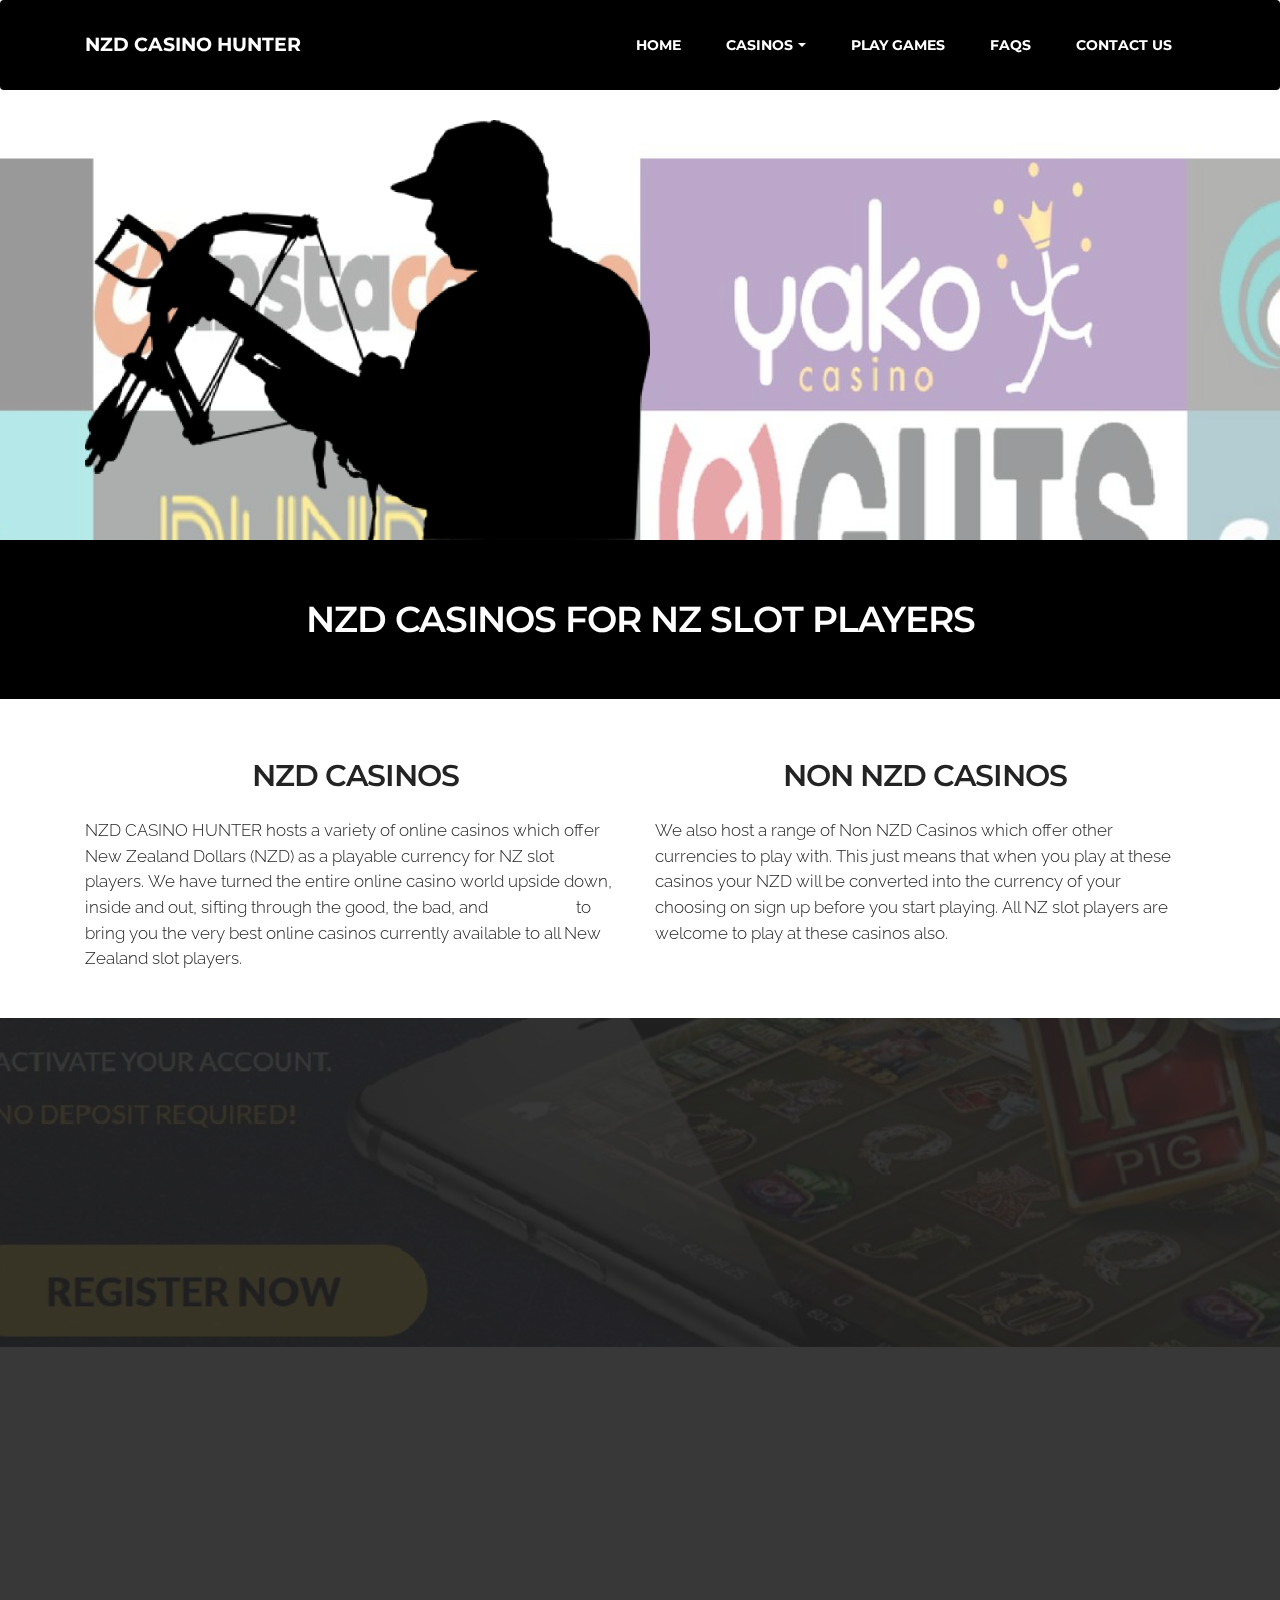
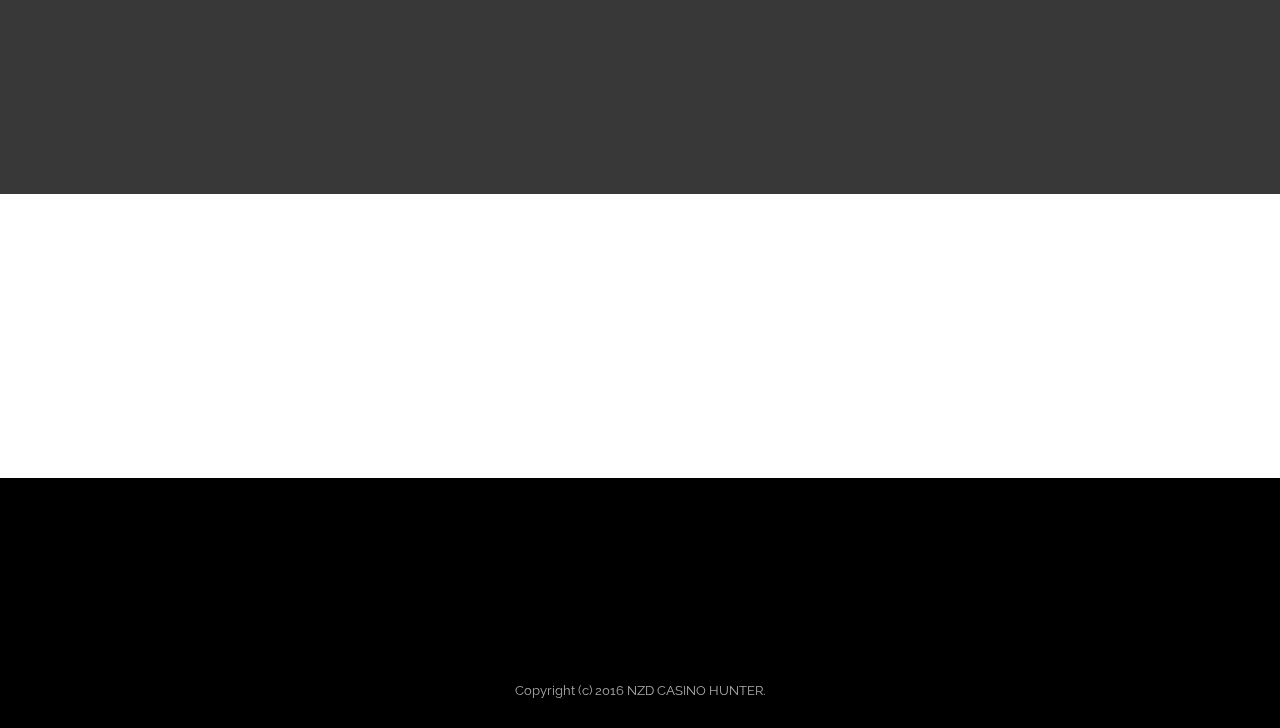
<file: index.html>
<!DOCTYPE html>
<html>
<head>
  <!-- Site made with Mobirise Website Builder v3.9.0, https://mobirise.com -->
  <meta charset="UTF-8">
  <meta http-equiv="X-UA-Compatible" content="IE=edge">
  <meta name="generator" content="Mobirise v3.9.0, mobirise.com">
  <meta name="viewport" content="width=device-width, initial-scale=1">
  <link rel="shortcut icon" href="assets/images/logo.png" type="image/x-icon">
  <meta name="description" content="">
  
  <link rel="stylesheet" href="https://fonts.googleapis.com/css?family=Lora:400,700,400italic,700italic&amp;subset=latin">
  <link rel="stylesheet" href="https://fonts.googleapis.com/css?family=Montserrat:400,700">
  <link rel="stylesheet" href="https://fonts.googleapis.com/css?family=Raleway:100,100i,200,200i,300,300i,400,400i,500,500i,600,600i,700,700i,800,800i,900,900i">
  <link rel="stylesheet" href="assets/bootstrap-material-design-font/css/material.css">
  <link rel="stylesheet" href="assets/tether/tether.min.css">
  <link rel="stylesheet" href="assets/bootstrap/css/bootstrap.min.css">
  <link rel="stylesheet" href="assets/animate.css/animate.min.css">
  <link rel="stylesheet" href="assets/dropdown/css/style.css">
  <link rel="stylesheet" href="assets/theme/css/style.css">
  <link rel="stylesheet" href="assets/mobirise/css/mbr-additional.css" type="text/css">
  
  
  
</head>
<body>
<section id="menu-0">

    <nav class="navbar navbar-dropdown">
        <div class="container">

            <div class="mbr-table">
                <div class="mbr-table-cell">

                    <div class="navbar-brand">
                        
                        <a class="navbar-caption" href="index.html">NZD CASINO HUNTER</a>
                    </div>

                </div>
                <div class="mbr-table-cell">

                    <button class="navbar-toggler pull-xs-right hidden-md-up" type="button" data-toggle="collapse" data-target="#exCollapsingNavbar">
                        <div class="hamburger-icon"></div>
                    </button>

                    <ul class="nav-dropdown collapse pull-xs-right nav navbar-nav navbar-toggleable-sm" id="exCollapsingNavbar"><li class="nav-item"><a class="nav-link link" href="index.html" aria-expanded="false">HOME</a></li><li class="nav-item dropdown"><a class="nav-link link dropdown-toggle" href="https://mobirise.com/" data-toggle="dropdown-submenu" aria-expanded="false">CASINOS</a><div class="dropdown-menu"><a class="dropdown-item" href="nzd-casinos.html">NZD Casinos</a><a class="dropdown-item" href="non-nzd-casinos.html">Non NZD Casinos</a></div></li><li class="nav-item dropdown"><a class="nav-link link" href="https://mobirise.com/" aria-expanded="false">PLAY GAMES</a></li><li class="nav-item"><a class="nav-link link" href="https://mobirise.com/" aria-expanded="false">FAQS</a></li><li class="nav-item"><a class="nav-link link" href="https://mobirise.com/" aria-expanded="false">CONTACT US<br></a></li></ul>
                    <button hidden="" class="navbar-toggler navbar-close" type="button" data-toggle="collapse" data-target="#exCollapsingNavbar">
                        <div class="close-icon"></div>
                    </button>

                </div>
            </div>

        </div>
    </nav>

</section>

<section class="engine"><a rel="external" href="https://mobirise.com">top responsive site development software</a></section><div id="msg-box5-0" custom-code="true" class="mbr-after-navbar"><section class="mbr-section mbr-parallax-background mbr-after-navbar jarallax" style="background-image: url(assets/images/bg1920x450-2000x562-8.jpg); padding-top: 120px; padding-bottom: 0px;">

    <div class="mbr-overlay" style="opacity: 0.6; background-color: rgb(255, 255, 255);">
    </div>
    <div class="container">
        <div class="row">
            <div class="mbr-table-md-up">

              <div class="mbr-table-cell mbr-right-padding-md-up mbr-valign-top col-md-7">
                  <div class="mbr-figure"><img src="assets/images/hunter-1400x1040-7.png"></div>
              </div>

              


              <div class="mbr-table-cell col-md-5 text-xs-center text-md-left">
                  
                  

                  
              </div>


              

            </div>
        </div>
    </div>

</section></div>

<section class="mbr-section mbr-section__container article" id="header3-1" style="background-color: rgb(0, 0, 0); padding-top: 60px; padding-bottom: 60px;">
    <div class="container">
        <div class="row">
            <div class="col-xs-12">
                <h3 class="mbr-section-title display-2">NZD CASINOS FOR NZ SLOT PLAYERS</h3>
                
            </div>
        </div>
    </div>
</section>

<section class="mbr-section article mbr-section__container" id="content6-2" style="background-color: rgb(255, 255, 255); padding-top: 60px; padding-bottom: 20px;">

    <div class="container">
        <div class="row">
            <div class="col-xs-12 col-md-6 lead"><h2>NZD CASINOS</h2><p>NZD CASINO HUNTER hosts a variety of online casinos which offer New Zealand Dollars (NZD) as a playable currency for NZ slot players.&nbsp;<span style="font-size: 1.07rem; line-height: 1.5;">We have turned the entire online casino world upside down, inside and out, sifting through the good, the bad, and </span><em>plain nasty</em><span style="font-size: 1.07rem; line-height: 1.5;"> to bring you the very best online casinos currently available to all New Zealand slot players.</span></p><p><br></p></div>
            <div class="col-xs-12 col-md-6 lead"><h2>NON NZD CASINOS</h2><p>We also host a range of Non NZD Casinos which offer other currencies to play with.&nbsp;<span style="font-size: 1.07rem; line-height: 1.5;">This just means that when you play at these casinos your NZD will be converted into the currency of your choosing on sign up before you start playing.&nbsp;</span><span style="font-size: 1.07rem; line-height: 1.5;">All NZ slot players are welcome to play at these casinos also.</span></p></div>
        </div>
    </div>

</section>

<div id="msg-box8-8" custom-code="true"><section class="mbr-section article mbr-parallax-background jarallax" style="background-image: url(assets/images/ndfs-2000x902-32.jpg); padding-top: 120px; padding-bottom: 120px;">

    <div class="mbr-overlay" style="opacity: 0.9; background-color: rgb(34, 34, 34);">
    </div>
    <div class="container">
        <div class="row">
            <div class="col-md-8 col-md-offset-2 text-xs-center">
                <h3 class="mbr-section-title display-2 mbr-editable-content">NO DEPOSIT FREE SPINS</h3>
                <div class="lead mbr-editable-full"><p>ALL of our online casinos offer No Deposit Free Spins just for signing up too. These special offers are available to give you the opportunity to experience the look and feel of the online casinos, to see if it meets your standards before you decide to play there for real money.</p><p><br></p><p>The best thing about No Deposit Free Spins is that if you are able to meet the "Wagering Requirements", winnings from the No Deposit Free Spins will be converted into real money that you can withdraw or continue playing with!</p><p><br></p><p>In some cases the No Deposit Free Spins have zero wagering requirements, or are WAGER FREE. This means the winnings from your free spins will be converted into real money instantly! That money becomes yours without any terms or conditions.</p></div>
                <div><a class="btn btn-danger mbr-editable-button" href="https://mobirise.com">FIND OUT MORE</a></div>
            </div>
        </div>
    </div>

</section></div>

<section class="mbr-section article mbr-section__container" id="content1-6" style="background-color: rgb(255, 255, 255); padding-top: 60px; padding-bottom: 60px;">

    <div class="container">
        <div class="row">
            <div class="col-xs-12 lead"><h3>HANDY TIPS</h3><ul><li>Make sure your personal details are accurate when you sign up! You may not be able to withdraw winnings otherwise.</li><li>Read the Terms and Conditions when taking a deposit or no deposit bonus.</li><li>Live chat to customer support if there are any issues. They'll be happy to help out.</li><li>Be sure to check our GAMES SECTION for a list of the hottest online slots.</li></ul></div>
        </div>
    </div>

</section>

<section class="mbr-section mbr-section__container" id="buttons1-7" style="background-color: rgb(0, 0, 0); padding-top: 60px; padding-bottom: 60px;">

    <div class="container">
        <div class="row">
            <div class="col-xs-12">
                <div class="text-xs-center"><a class="btn btn-danger" href="nzd-casinos.html">VIEW NZD CASINOS &nbsp;&nbsp;</a> <a class="btn btn-white-outline btn-white" href="non-nzd-casinos.html">VIEW MORE CASINOS</a></div>
            </div>
        </div>
    </div>

</section>

<footer class="mbr-small-footer mbr-section mbr-section-nopadding" id="footer1-b" style="background-color: rgb(0, 0, 0); padding-top: 1.75rem; padding-bottom: 1.75rem;">
    
    <div class="container">
        <p class="text-xs-center">Copyright (c) 2016 NZD CASINO HUNTER.</p>
    </div>
</footer>


  <script src="assets/web/assets/jquery/jquery.min.js"></script>
  <script src="assets/tether/tether.min.js"></script>
  <script src="assets/bootstrap/js/bootstrap.min.js"></script>
  <script src="assets/smooth-scroll/SmoothScroll.js"></script>
  <script src="assets/viewportChecker/jquery.viewportchecker.js"></script>
  <script src="assets/dropdown/js/script.min.js"></script>
  <script src="assets/touchSwipe/jquery.touchSwipe.min.js"></script>
  <script src="assets/jarallax/jarallax.js"></script>
  <script src="assets/theme/js/script.js"></script>
  
  <script>
$('.jarallax').jarallax({
imgWidth: 3,
imgHeight: 1,
speed: 0.5})
</script>
  <input name="animation" type="hidden">
   <div id="scrollToTop" class="scrollToTop mbr-arrow-up"><a style="text-align: center;"><i class="mbr-arrow-up-icon"></i></a></div>
  </body>
</html>
</file>
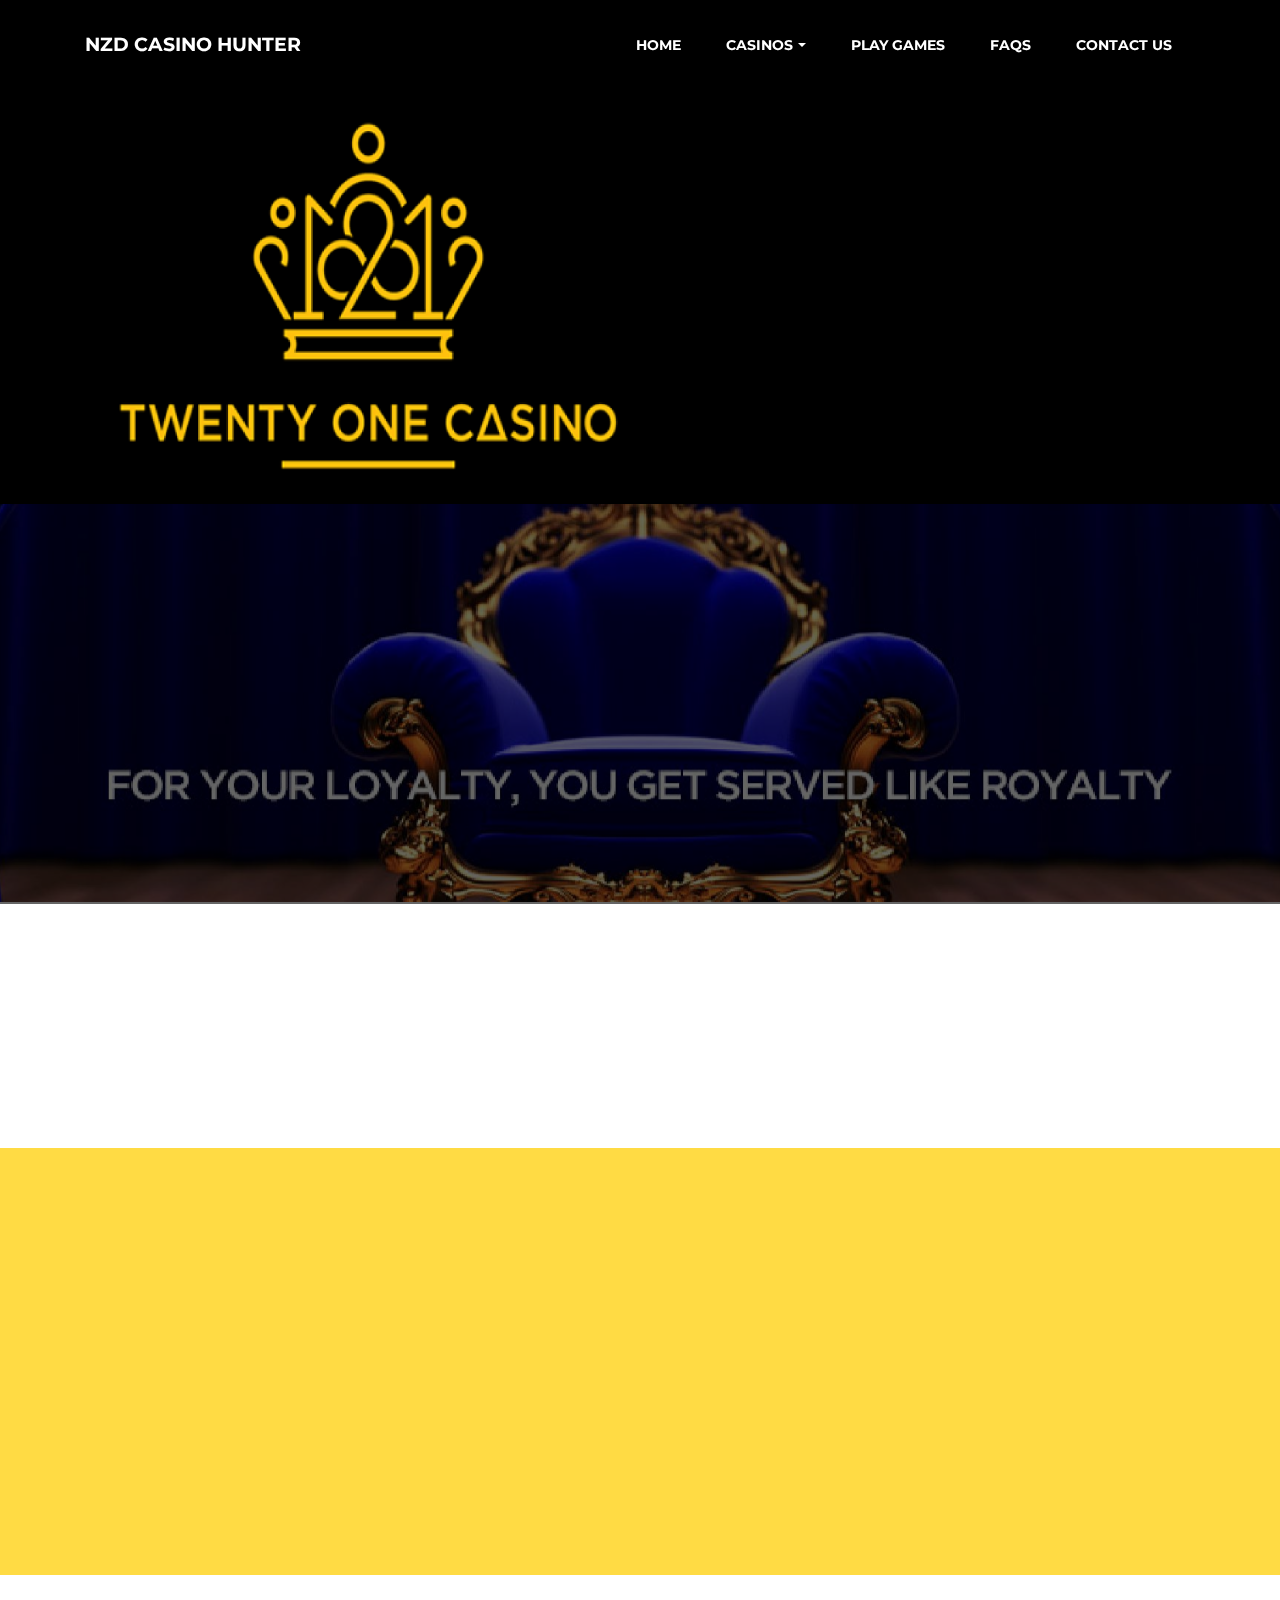
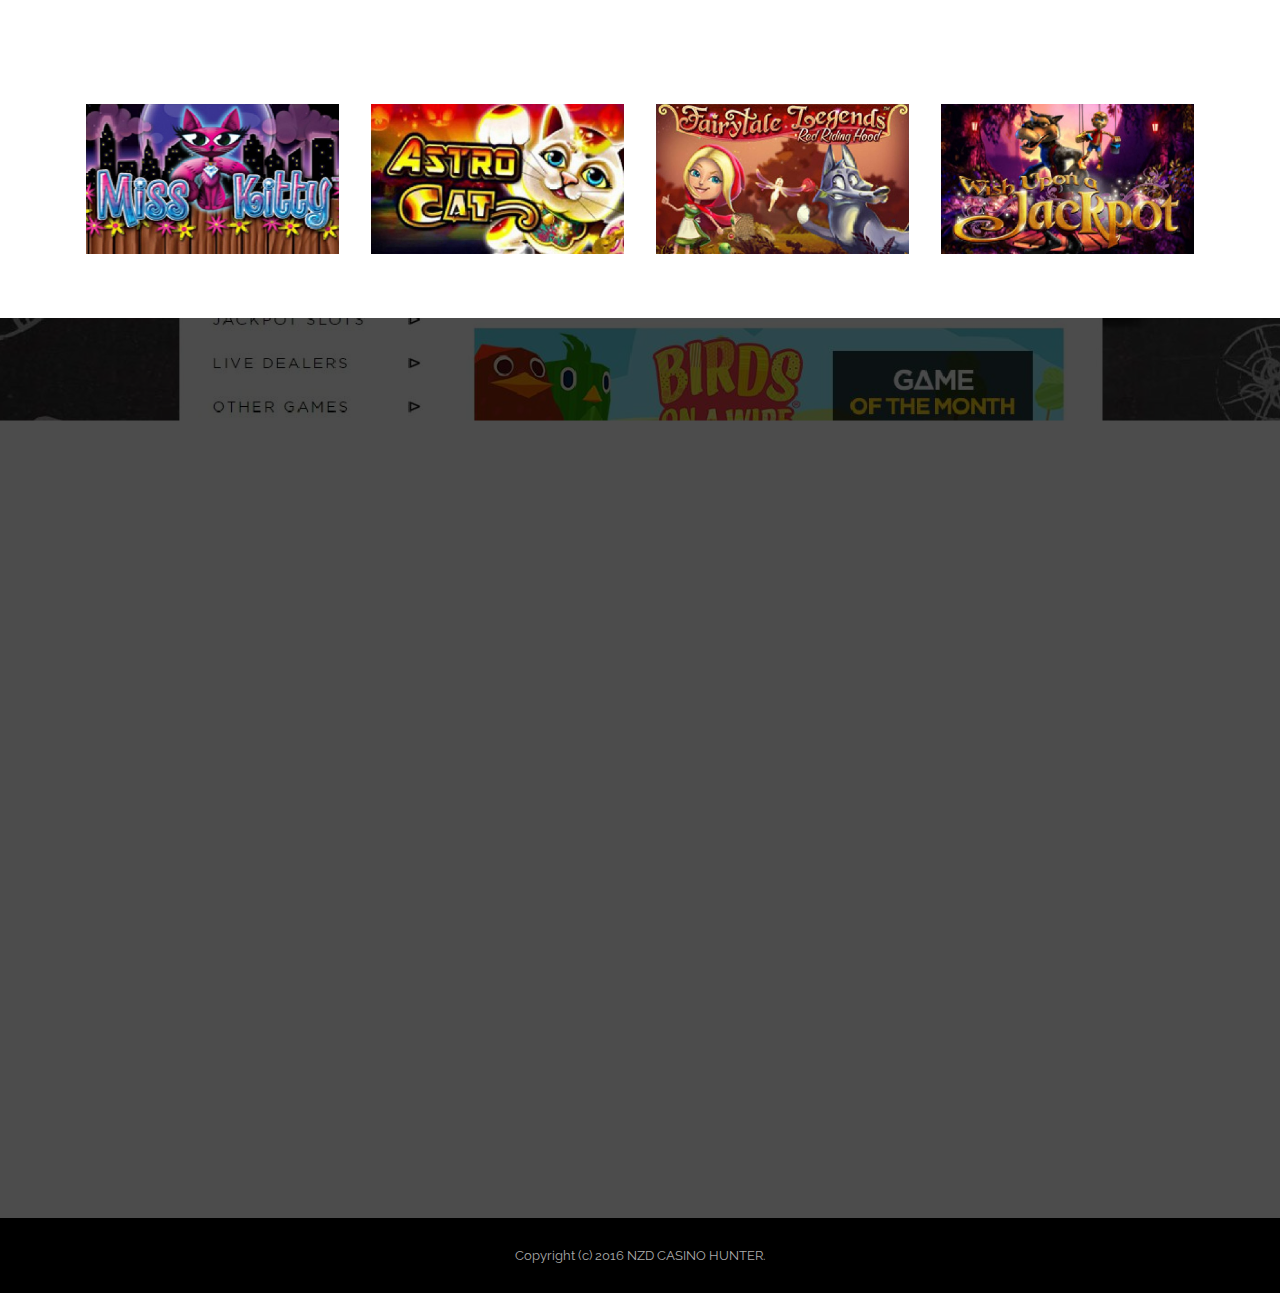
<file: 21casino.html>
<!DOCTYPE html>
<html>
<head>
  <!-- Site made with Mobirise Website Builder v3.9.0, https://mobirise.com -->
  <meta charset="UTF-8">
  <meta http-equiv="X-UA-Compatible" content="IE=edge">
  <meta name="generator" content="Mobirise v3.9.0, mobirise.com">
  <meta name="viewport" content="width=device-width, initial-scale=1">
  <link rel="shortcut icon" href="assets/images/logo.png" type="image/x-icon">
  <meta name="description" content="">
  
  <link rel="stylesheet" href="https://fonts.googleapis.com/css?family=Lora:400,700,400italic,700italic&amp;subset=latin">
  <link rel="stylesheet" href="https://fonts.googleapis.com/css?family=Montserrat:400,700">
  <link rel="stylesheet" href="https://fonts.googleapis.com/css?family=Raleway:100,100i,200,200i,300,300i,400,400i,500,500i,600,600i,700,700i,800,800i,900,900i">
  <link rel="stylesheet" href="assets/bootstrap-material-design-font/css/material.css">
  <link rel="stylesheet" href="assets/et-line-font-plugin/style.css">
  <link rel="stylesheet" href="assets/web/assets/mobirise-icons/mobirise-icons.css">
  <link rel="stylesheet" href="assets/tether/tether.min.css">
  <link rel="stylesheet" href="assets/bootstrap/css/bootstrap.min.css">
  <link rel="stylesheet" href="assets/animate.css/animate.min.css">
  <link rel="stylesheet" href="assets/dropdown/css/style.css">
  <link rel="stylesheet" href="assets/theme/css/style.css">
  <link rel="stylesheet" href="assets/mobirise-gallery/style.css">
  <link rel="stylesheet" href="assets/mobirise/css/mbr-additional.css" type="text/css">
  
  
  
</head>
<body>
<section id="menu-r">

    <nav class="navbar navbar-dropdown">
        <div class="container">

            <div class="mbr-table">
                <div class="mbr-table-cell">

                    <div class="navbar-brand">
                        
                        <a class="navbar-caption" href="index.html">NZD CASINO HUNTER</a>
                    </div>

                </div>
                <div class="mbr-table-cell">

                    <button class="navbar-toggler pull-xs-right hidden-md-up" type="button" data-toggle="collapse" data-target="#exCollapsingNavbar">
                        <div class="hamburger-icon"></div>
                    </button>

                    <ul class="nav-dropdown collapse pull-xs-right nav navbar-nav navbar-toggleable-sm" id="exCollapsingNavbar"><li class="nav-item"><a class="nav-link link" href="index.html" aria-expanded="false">HOME</a></li><li class="nav-item dropdown"><a class="nav-link link dropdown-toggle" href="https://mobirise.com/" data-toggle="dropdown-submenu" aria-expanded="false">CASINOS</a><div class="dropdown-menu"><a class="dropdown-item" href="nzd-casinos.html">NZD Casinos</a><a class="dropdown-item" href="non-nzd-casinos.html">Non NZD Casinos</a></div></li><li class="nav-item dropdown"><a class="nav-link link" href="https://mobirise.com/" aria-expanded="false">PLAY GAMES</a></li><li class="nav-item"><a class="nav-link link" href="https://mobirise.com/" aria-expanded="false">FAQS</a></li><li class="nav-item"><a class="nav-link link" href="https://mobirise.com/" aria-expanded="false">CONTACT US<br></a></li></ul>
                    <button hidden="" class="navbar-toggler navbar-close" type="button" data-toggle="collapse" data-target="#exCollapsingNavbar">
                        <div class="close-icon"></div>
                    </button>

                </div>
            </div>

        </div>
    </nav>

</section>

<section class="engine"><a rel="external" href="https://mobirise.com">simple mobile website development</a></section><section class="mbr-section mbr-after-navbar" id="msg-box5-1c" style="background-color: rgb(0, 0, 0); padding-top: 80px; padding-bottom: 0px;">

    
    <div class="container">
        <div class="row">
            <div class="mbr-table-md-up">

              <div class="mbr-table-cell mbr-right-padding-md-up mbr-valign-top col-md-7">
                  <div class="mbr-figure"><img src="assets/images/21casino400x300-1400x1050-81.png"></div>
              </div>

              


              <div class="mbr-table-cell col-md-5 text-xs-center text-md-left">
                  
                  

                  
              </div>


              

            </div>
        </div>
    </div>

</section>

<section class="mbr-section mbr-parallax-background" id="content5-1k" style="background-image: url(assets/images/royal-bannerout-2000x811-70.jpg); padding-top: 200px; padding-bottom: 200px;">

    <div class="mbr-overlay" style="opacity: 0.6; background-color: rgb(0, 0, 0);">
    </div>

    <div class="container">
        
        
    </div>

</section>

<section class="mbr-section article mbr-section__container" id="content2-1e" style="background-color: rgb(255, 255, 255); padding-top: 60px; padding-bottom: 60px;">

    <div class="container">
        <div class="row">
            <div class="col-xs-12 lead"><blockquote>Make your own website in a few clicks! Mobirise helps you cut down development time by providing you with a flexible website editor with a drag and drop interface. MobiRise Website Builder creates responsive, retina and mobile friendly websites in a few clicks. Mobirise is one of the easiest website development tools available today. It also gives you the freedom to develop as many websites as you like given the fact that it is a desktop app.</blockquote></div>
        </div>
    </div>

</section>

<section class="mbr-cards mbr-section mbr-section-nopadding" id="features4-11" style="background-color: rgb(255, 219, 68);">

    

    <div class="mbr-cards-row row">
        <div class="mbr-cards-col col-xs-12 col-lg-2" style="padding-top: 40px; padding-bottom: 40px;">
            <div class="container">
                <div class="card cart-block">
                    <div class="card-img iconbox"><span class="mbri-alert mbr-iconfont mbr-iconfont-features4" style="color: rgb(255, 194, 0);"></span></div>
                    <div class="card-block">
                        <h4 class="card-title">No Deposit Free Spins</h4>
                        
                        <p class="card-text">k</p>
                        
                    </div>
                </div>
            </div>
        </div>
        <div class="mbr-cards-col col-xs-12 col-lg-2" style="padding-top: 40px; padding-bottom: 40px;">
            <div class="container">
                <div class="card cart-block">
                    <div class="card-img iconbox"><span class="mbri-gift mbr-iconfont mbr-iconfont-features4" style="color: rgb(141, 0, 255);"></span></div>
                    <div class="card-block">
                        <h4 class="card-title">1st Deposit Bonus</h4>
                        
                        <p class="card-text">One of Bootstrap 4's big points is responsiveness and Mobirise makes effective use of this by generating highly responsive website for you.</p>
                        
                    </div>
                </div>
          </div>
        </div>
        <div class="mbr-cards-col col-xs-12 col-lg-2" style="padding-top: 40px; padding-bottom: 40px;">
            <div class="container">
                <div class="card cart-block">
                    <div class="card-img iconbox"><span class="mbri-credit-card mbr-iconfont mbr-iconfont-features4" style="color: rgb(0, 181, 255);"></span></div>
                    <div class="card-block">
                        <h4 class="card-title">Deposit Methods</h4>
                        
                        <p class="card-text">Google has a highly exhaustive list of fonts compiled into its web font platform and Mobirise makes it easy for you to use them on your website easily and freely.</p>
                        
                    </div>
                </div>
            </div>
        </div>
        <div class="mbr-cards-col col-xs-12 col-lg-2" style="padding-top: 40px; padding-bottom: 40px;">
            <div class="container">
                <div class="card cart-block">
                    <div class="card-img iconbox"><span class="mbri-credit-card mbr-iconfont mbr-iconfont-features4" style="color: rgb(255, 36, 0);"></span></div>
                    <div class="card-block">
                        <h4 class="card-title">Withdrawal Methods</h4>
                        
                        <p class="card-text">Mobirise gives you the freedom to develop as many websites as you like given the fact that it is a desktop app.</p>
                        
                    </div>
                </div>
            </div>
        </div>
        <div class="mbr-cards-col col-xs-12 col-lg-2" style="padding-top: 40px; padding-bottom: 40px;">
            <div class="container">
                <div class="card cart-block">
                    <div class="card-img iconbox"><span class="mbri-globe mbr-iconfont mbr-iconfont-features4" style="color: rgb(22, 255, 0);"></span></div>
                    <div class="card-block">
                        <h4 class="card-title">Available Currencies<br></h4>
                        
                        <p class="card-text">Choose from the large selection of latest pre-made blocks - jumbotrons, hero images, parallax scrolling, video backgrounds, hamburger menu, sticky header and more.</p>
                        
                    </div>
                </div>
            </div>
        </div>
        
    </div>
</section>

<section class="mbr-section mbr-section__container article" id="header3-1i" style="background-color: rgb(255, 255, 255); padding-top: 60px; padding-bottom: 0px;">
    <div class="container">
        <div class="row">
            <div class="col-xs-12">
                <h3 class="mbr-section-title display-2">FEATURED GAMES</h3>
                
            </div>
        </div>
    </div>
</section>

<section class="mbr-gallery mbr-section mbr-section-nopadding mbr-slider-carousel" id="gallery3-1j" data-filter="false" style="background-color: rgb(255, 255, 255); padding-top: 0rem; padding-bottom: 3rem;">
    <!-- Filter -->
    

    <!-- Gallery -->
    <div class="mbr-gallery-row container">
        <div class=" mbr-gallery-layout-default">
            <div>
                <div>
                    <div class="mbr-gallery-item mbr-gallery-item__mobirise3 mbr-gallery-item--p1" data-tags="Awesome" data-video-url="false">
                        <div href="#lb-gallery3-1j" data-slide-to="0" data-toggle="modal">
                            
                            

                            <img alt="" src="assets/images/nyxmisskitty-2000x1184-93-2000x1184-64.jpg">
                            
                            <span class="icon-focus"></span>
                            
                        </div>
                    </div><div class="mbr-gallery-item mbr-gallery-item__mobirise3 mbr-gallery-item--p1" data-tags="Responsive" data-video-url="false">
                        <div href="#lb-gallery3-1j" data-slide-to="1" data-toggle="modal">
                            
                            

                            <img alt="" src="assets/images/nyxastrocat-2000x1184-90-2000x1184-55.jpg">
                            
                            <span class="icon-focus"></span>
                            
                        </div>
                    </div><div class="mbr-gallery-item mbr-gallery-item__mobirise3 mbr-gallery-item--p1" data-tags="Animated" data-video-url="false">
                        <div href="#lb-gallery3-1j" data-slide-to="2" data-toggle="modal">
                            
                            

                            <img alt="" src="assets/images/neredridinghood-2000x1184-94-2000x1184-16.jpg">
                            
                            <span class="icon-focus"></span>
                            
                        </div>
                    </div><div class="mbr-gallery-item mbr-gallery-item__mobirise3 mbr-gallery-item--p1" data-tags="Animated" data-video-url="false">
                        <div href="#lb-gallery3-1j" data-slide-to="3" data-toggle="modal">
                            
                            

                            <img alt="" src="assets/images/bpwishuponajackpot-2000x1184-78-2000x1184-14.jpg">
                            
                            <span class="icon-focus"></span>
                            
                        </div>
                    </div>
                </div>
            </div>
            <div class="clearfix"></div>
        </div>
    </div>

    <!-- Lightbox -->
    <div data-app-prevent-settings="" class="mbr-slider modal fade carousel slide" tabindex="-1" data-keyboard="true" data-interval="false" id="lb-gallery3-1j">
        <div class="modal-dialog">
            <div class="modal-content">
                <div class="modal-body">
                    <ol class="carousel-indicators">
                        <li data-app-prevent-settings="" data-target="#lb-gallery3-1j" data-slide-to="0"></li><li data-app-prevent-settings="" data-target="#lb-gallery3-1j" class=" active" data-slide-to="1"></li><li data-app-prevent-settings="" data-target="#lb-gallery3-1j" data-slide-to="2"></li><li data-app-prevent-settings="" data-target="#lb-gallery3-1j" data-slide-to="3"></li>
                    </ol>
                    <div class="carousel-inner">
                        <div class="carousel-item">
                            <img alt="" src="assets/images/nyxmisskitty-2000x1184-93.jpg">
                        </div><div class="carousel-item active">
                            <img alt="" src="assets/images/nyxastrocat-2000x1184-90.jpg">
                        </div><div class="carousel-item">
                            <img alt="" src="assets/images/neredridinghood-2000x1184-94.jpg">
                        </div><div class="carousel-item">
                            <img alt="" src="assets/images/bpwishuponajackpot-2000x1184-78.jpg">
                        </div>
                    </div>
                    <a class="left carousel-control" role="button" data-slide="prev" href="#lb-gallery3-1j">
                        <span class="icon-prev" aria-hidden="true"></span>
                        <span class="sr-only">Previous</span>
                    </a>
                    <a class="right carousel-control" role="button" data-slide="next" href="#lb-gallery3-1j">
                        <span class="icon-next" aria-hidden="true"></span>
                        <span class="sr-only">Next</span>
                    </a>

                    <a class="close" href="#" role="button" data-dismiss="modal">
                        <span aria-hidden="true">×</span>
                        <span class="sr-only">Close</span>
                    </a>
                </div>
            </div>
        </div>
    </div>
</section>

<section class="mbr-section mbr-section-hero mbr-section-full mbr-parallax-background" id="header1-v" style="background-image: url(assets/images/21casinobg-2000x995-29.jpg);">

    <div class="mbr-overlay" style="opacity: 0.7; background-color: rgb(0, 0, 0);"></div>

    <div class="mbr-table-cell">

        <div class="container">
            <div class="row">
                <div class="mbr-section col-md-10 col-md-offset-1 text-xs-center">

                    
                    
                    <div class="mbr-section-btn"><a class="btn btn-lg btn-warning" href="https://mobirise.com">VISIT 21CASINO</a> <a class="btn btn-lg btn-danger" href="nzd-casinos.html">&nbsp; NZD CASINOS&nbsp;</a> </div>
                </div>
            </div>
        </div>
    </div>

    

</section>

<footer class="mbr-small-footer mbr-section mbr-section-nopadding" id="footer1-s" style="background-color: rgb(0, 0, 0); padding-top: 1.75rem; padding-bottom: 1.75rem;">
    
    <div class="container">
        <p class="text-xs-center">Copyright (c) 2016 NZD CASINO HUNTER.</p>
    </div>
</footer>


  <script src="assets/web/assets/jquery/jquery.min.js"></script>
  <script src="assets/tether/tether.min.js"></script>
  <script src="assets/bootstrap/js/bootstrap.min.js"></script>
  <script src="assets/smooth-scroll/SmoothScroll.js"></script>
  <script src="assets/viewportChecker/jquery.viewportchecker.js"></script>
  <script src="assets/jarallax/jarallax.js"></script>
  <script src="assets/masonry/masonry.pkgd.min.js"></script>
  <script src="assets/imagesloaded/imagesloaded.pkgd.min.js"></script>
  <script src="assets/bootstrap-carousel-swipe/bootstrap-carousel-swipe.js"></script>
  <script src="assets/dropdown/js/script.min.js"></script>
  <script src="assets/touchSwipe/jquery.touchSwipe.min.js"></script>
  <script src="assets/theme/js/script.js"></script>
  <script src="assets/mobirise-gallery/player.min.js"></script>
  <script src="assets/mobirise-gallery/script.js"></script>
  
  
  <input name="animation" type="hidden">
   <div id="scrollToTop" class="scrollToTop mbr-arrow-up"><a style="text-align: center;"><i class="mbr-arrow-up-icon"></i></a></div>
  </body>
</html>
</file>
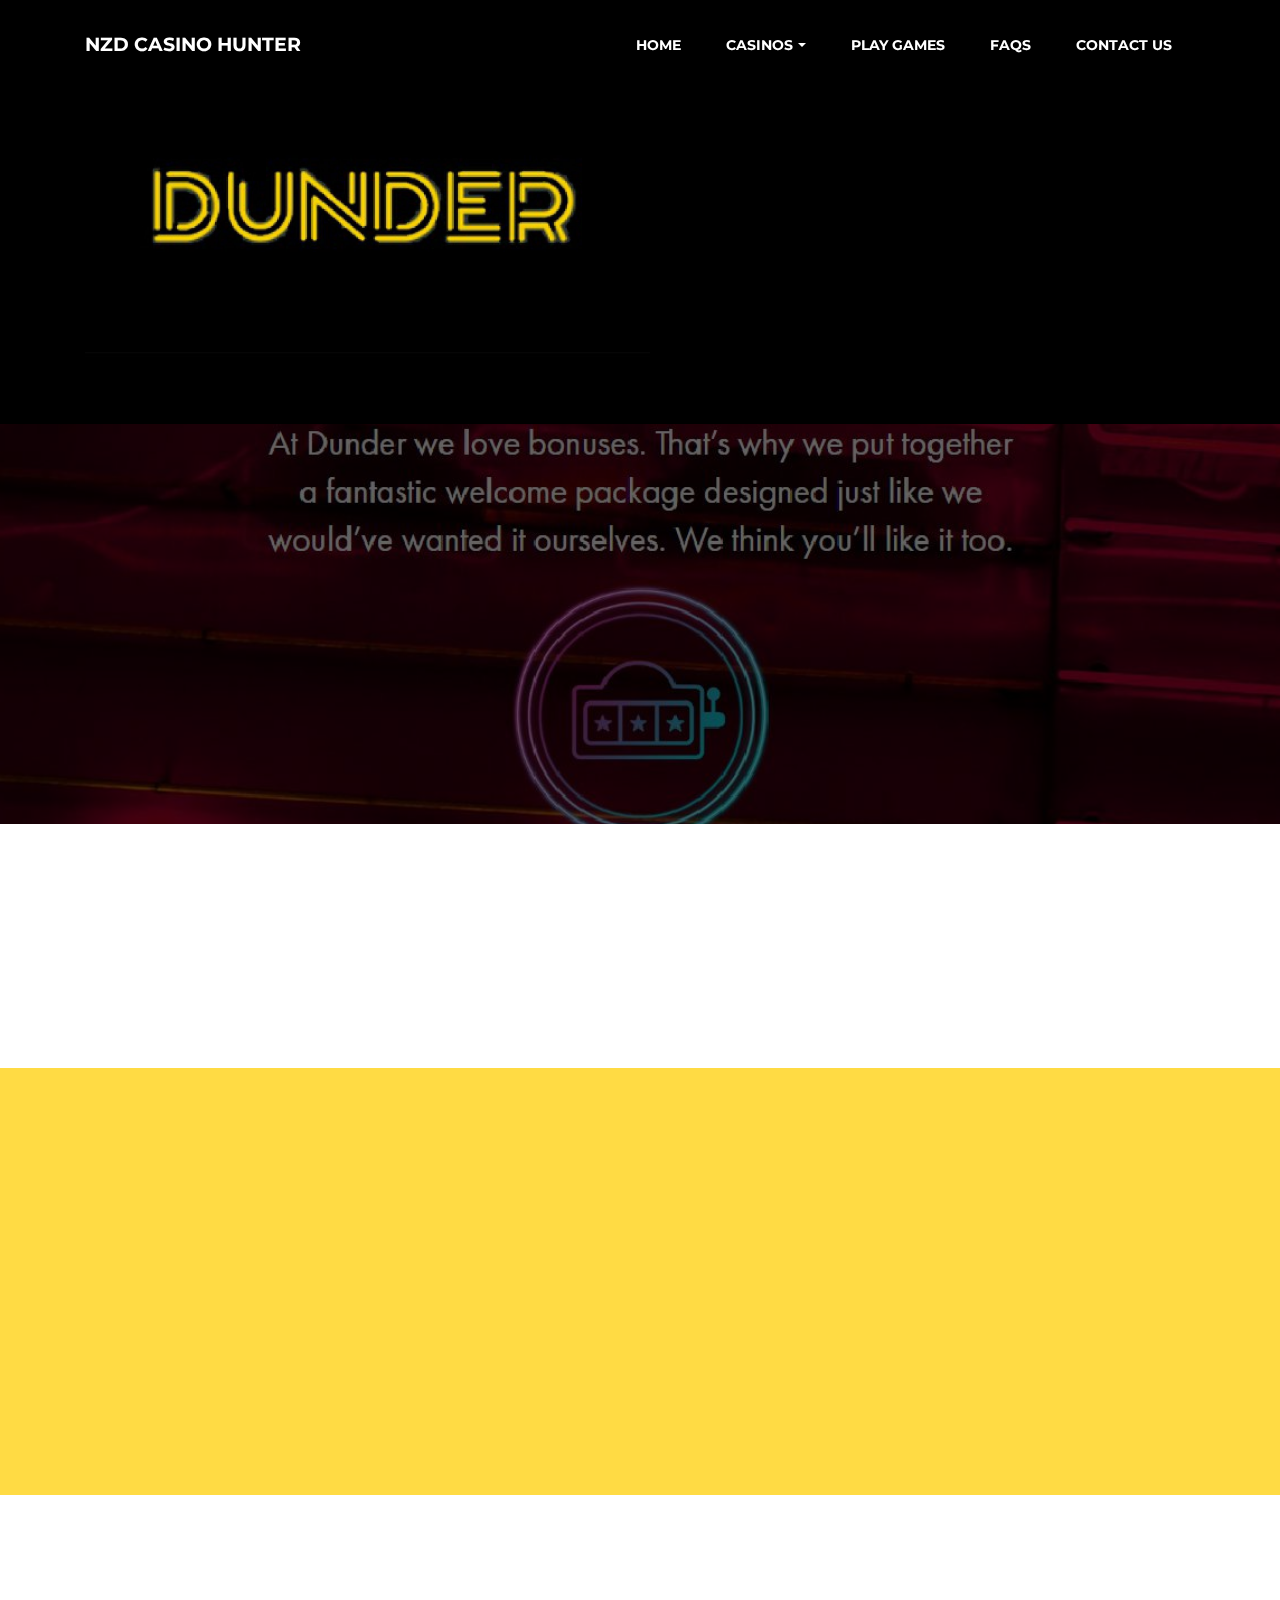
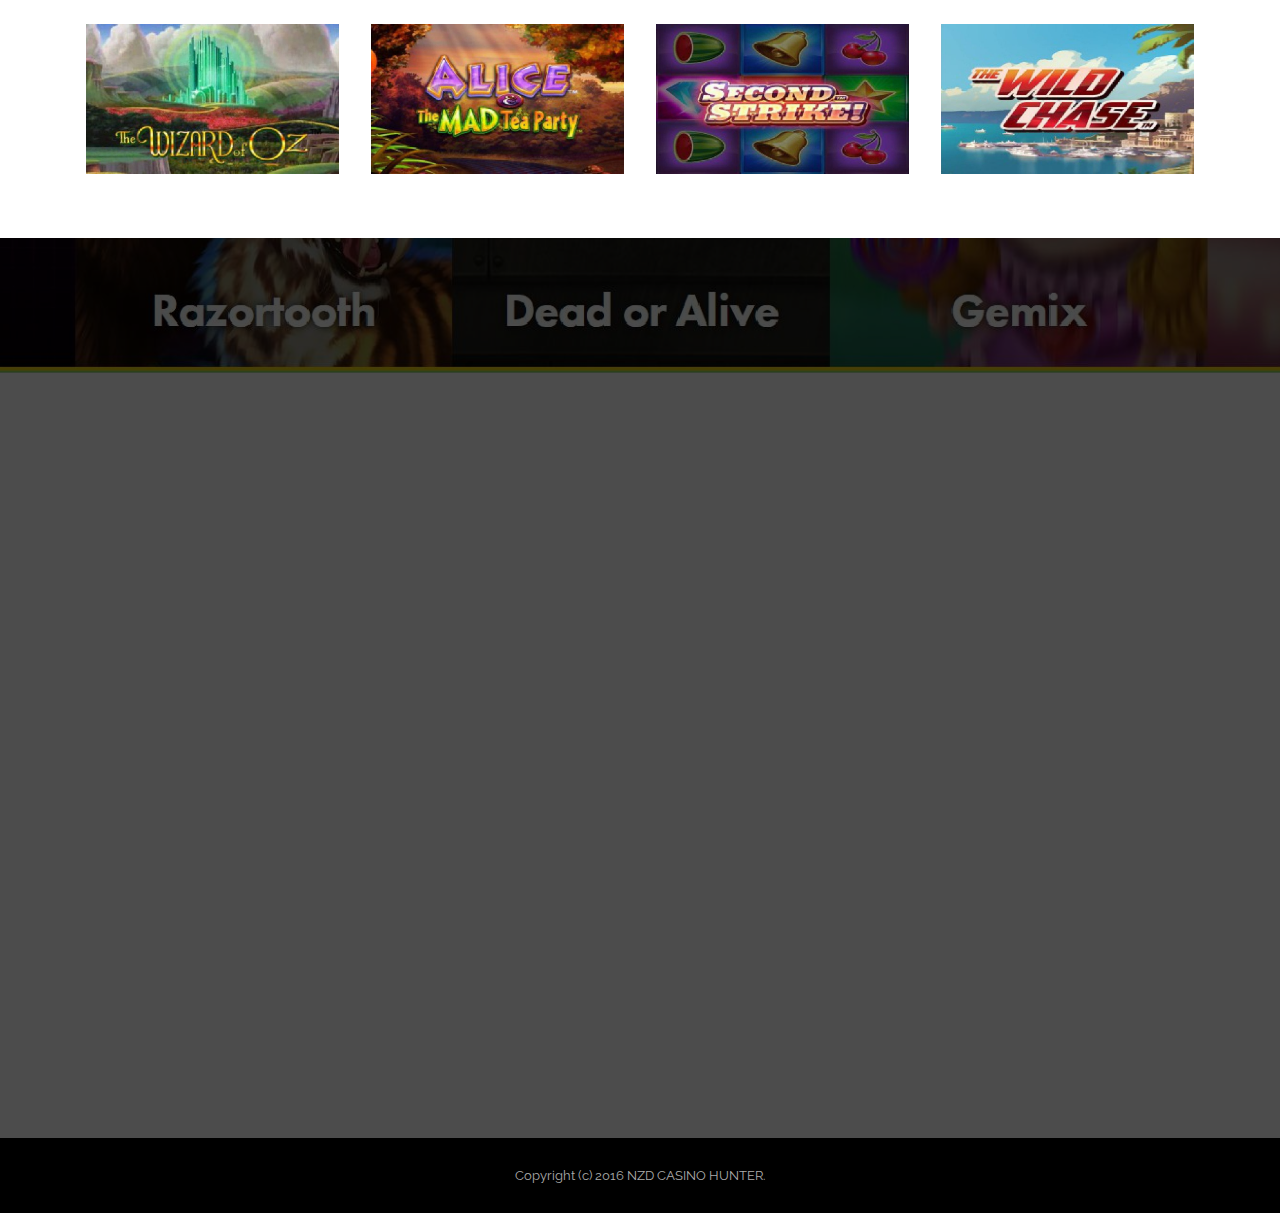
<file: dunder.html>
<!DOCTYPE html>
<html>
<head>
  <!-- Site made with Mobirise Website Builder v3.9.0, https://mobirise.com -->
  <meta charset="UTF-8">
  <meta http-equiv="X-UA-Compatible" content="IE=edge">
  <meta name="generator" content="Mobirise v3.9.0, mobirise.com">
  <meta name="viewport" content="width=device-width, initial-scale=1">
  <link rel="shortcut icon" href="assets/images/logo.png" type="image/x-icon">
  <meta name="description" content="">
  
  <link rel="stylesheet" href="https://fonts.googleapis.com/css?family=Lora:400,700,400italic,700italic&amp;subset=latin">
  <link rel="stylesheet" href="https://fonts.googleapis.com/css?family=Montserrat:400,700">
  <link rel="stylesheet" href="https://fonts.googleapis.com/css?family=Raleway:100,100i,200,200i,300,300i,400,400i,500,500i,600,600i,700,700i,800,800i,900,900i">
  <link rel="stylesheet" href="assets/bootstrap-material-design-font/css/material.css">
  <link rel="stylesheet" href="assets/et-line-font-plugin/style.css">
  <link rel="stylesheet" href="assets/web/assets/mobirise-icons/mobirise-icons.css">
  <link rel="stylesheet" href="assets/tether/tether.min.css">
  <link rel="stylesheet" href="assets/bootstrap/css/bootstrap.min.css">
  <link rel="stylesheet" href="assets/animate.css/animate.min.css">
  <link rel="stylesheet" href="assets/dropdown/css/style.css">
  <link rel="stylesheet" href="assets/theme/css/style.css">
  <link rel="stylesheet" href="assets/mobirise-gallery/style.css">
  <link rel="stylesheet" href="assets/mobirise/css/mbr-additional.css" type="text/css">
  
  
  
</head>
<body>
<section id="menu-20">

    <nav class="navbar navbar-dropdown">
        <div class="container">

            <div class="mbr-table">
                <div class="mbr-table-cell">

                    <div class="navbar-brand">
                        
                        <a class="navbar-caption" href="index.html">NZD CASINO HUNTER</a>
                    </div>

                </div>
                <div class="mbr-table-cell">

                    <button class="navbar-toggler pull-xs-right hidden-md-up" type="button" data-toggle="collapse" data-target="#exCollapsingNavbar">
                        <div class="hamburger-icon"></div>
                    </button>

                    <ul class="nav-dropdown collapse pull-xs-right nav navbar-nav navbar-toggleable-sm" id="exCollapsingNavbar"><li class="nav-item"><a class="nav-link link" href="index.html" aria-expanded="false">HOME</a></li><li class="nav-item dropdown"><a class="nav-link link dropdown-toggle" href="https://mobirise.com/" data-toggle="dropdown-submenu" aria-expanded="false">CASINOS</a><div class="dropdown-menu"><a class="dropdown-item" href="nzd-casinos.html">NZD Casinos</a><a class="dropdown-item" href="non-nzd-casinos.html">Non NZD Casinos</a></div></li><li class="nav-item dropdown"><a class="nav-link link" href="https://mobirise.com/" aria-expanded="false">PLAY GAMES</a></li><li class="nav-item"><a class="nav-link link" href="https://mobirise.com/" aria-expanded="false">FAQS</a></li><li class="nav-item"><a class="nav-link link" href="https://mobirise.com/" aria-expanded="false">CONTACT US<br></a></li></ul>
                    <button hidden="" class="navbar-toggler navbar-close" type="button" data-toggle="collapse" data-target="#exCollapsingNavbar">
                        <div class="close-icon"></div>
                    </button>

                </div>
            </div>

        </div>
    </nav>

</section>

<section class="engine"><a rel="external" href="https://mobirise.com">easy html web page development</a></section><section class="mbr-section mbr-after-navbar" id="msg-box5-1u" style="background-color: rgb(0, 0, 0); padding-top: 0px; padding-bottom: 0px;">

    
    <div class="container">
        <div class="row">
            <div class="mbr-table-md-up">

              <div class="mbr-table-cell mbr-right-padding-md-up mbr-valign-top col-md-7">
                  <div class="mbr-figure"><img src="assets/images/dunder400x300-1400x1050-35.jpg"></div>
              </div>

              


              <div class="mbr-table-cell col-md-5 text-xs-center text-md-left">
                  
                  

                  
              </div>


              

            </div>
        </div>
    </div>

</section>

<section class="mbr-section mbr-parallax-background" id="content5-1v" style="background-image: url(assets/images/dunderbanner-2000x536-56.jpg); padding-top: 200px; padding-bottom: 200px;">

    <div class="mbr-overlay" style="opacity: 0.6; background-color: rgb(0, 0, 0);">
    </div>

    <div class="container">
        
        
    </div>

</section>

<section class="mbr-section article mbr-section__container" id="content2-1w" style="background-color: rgb(255, 255, 255); padding-top: 60px; padding-bottom: 60px;">

    <div class="container">
        <div class="row">
            <div class="col-xs-12 lead"><blockquote>Make your own website in a few clicks! Mobirise helps you cut down development time by providing you with a flexible website editor with a drag and drop interface. MobiRise Website Builder creates responsive, retina and mobile friendly websites in a few clicks. Mobirise is one of the easiest website development tools available today. It also gives you the freedom to develop as many websites as you like given the fact that it is a desktop app.</blockquote></div>
        </div>
    </div>

</section>

<section class="mbr-cards mbr-section mbr-section-nopadding" id="features4-1x" style="background-color: rgb(255, 219, 68);">

    

    <div class="mbr-cards-row row">
        <div class="mbr-cards-col col-xs-12 col-lg-2" style="padding-top: 40px; padding-bottom: 40px;">
            <div class="container">
                <div class="card cart-block">
                    <div class="card-img iconbox"><span class="mbri-alert mbr-iconfont mbr-iconfont-features4" style="color: rgb(255, 194, 0);"></span></div>
                    <div class="card-block">
                        <h4 class="card-title">No Deposit Free Spins</h4>
                        
                        <p class="card-text">k</p>
                        
                    </div>
                </div>
            </div>
        </div>
        <div class="mbr-cards-col col-xs-12 col-lg-2" style="padding-top: 40px; padding-bottom: 40px;">
            <div class="container">
                <div class="card cart-block">
                    <div class="card-img iconbox"><span class="mbri-gift mbr-iconfont mbr-iconfont-features4" style="color: rgb(141, 0, 255);"></span></div>
                    <div class="card-block">
                        <h4 class="card-title">1st Deposit Bonus</h4>
                        
                        <p class="card-text">One of Bootstrap 4's big points is responsiveness and Mobirise makes effective use of this by generating highly responsive website for you.</p>
                        
                    </div>
                </div>
          </div>
        </div>
        <div class="mbr-cards-col col-xs-12 col-lg-2" style="padding-top: 40px; padding-bottom: 40px;">
            <div class="container">
                <div class="card cart-block">
                    <div class="card-img iconbox"><span class="mbri-credit-card mbr-iconfont mbr-iconfont-features4" style="color: rgb(0, 181, 255);"></span></div>
                    <div class="card-block">
                        <h4 class="card-title">Deposit Methods</h4>
                        
                        <p class="card-text">Google has a highly exhaustive list of fonts compiled into its web font platform and Mobirise makes it easy for you to use them on your website easily and freely.</p>
                        
                    </div>
                </div>
            </div>
        </div>
        <div class="mbr-cards-col col-xs-12 col-lg-2" style="padding-top: 40px; padding-bottom: 40px;">
            <div class="container">
                <div class="card cart-block">
                    <div class="card-img iconbox"><span class="mbri-credit-card mbr-iconfont mbr-iconfont-features4" style="color: rgb(255, 36, 0);"></span></div>
                    <div class="card-block">
                        <h4 class="card-title">Withdrawal Methods</h4>
                        
                        <p class="card-text">Mobirise gives you the freedom to develop as many websites as you like given the fact that it is a desktop app.</p>
                        
                    </div>
                </div>
            </div>
        </div>
        <div class="mbr-cards-col col-xs-12 col-lg-2" style="padding-top: 40px; padding-bottom: 40px;">
            <div class="container">
                <div class="card cart-block">
                    <div class="card-img iconbox"><span class="mbri-globe mbr-iconfont mbr-iconfont-features4" style="color: rgb(22, 255, 0);"></span></div>
                    <div class="card-block">
                        <h4 class="card-title">Available Currencies<br></h4>
                        
                        <p class="card-text">Choose from the large selection of latest pre-made blocks - jumbotrons, hero images, parallax scrolling, video backgrounds, hamburger menu, sticky header and more.</p>
                        
                    </div>
                </div>
            </div>
        </div>
        
    </div>
</section>

<section class="mbr-section mbr-section__container article" id="header3-1y" style="background-color: rgb(255, 255, 255); padding-top: 60px; padding-bottom: 0px;">
    <div class="container">
        <div class="row">
            <div class="col-xs-12">
                <h3 class="mbr-section-title display-2">FEATURED GAMES</h3>
                
            </div>
        </div>
    </div>
</section>

<section class="mbr-gallery mbr-section mbr-section-nopadding mbr-slider-carousel" id="gallery3-1z" data-filter="false" style="background-color: rgb(255, 255, 255); padding-top: 0rem; padding-bottom: 3rem;">
    <!-- Filter -->
    

    <!-- Gallery -->
    <div class="mbr-gallery-row container">
        <div class=" mbr-gallery-layout-default">
            <div>
                <div>
                    <div class="mbr-gallery-item mbr-gallery-item__mobirise3 mbr-gallery-item--p1" data-tags="Awesome" data-video-url="false">
                        <div href="#lb-gallery3-1z" data-slide-to="0" data-toggle="modal">
                            
                            

                            <img alt="" src="assets/images/the-wizard-of-oz-2000x1184-92-2000x1184-9.jpg">
                            
                            <span class="icon-focus"></span>
                            
                        </div>
                    </div><div class="mbr-gallery-item mbr-gallery-item__mobirise3 mbr-gallery-item--p1" data-tags="Responsive" data-video-url="false">
                        <div href="#lb-gallery3-1z" data-slide-to="1" data-toggle="modal">
                            
                            

                            <img alt="" src="assets/images/alice-and-the-mad-tea-party-2000x1184-9-2000x1184-32.jpg">
                            
                            <span class="icon-focus"></span>
                            
                        </div>
                    </div><div class="mbr-gallery-item mbr-gallery-item__mobirise3 mbr-gallery-item--p1" data-tags="Animated" data-video-url="false">
                        <div href="#lb-gallery3-1z" data-slide-to="2" data-toggle="modal">
                            
                            

                            <img alt="" src="assets/images/second-strike-2000x1184-85-2000x1184-62.jpg">
                            
                            <span class="icon-focus"></span>
                            
                        </div>
                    </div><div class="mbr-gallery-item mbr-gallery-item__mobirise3 mbr-gallery-item--p1" data-tags="Animated" data-video-url="false">
                        <div href="#lb-gallery3-1z" data-slide-to="3" data-toggle="modal">
                            
                            

                            <img alt="" src="assets/images/the-wild-chase-2000x1184-1-2000x1184-23.jpg">
                            
                            <span class="icon-focus"></span>
                            
                        </div>
                    </div>
                </div>
            </div>
            <div class="clearfix"></div>
        </div>
    </div>

    <!-- Lightbox -->
    <div data-app-prevent-settings="" class="mbr-slider modal fade carousel slide" tabindex="-1" data-keyboard="true" data-interval="false" id="lb-gallery3-1z">
        <div class="modal-dialog">
            <div class="modal-content">
                <div class="modal-body">
                    <ol class="carousel-indicators">
                        <li data-app-prevent-settings="" data-target="#lb-gallery3-1z" data-slide-to="0"></li><li data-app-prevent-settings="" data-target="#lb-gallery3-1z" data-slide-to="1"></li><li data-app-prevent-settings="" data-target="#lb-gallery3-1z" data-slide-to="2"></li><li data-app-prevent-settings="" data-target="#lb-gallery3-1z" class=" active" data-slide-to="3"></li>
                    </ol>
                    <div class="carousel-inner">
                        <div class="carousel-item">
                            <img alt="" src="assets/images/the-wizard-of-oz-2000x1184-92.jpg">
                        </div><div class="carousel-item">
                            <img alt="" src="assets/images/alice-and-the-mad-tea-party-2000x1184-9.jpg">
                        </div><div class="carousel-item">
                            <img alt="" src="assets/images/second-strike-2000x1184-85.jpg">
                        </div><div class="carousel-item active">
                            <img alt="" src="assets/images/the-wild-chase-2000x1184-1.jpg">
                        </div>
                    </div>
                    <a class="left carousel-control" role="button" data-slide="prev" href="#lb-gallery3-1z">
                        <span class="icon-prev" aria-hidden="true"></span>
                        <span class="sr-only">Previous</span>
                    </a>
                    <a class="right carousel-control" role="button" data-slide="next" href="#lb-gallery3-1z">
                        <span class="icon-next" aria-hidden="true"></span>
                        <span class="sr-only">Next</span>
                    </a>

                    <a class="close" href="#" role="button" data-dismiss="modal">
                        <span aria-hidden="true">×</span>
                        <span class="sr-only">Close</span>
                    </a>
                </div>
            </div>
        </div>
    </div>
</section>

<section class="mbr-section mbr-section-hero mbr-section-full mbr-parallax-background" id="header1-22" style="background-image: url(assets/images/dunderbg-2000x948-75.jpg);">

    <div class="mbr-overlay" style="opacity: 0.7; background-color: rgb(0, 0, 0);"></div>

    <div class="mbr-table-cell">

        <div class="container">
            <div class="row">
                <div class="mbr-section col-md-10 col-md-offset-1 text-xs-center">

                    
                    
                    <div class="mbr-section-btn"><a class="btn btn-lg btn-warning" href="https://mobirise.com">VISIT DUNDER</a> <a class="btn btn-lg btn-danger" href="nzd-casinos.html">&nbsp;NZD CASINOS</a> </div>
                </div>
            </div>
        </div>
    </div>

    

</section>

<footer class="mbr-small-footer mbr-section mbr-section-nopadding" id="footer1-21" style="background-color: rgb(0, 0, 0); padding-top: 1.75rem; padding-bottom: 1.75rem;">
    
    <div class="container">
        <p class="text-xs-center">Copyright (c) 2016 NZD CASINO HUNTER.</p>
    </div>
</footer>


  <script src="assets/web/assets/jquery/jquery.min.js"></script>
  <script src="assets/tether/tether.min.js"></script>
  <script src="assets/bootstrap/js/bootstrap.min.js"></script>
  <script src="assets/smooth-scroll/SmoothScroll.js"></script>
  <script src="assets/viewportChecker/jquery.viewportchecker.js"></script>
  <script src="assets/jarallax/jarallax.js"></script>
  <script src="assets/masonry/masonry.pkgd.min.js"></script>
  <script src="assets/imagesloaded/imagesloaded.pkgd.min.js"></script>
  <script src="assets/bootstrap-carousel-swipe/bootstrap-carousel-swipe.js"></script>
  <script src="assets/dropdown/js/script.min.js"></script>
  <script src="assets/touchSwipe/jquery.touchSwipe.min.js"></script>
  <script src="assets/theme/js/script.js"></script>
  <script src="assets/mobirise-gallery/player.min.js"></script>
  <script src="assets/mobirise-gallery/script.js"></script>
  
  
  <input name="animation" type="hidden">
   <div id="scrollToTop" class="scrollToTop mbr-arrow-up"><a style="text-align: center;"><i class="mbr-arrow-up-icon"></i></a></div>
  </body>
</html>
</file>
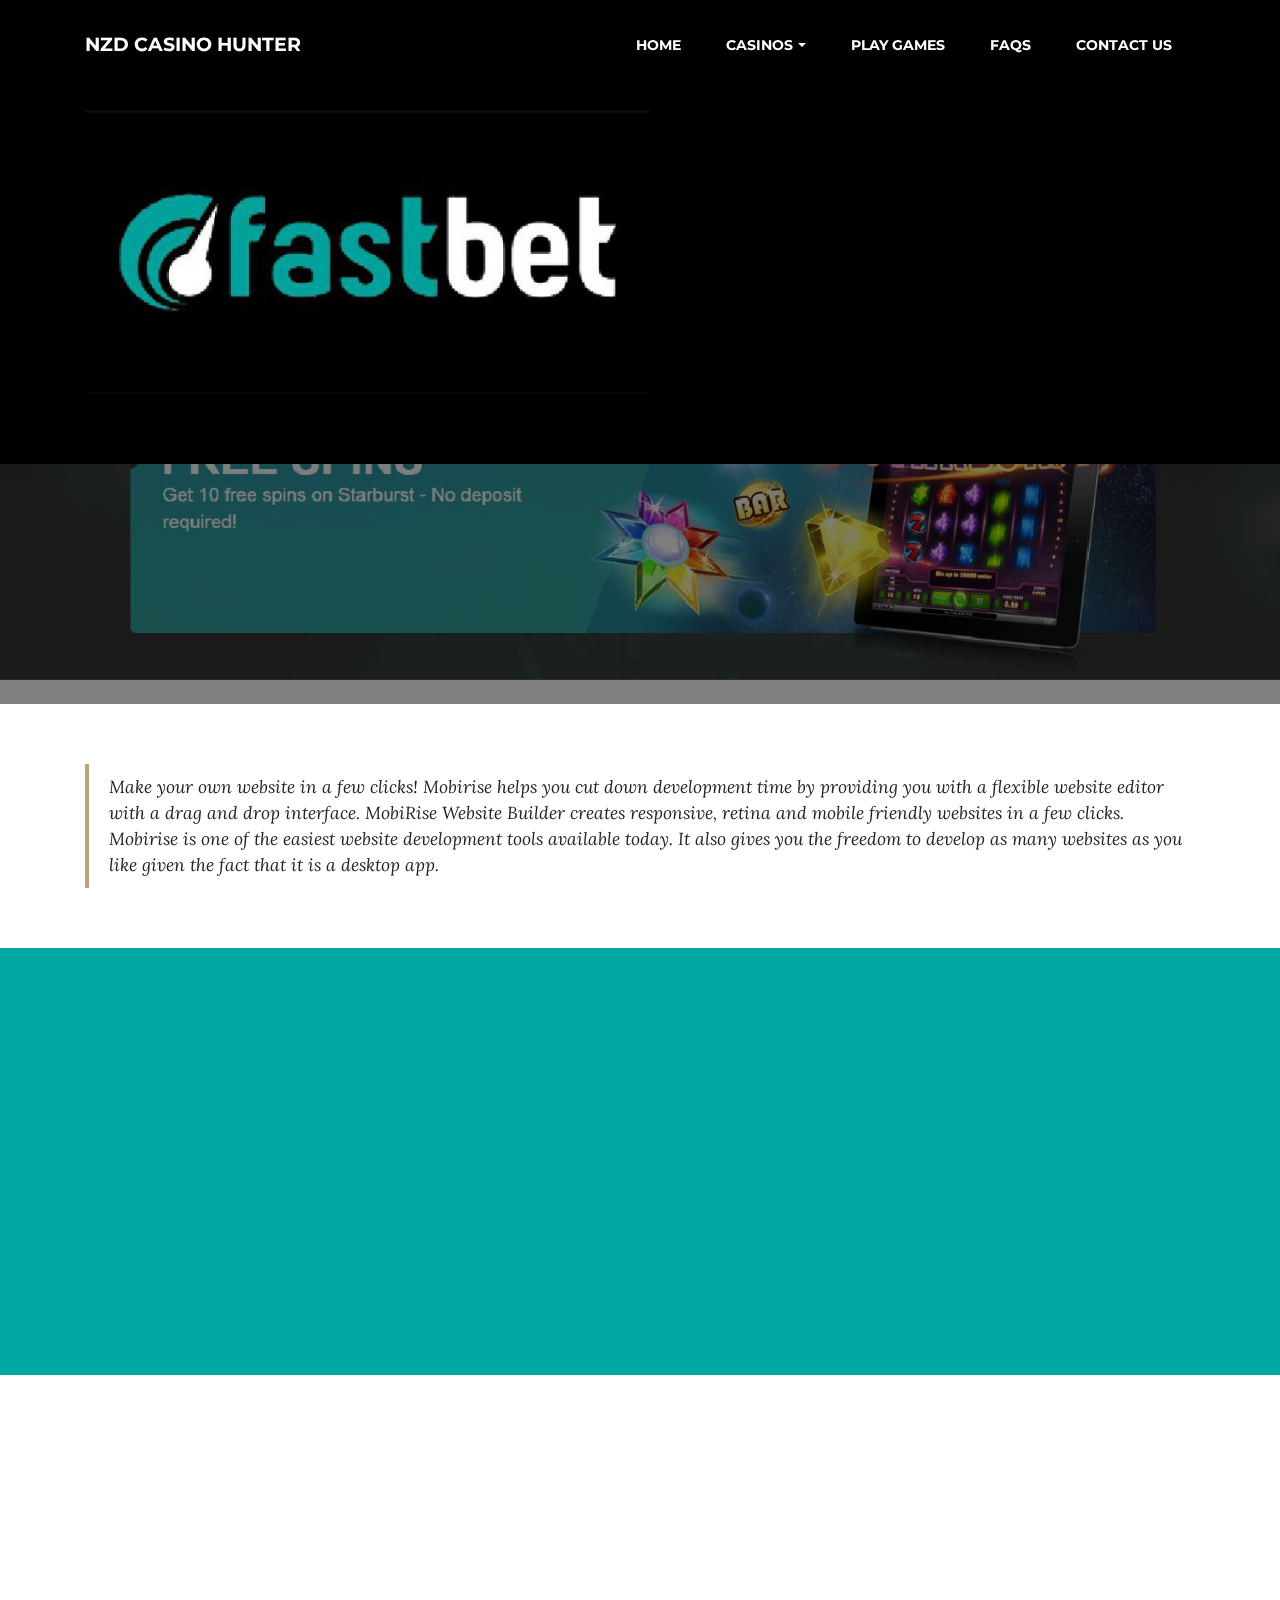
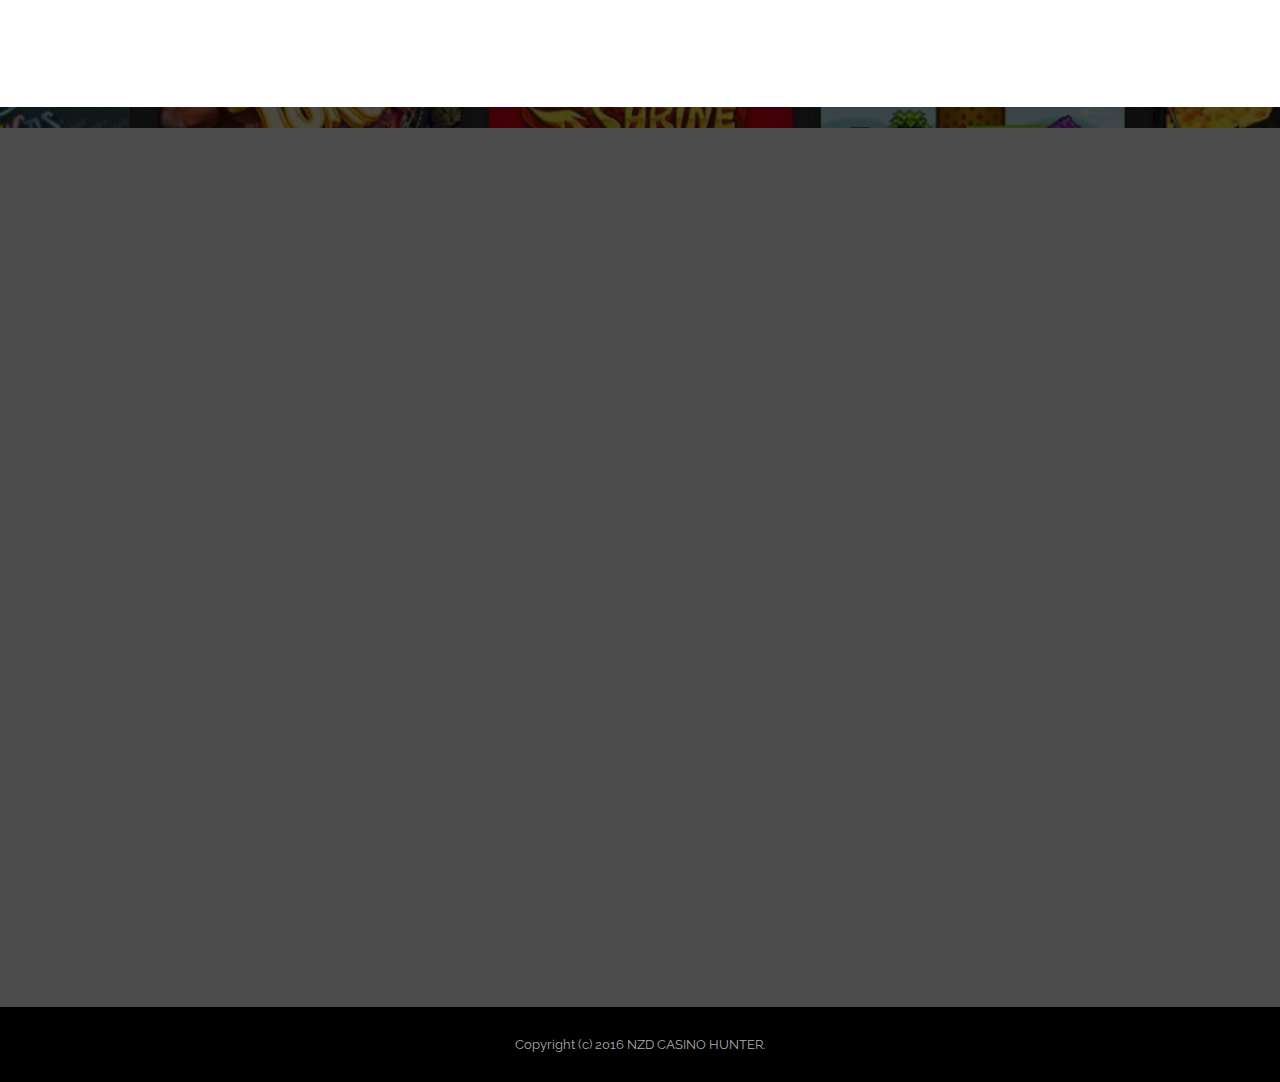
<file: fastbet.html>
<!DOCTYPE html>
<html>
<head>
  <!-- Site made with Mobirise Website Builder v3.9.0, https://mobirise.com -->
  <meta charset="UTF-8">
  <meta http-equiv="X-UA-Compatible" content="IE=edge">
  <meta name="generator" content="Mobirise v3.9.0, mobirise.com">
  <meta name="viewport" content="width=device-width, initial-scale=1">
  <link rel="shortcut icon" href="assets/images/logo.png" type="image/x-icon">
  <meta name="description" content="">
  
  <link rel="stylesheet" href="https://fonts.googleapis.com/css?family=Lora:400,700,400italic,700italic&amp;subset=latin">
  <link rel="stylesheet" href="https://fonts.googleapis.com/css?family=Montserrat:400,700">
  <link rel="stylesheet" href="https://fonts.googleapis.com/css?family=Raleway:100,100i,200,200i,300,300i,400,400i,500,500i,600,600i,700,700i,800,800i,900,900i">
  <link rel="stylesheet" href="assets/bootstrap-material-design-font/css/material.css">
  <link rel="stylesheet" href="assets/et-line-font-plugin/style.css">
  <link rel="stylesheet" href="assets/web/assets/mobirise-icons/mobirise-icons.css">
  <link rel="stylesheet" href="assets/tether/tether.min.css">
  <link rel="stylesheet" href="assets/bootstrap/css/bootstrap.min.css">
  <link rel="stylesheet" href="assets/animate.css/animate.min.css">
  <link rel="stylesheet" href="assets/dropdown/css/style.css">
  <link rel="stylesheet" href="assets/theme/css/style.css">
  <link rel="stylesheet" href="assets/mobirise-gallery/style.css">
  <link rel="stylesheet" href="assets/mobirise/css/mbr-additional.css" type="text/css">
  
  
  
</head>
<body>
<section id="menu-3f">

    <nav class="navbar navbar-dropdown">
        <div class="container">

            <div class="mbr-table">
                <div class="mbr-table-cell">

                    <div class="navbar-brand">
                        
                        <a class="navbar-caption" href="index.html">NZD CASINO HUNTER</a>
                    </div>

                </div>
                <div class="mbr-table-cell">

                    <button class="navbar-toggler pull-xs-right hidden-md-up" type="button" data-toggle="collapse" data-target="#exCollapsingNavbar">
                        <div class="hamburger-icon"></div>
                    </button>

                    <ul class="nav-dropdown collapse pull-xs-right nav navbar-nav navbar-toggleable-sm" id="exCollapsingNavbar"><li class="nav-item"><a class="nav-link link" href="index.html" aria-expanded="false">HOME</a></li><li class="nav-item dropdown"><a class="nav-link link dropdown-toggle" href="https://mobirise.com/" data-toggle="dropdown-submenu" aria-expanded="false">CASINOS</a><div class="dropdown-menu"><a class="dropdown-item" href="nzd-casinos.html">NZD Casinos</a><a class="dropdown-item" href="non-nzd-casinos.html">Non NZD Casinos</a></div></li><li class="nav-item dropdown"><a class="nav-link link" href="https://mobirise.com/" aria-expanded="false">PLAY GAMES</a></li><li class="nav-item"><a class="nav-link link" href="https://mobirise.com/" aria-expanded="false">FAQS</a></li><li class="nav-item"><a class="nav-link link" href="https://mobirise.com/" aria-expanded="false">CONTACT US<br></a></li></ul>
                    <button hidden="" class="navbar-toggler navbar-close" type="button" data-toggle="collapse" data-target="#exCollapsingNavbar">
                        <div class="close-icon"></div>
                    </button>

                </div>
            </div>

        </div>
    </nav>

</section>

<section class="engine"><a rel="external" href="https://mobirise.com">top drag and drop web builder</a></section><section class="mbr-section mbr-after-navbar" id="msg-box5-39" style="background-color: rgb(0, 0, 0); padding-top: 40px; padding-bottom: 0px;">

    
    <div class="container">
        <div class="row">
            <div class="mbr-table-md-up">

              <div class="mbr-table-cell mbr-right-padding-md-up mbr-valign-top col-md-7">
                  <div class="mbr-figure"><img src="assets/images/fastbet400x300-600x450-33-1400x1050-44.jpg"></div>
              </div>

              


              <div class="mbr-table-cell col-md-5 text-xs-center text-md-left">
                  
                  

                  
              </div>


              

            </div>
        </div>
    </div>

</section>

<div id="content5-3u" custom-code="true"><section class="mbr-section mbr-parallax-background  jarallax" style="background-image: url(assets/images/fastbetbanner-2000x383-21.jpg); padding-top: 120px; padding-bottom: 120px;">

    <div class="mbr-overlay" style="opacity: 0.5; background-color: rgb(0, 0, 0);">
    </div>

    <div class="container">
        
        
    </div>

</section></div>

<section class="mbr-section article mbr-section__container" id="content2-3b" style="background-color: rgb(255, 255, 255); padding-top: 60px; padding-bottom: 60px;">

    <div class="container">
        <div class="row">
            <div class="col-xs-12 lead"><blockquote>Make your own website in a few clicks! Mobirise helps you cut down development time by providing you with a flexible website editor with a drag and drop interface. MobiRise Website Builder creates responsive, retina and mobile friendly websites in a few clicks. Mobirise is one of the easiest website development tools available today. It also gives you the freedom to develop as many websites as you like given the fact that it is a desktop app.</blockquote></div>
        </div>
    </div>

</section>

<div id="features4-3c" custom-code="true"><section class="mbr-cards mbr-section mbr-section-nopadding" style="background-color: rgb(0, 168, 162);">

    

    <div class="mbr-cards-row row">
        <div class="mbr-cards-col col-xs-12 col-lg-2" style="padding-top: 40px; padding-bottom: 40px;">
            <div class="container">
                <div class="card cart-block">
                    <div class="card-img iconbox"><span class="mbri-alert mbr-iconfont mbr-iconfont-features4" style="color: rgb(255, 194, 0);"></span></div>
                    <div class="card-block">
                        <h4 class="card-title mbr-editable-content">No Deposit Free Spins</h4>
                        
                        <p class="card-text mbr-editable-content">k</p>
                        
                    </div>
                </div>
            </div>
        </div>
        <div class="mbr-cards-col col-xs-12 col-lg-2" style="padding-top: 40px; padding-bottom: 40px;">
            <div class="container">
                <div class="card cart-block">
                    <div class="card-img iconbox"><span class="mbri-gift mbr-iconfont mbr-iconfont-features4" style="color: rgb(141, 0, 255);"></span></div>
                    <div class="card-block">
                        <h4 class="card-title mbr-editable-content">1st Deposit Bonus</h4>
                        
                        <p class="card-text mbr-editable-content">One of Bootstrap 4's big points is responsiveness and Mobirise makes effective use of this by generating highly responsive website for you.</p>
                        
                    </div>
                </div>
          </div>
        </div>
        <div class="mbr-cards-col col-xs-12 col-lg-2" style="padding-top: 40px; padding-bottom: 40px;">
            <div class="container">
                <div class="card cart-block">
                    <div class="card-img iconbox"><span class="mbri-credit-card mbr-iconfont mbr-iconfont-features4" style="color: rgb(0, 181, 255);"></span></div>
                    <div class="card-block">
                        <h4 class="card-title mbr-editable-content">Deposit Methods</h4>
                        
                        <p class="card-text mbr-editable-content">Google has a highly exhaustive list of fonts compiled into its web font platform and Mobirise makes it easy for you to use them on your website easily and freely.</p>
                        
                    </div>
                </div>
            </div>
        </div>
        <div class="mbr-cards-col col-xs-12 col-lg-2" style="padding-top: 40px; padding-bottom: 40px;">
            <div class="container">
                <div class="card cart-block">
                    <div class="card-img iconbox"><span class="mbri-credit-card mbr-iconfont mbr-iconfont-features4" style="color: red;"></span></div>
                    <div class="card-block">
                        <h4 class="card-title mbr-editable-content">Withdrawal Methods</h4>
                        
                        <p class="card-text mbr-editable-content">Mobirise gives you the freedom to develop as many websites as you like given the fact that it is a desktop app.</p>
                        
                    </div>
                </div>
            </div>
        </div>
        <div class="mbr-cards-col col-xs-12 col-lg-2" style="padding-top: 40px; padding-bottom: 40px;">
            <div class="container">
                <div class="card cart-block">
                    <div class="card-img iconbox"><span class="mbri-globe mbr-iconfont mbr-iconfont-features4" style="color: rgb(22, 255, 0);"></span></div>
                    <div class="card-block">
                        <h4 class="card-title mbr-editable-content">Available Currencies<br></h4>
                        
                        <p class="card-text mbr-editable-content">Choose from the large selection of latest pre-made blocks - jumbotrons, hero images, parallax scrolling, video backgrounds, hamburger menu, sticky header and more.</p>
                        
                    </div>
                </div>
            </div>
        </div>
        
    </div>
</section></div>

<section class="mbr-section mbr-section__container article" id="header3-3d" style="background-color: rgb(255, 255, 255); padding-top: 60px; padding-bottom: 0px;">
    <div class="container">
        <div class="row">
            <div class="col-xs-12">
                <h3 class="mbr-section-title display-2">FEATURED GAMES</h3>
                
            </div>
        </div>
    </div>
</section>

<div id="gallery3-3e" custom-code="true"><section class="mbr-section" style="background-color: rgb(255, 255, 255); padding-top: 0rem; padding-bottom: 3rem;">
    <!-- Filter -->
    

    
    <div class=" container">
        <div class="row">
        <div class="col-sm-3">
          
                            <img alt="" src="assets/images/paranormal-activity-2000x1184-13-2000x1184-1-2000x1185-82-2000x1185-89.jpg">
                </div>             
                           
        
                            
<div class="col-sm-3">
                            <img alt="" src="assets/images/james-dean-2000x1184-81-2000x1184-11-2000x1185-72-2000x1185-28.jpg">
              </div>               
         
                            
<div class="col-sm-3">
                            <img alt="" src="assets/images/wild-toro-2000x1184-45-2000x1184-84-2000x1185-33-2000x1185-40.jpg">
              </div>               
        
                            
<div class="col-sm-3">
                            <img alt="" src="assets/images/poltava-2000x1184-24-2000x1184-83-2000x1185-3-2000x1185-83.jpg">
             </div>
            
        </div><!--row end-->                   
    </div> <!--container end-->

</section></div>

<div id="header1-3h" custom-code="true"><section class="mbr-section mbr-section-hero mbr-section-full mbr-parallax-background jarallax" style="background-image: url(assets/images/fastbetbg-2000x943-70-2000x943-41.jpg);">

    <div class="mbr-overlay" style="opacity: 0.7; background-color: rgb(0, 0, 0);"></div>

    <div class="mbr-table-cell">

        <div class="container">
            <div class="row">
                <div class="mbr-section col-md-10 col-md-offset-1 text-xs-center">

                    
                    
                    <div class="mbr-section-btn"><a class="btn btn-lg btn-warning mbr-editable-button" href="https://mobirise.com">VISIT FASTBET</a> <a class="btn btn-lg btn-danger mbr-editable-button" href="nzd-casinos.html">&nbsp; &nbsp; NZD CASINOS &nbsp; &nbsp;&nbsp;</a> </div>
                </div>
            </div>
        </div>
    </div>

    

</section></div>

<footer class="mbr-small-footer mbr-section mbr-section-nopadding" id="footer1-3g" style="background-color: rgb(0, 0, 0); padding-top: 1.75rem; padding-bottom: 1.75rem;">
    
    <div class="container">
        <p class="text-xs-center">Copyright (c) 2016 NZD CASINO HUNTER.</p>
    </div>
</footer>


  <script src="assets/web/assets/jquery/jquery.min.js"></script>
  <script src="assets/tether/tether.min.js"></script>
  <script src="assets/bootstrap/js/bootstrap.min.js"></script>
  <script src="assets/smooth-scroll/SmoothScroll.js"></script>
  <script src="assets/viewportChecker/jquery.viewportchecker.js"></script>
  <script src="assets/jarallax/jarallax.js"></script>
  <script src="assets/masonry/masonry.pkgd.min.js"></script>
  <script src="assets/imagesloaded/imagesloaded.pkgd.min.js"></script>
  <script src="assets/bootstrap-carousel-swipe/bootstrap-carousel-swipe.js"></script>
  <script src="assets/dropdown/js/script.min.js"></script>
  <script src="assets/touchSwipe/jquery.touchSwipe.min.js"></script>
  <script src="assets/theme/js/script.js"></script>
  <script src="assets/mobirise-gallery/player.min.js"></script>
  <script src="assets/mobirise-gallery/script.js"></script>
  
  <script>
$('.jarallax').jarallax({
imgWidth: 3,
imgHeight: 1,
speed: 0.5})
</script>


  <input name="animation" type="hidden">
   <div id="scrollToTop" class="scrollToTop mbr-arrow-up"><a style="text-align: center;"><i class="mbr-arrow-up-icon"></i></a></div>
  </body>
</html>
</file>
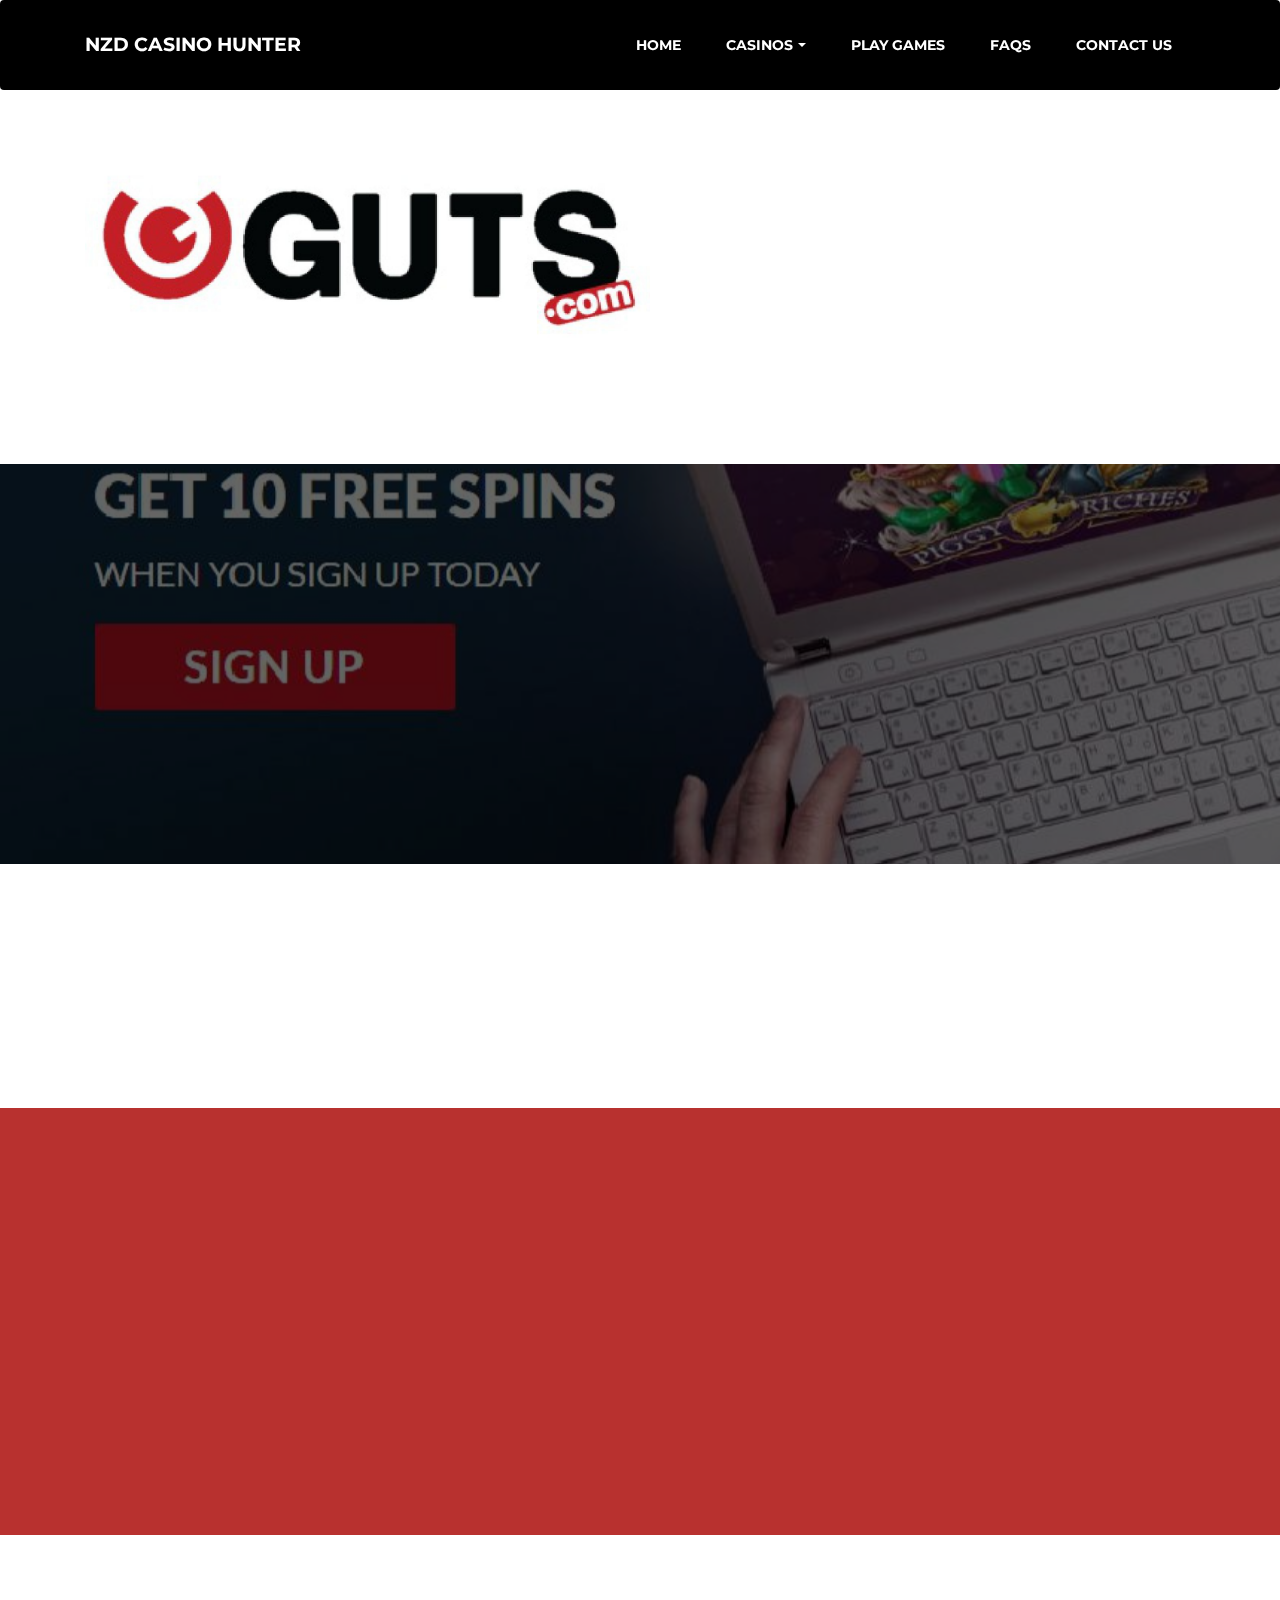
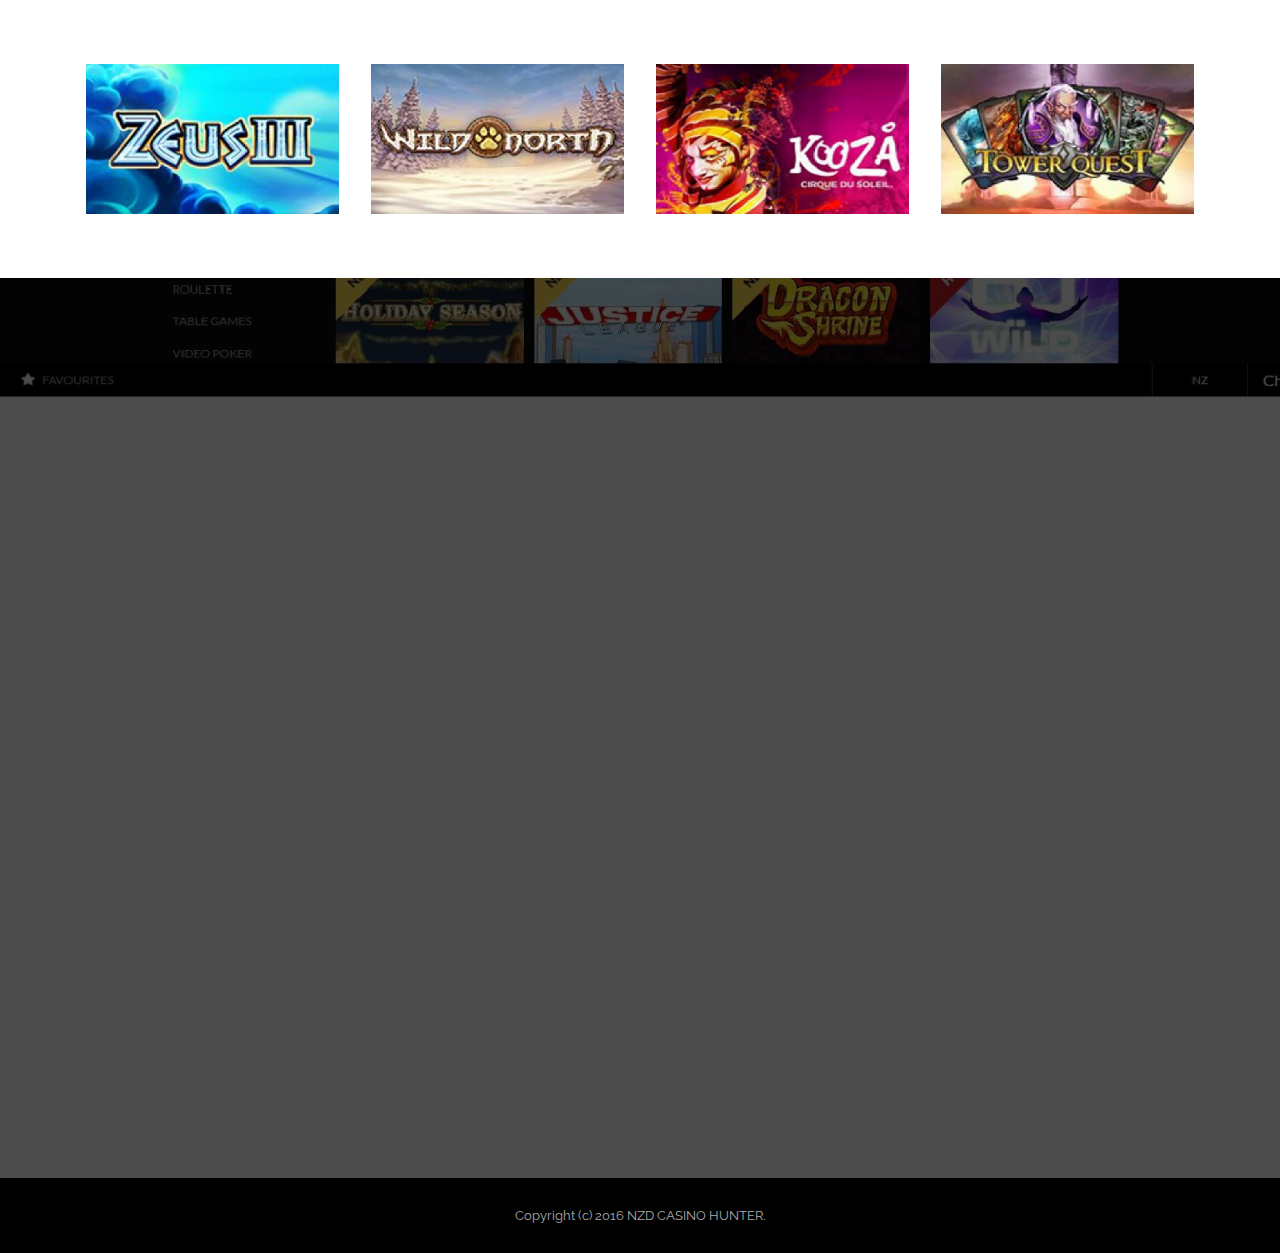
<file: guts.html>
<!DOCTYPE html>
<html>
<head>
  <!-- Site made with Mobirise Website Builder v3.9.0, https://mobirise.com -->
  <meta charset="UTF-8">
  <meta http-equiv="X-UA-Compatible" content="IE=edge">
  <meta name="generator" content="Mobirise v3.9.0, mobirise.com">
  <meta name="viewport" content="width=device-width, initial-scale=1">
  <link rel="shortcut icon" href="assets/images/logo.png" type="image/x-icon">
  <meta name="description" content="">
  
  <link rel="stylesheet" href="https://fonts.googleapis.com/css?family=Lora:400,700,400italic,700italic&amp;subset=latin">
  <link rel="stylesheet" href="https://fonts.googleapis.com/css?family=Montserrat:400,700">
  <link rel="stylesheet" href="https://fonts.googleapis.com/css?family=Raleway:100,100i,200,200i,300,300i,400,400i,500,500i,600,600i,700,700i,800,800i,900,900i">
  <link rel="stylesheet" href="assets/bootstrap-material-design-font/css/material.css">
  <link rel="stylesheet" href="assets/et-line-font-plugin/style.css">
  <link rel="stylesheet" href="assets/web/assets/mobirise-icons/mobirise-icons.css">
  <link rel="stylesheet" href="assets/tether/tether.min.css">
  <link rel="stylesheet" href="assets/bootstrap/css/bootstrap.min.css">
  <link rel="stylesheet" href="assets/animate.css/animate.min.css">
  <link rel="stylesheet" href="assets/dropdown/css/style.css">
  <link rel="stylesheet" href="assets/theme/css/style.css">
  <link rel="stylesheet" href="assets/mobirise-gallery/style.css">
  <link rel="stylesheet" href="assets/mobirise/css/mbr-additional.css" type="text/css">
  
  
  
</head>
<body>
<section id="menu-29">

    <nav class="navbar navbar-dropdown">
        <div class="container">

            <div class="mbr-table">
                <div class="mbr-table-cell">

                    <div class="navbar-brand">
                        
                        <a class="navbar-caption" href="index.html">NZD CASINO HUNTER</a>
                    </div>

                </div>
                <div class="mbr-table-cell">

                    <button class="navbar-toggler pull-xs-right hidden-md-up" type="button" data-toggle="collapse" data-target="#exCollapsingNavbar">
                        <div class="hamburger-icon"></div>
                    </button>

                    <ul class="nav-dropdown collapse pull-xs-right nav navbar-nav navbar-toggleable-sm" id="exCollapsingNavbar"><li class="nav-item"><a class="nav-link link" href="index.html" aria-expanded="false">HOME</a></li><li class="nav-item dropdown"><a class="nav-link link dropdown-toggle" href="https://mobirise.com/" data-toggle="dropdown-submenu" aria-expanded="false">CASINOS</a><div class="dropdown-menu"><a class="dropdown-item" href="nzd-casinos.html">NZD Casinos</a><a class="dropdown-item" href="non-nzd-casinos.html">Non NZD Casinos</a></div></li><li class="nav-item dropdown"><a class="nav-link link" href="https://mobirise.com/" aria-expanded="false">PLAY GAMES</a></li><li class="nav-item"><a class="nav-link link" href="https://mobirise.com/" aria-expanded="false">FAQS</a></li><li class="nav-item"><a class="nav-link link" href="https://mobirise.com/" aria-expanded="false">CONTACT US<br></a></li></ul>
                    <button hidden="" class="navbar-toggler navbar-close" type="button" data-toggle="collapse" data-target="#exCollapsingNavbar">
                        <div class="close-icon"></div>
                    </button>

                </div>
            </div>

        </div>
    </nav>

</section>

<section class="engine"><a rel="external" href="https://mobirise.com">html web maker software download</a></section><section class="mbr-section mbr-after-navbar" id="msg-box5-23" style="background-color: rgb(255, 255, 255); padding-top: 40px; padding-bottom: 0px;">

    
    <div class="container">
        <div class="row">
            <div class="mbr-table-md-up">

              <div class="mbr-table-cell mbr-right-padding-md-up mbr-valign-top col-md-7">
                  <div class="mbr-figure"><img src="assets/images/guts400x300-1400x1050-86.jpg"></div>
              </div>

              


              <div class="mbr-table-cell col-md-5 text-xs-center text-md-left">
                  
                  

                  
              </div>


              

            </div>
        </div>
    </div>

</section>

<section class="mbr-section mbr-parallax-background" id="content5-24" style="background-image: url(assets/images/gutsbanner-2000x403-39.jpg); padding-top: 200px; padding-bottom: 200px;">

    <div class="mbr-overlay" style="opacity: 0.6; background-color: rgb(0, 0, 0);">
    </div>

    <div class="container">
        
        
    </div>

</section>

<section class="mbr-section article mbr-section__container" id="content2-25" style="background-color: rgb(255, 255, 255); padding-top: 60px; padding-bottom: 60px;">

    <div class="container">
        <div class="row">
            <div class="col-xs-12 lead"><blockquote>Make your own website in a few clicks! Mobirise helps you cut down development time by providing you with a flexible website editor with a drag and drop interface. MobiRise Website Builder creates responsive, retina and mobile friendly websites in a few clicks. Mobirise is one of the easiest website development tools available today. It also gives you the freedom to develop as many websites as you like given the fact that it is a desktop app.</blockquote></div>
        </div>
    </div>

</section>

<section class="mbr-cards mbr-section mbr-section-nopadding" id="features4-26" style="background-color: rgb(184, 49, 47);">

    

    <div class="mbr-cards-row row">
        <div class="mbr-cards-col col-xs-12 col-lg-2" style="padding-top: 40px; padding-bottom: 40px;">
            <div class="container">
                <div class="card cart-block">
                    <div class="card-img iconbox"><span class="mbri-alert mbr-iconfont mbr-iconfont-features4" style="color: rgb(255, 194, 0);"></span></div>
                    <div class="card-block">
                        <h4 class="card-title">No Deposit Free Spins</h4>
                        
                        <p class="card-text">k</p>
                        
                    </div>
                </div>
            </div>
        </div>
        <div class="mbr-cards-col col-xs-12 col-lg-2" style="padding-top: 40px; padding-bottom: 40px;">
            <div class="container">
                <div class="card cart-block">
                    <div class="card-img iconbox"><span class="mbri-gift mbr-iconfont mbr-iconfont-features4" style="color: rgb(141, 0, 255);"></span></div>
                    <div class="card-block">
                        <h4 class="card-title">1st Deposit Bonus</h4>
                        
                        <p class="card-text">One of Bootstrap 4's big points is responsiveness and Mobirise makes effective use of this by generating highly responsive website for you.</p>
                        
                    </div>
                </div>
          </div>
        </div>
        <div class="mbr-cards-col col-xs-12 col-lg-2" style="padding-top: 40px; padding-bottom: 40px;">
            <div class="container">
                <div class="card cart-block">
                    <div class="card-img iconbox"><span class="mbri-credit-card mbr-iconfont mbr-iconfont-features4" style="color: rgb(0, 181, 255);"></span></div>
                    <div class="card-block">
                        <h4 class="card-title">Deposit Methods</h4>
                        
                        <p class="card-text">Google has a highly exhaustive list of fonts compiled into its web font platform and Mobirise makes it easy for you to use them on your website easily and freely.</p>
                        
                    </div>
                </div>
            </div>
        </div>
        <div class="mbr-cards-col col-xs-12 col-lg-2" style="padding-top: 40px; padding-bottom: 40px;">
            <div class="container">
                <div class="card cart-block">
                    <div class="card-img iconbox"><span class="mbri-credit-card mbr-iconfont mbr-iconfont-features4" style="color: rgb(255, 36, 0);"></span></div>
                    <div class="card-block">
                        <h4 class="card-title">Withdrawal Methods</h4>
                        
                        <p class="card-text">Mobirise gives you the freedom to develop as many websites as you like given the fact that it is a desktop app.</p>
                        
                    </div>
                </div>
            </div>
        </div>
        <div class="mbr-cards-col col-xs-12 col-lg-2" style="padding-top: 40px; padding-bottom: 40px;">
            <div class="container">
                <div class="card cart-block">
                    <div class="card-img iconbox"><span class="mbri-globe mbr-iconfont mbr-iconfont-features4" style="color: rgb(22, 255, 0);"></span></div>
                    <div class="card-block">
                        <h4 class="card-title">Available Currencies<br></h4>
                        
                        <p class="card-text">Choose from the large selection of latest pre-made blocks - jumbotrons, hero images, parallax scrolling, video backgrounds, hamburger menu, sticky header and more.</p>
                        
                    </div>
                </div>
            </div>
        </div>
        
    </div>
</section>

<section class="mbr-section mbr-section__container article" id="header3-27" style="background-color: rgb(255, 255, 255); padding-top: 60px; padding-bottom: 0px;">
    <div class="container">
        <div class="row">
            <div class="col-xs-12">
                <h3 class="mbr-section-title display-2">FEATURED GAMES</h3>
                
            </div>
        </div>
    </div>
</section>

<section class="mbr-gallery mbr-section mbr-section-nopadding mbr-slider-carousel" id="gallery3-28" data-filter="false" style="background-color: rgb(255, 255, 255); padding-top: 0rem; padding-bottom: 3rem;">
    <!-- Filter -->
    

    <!-- Gallery -->
    <div class="mbr-gallery-row container">
        <div class=" mbr-gallery-layout-default">
            <div>
                <div>
                    <div class="mbr-gallery-item mbr-gallery-item__mobirise3 mbr-gallery-item--p1" data-tags="Awesome" data-video-url="false">
                        <div href="#lb-gallery3-28" data-slide-to="0" data-toggle="modal">
                            
                            

                            <img alt="" src="assets/images/zeus-3-2000x1184-45-2000x1184-83.jpg">
                            
                            <span class="icon-focus"></span>
                            
                        </div>
                    </div><div class="mbr-gallery-item mbr-gallery-item__mobirise3 mbr-gallery-item--p1" data-tags="Responsive" data-video-url="false">
                        <div href="#lb-gallery3-28" data-slide-to="1" data-toggle="modal">
                            
                            

                            <img alt="" src="assets/images/wild-north-2000x1184-65-2000x1184-90.jpg">
                            
                            <span class="icon-focus"></span>
                            
                        </div>
                    </div><div class="mbr-gallery-item mbr-gallery-item__mobirise3 mbr-gallery-item--p1" data-tags="Animated" data-video-url="false">
                        <div href="#lb-gallery3-28" data-slide-to="2" data-toggle="modal">
                            
                            

                            <img alt="" src="assets/images/kooza-2000x1184-28-2000x1184-22.jpg">
                            
                            <span class="icon-focus"></span>
                            
                        </div>
                    </div><div class="mbr-gallery-item mbr-gallery-item__mobirise3 mbr-gallery-item--p1" data-tags="Animated" data-video-url="false">
                        <div href="#lb-gallery3-28" data-slide-to="3" data-toggle="modal">
                            
                            

                            <img alt="" src="assets/images/tower-quest-2000x1184-76-2000x1184-38.jpg">
                            
                            <span class="icon-focus"></span>
                            
                        </div>
                    </div>
                </div>
            </div>
            <div class="clearfix"></div>
        </div>
    </div>

    <!-- Lightbox -->
    <div data-app-prevent-settings="" class="mbr-slider modal fade carousel slide" tabindex="-1" data-keyboard="true" data-interval="false" id="lb-gallery3-28">
        <div class="modal-dialog">
            <div class="modal-content">
                <div class="modal-body">
                    <ol class="carousel-indicators">
                        <li data-app-prevent-settings="" data-target="#lb-gallery3-28" data-slide-to="0"></li><li data-app-prevent-settings="" data-target="#lb-gallery3-28" data-slide-to="1"></li><li data-app-prevent-settings="" data-target="#lb-gallery3-28" class=" active" data-slide-to="2"></li><li data-app-prevent-settings="" data-target="#lb-gallery3-28" data-slide-to="3"></li>
                    </ol>
                    <div class="carousel-inner">
                        <div class="carousel-item">
                            <img alt="" src="assets/images/zeus-3-2000x1184-45.jpg">
                        </div><div class="carousel-item">
                            <img alt="" src="assets/images/wild-north-2000x1184-65.jpg">
                        </div><div class="carousel-item active">
                            <img alt="" src="assets/images/kooza-2000x1184-28.jpg">
                        </div><div class="carousel-item">
                            <img alt="" src="assets/images/tower-quest-2000x1184-76.jpg">
                        </div>
                    </div>
                    <a class="left carousel-control" role="button" data-slide="prev" href="#lb-gallery3-28">
                        <span class="icon-prev" aria-hidden="true"></span>
                        <span class="sr-only">Previous</span>
                    </a>
                    <a class="right carousel-control" role="button" data-slide="next" href="#lb-gallery3-28">
                        <span class="icon-next" aria-hidden="true"></span>
                        <span class="sr-only">Next</span>
                    </a>

                    <a class="close" href="#" role="button" data-dismiss="modal">
                        <span aria-hidden="true">×</span>
                        <span class="sr-only">Close</span>
                    </a>
                </div>
            </div>
        </div>
    </div>
</section>

<section class="mbr-section mbr-section-hero mbr-section-full mbr-parallax-background" id="header1-2b" style="background-image: url(assets/images/gutsbg-2000x946-79.jpg);">

    <div class="mbr-overlay" style="opacity: 0.7; background-color: rgb(0, 0, 0);"></div>

    <div class="mbr-table-cell">

        <div class="container">
            <div class="row">
                <div class="mbr-section col-md-10 col-md-offset-1 text-xs-center">

                    
                    
                    <div class="mbr-section-btn"><a class="btn btn-lg btn-warning" href="https://mobirise.com">&nbsp; &nbsp; VISIT GUTS &nbsp; &nbsp;</a> <a class="btn btn-lg btn-danger" href="nzd-casinos.html">&nbsp;NZD CASINOS</a> </div>
                </div>
            </div>
        </div>
    </div>

    

</section>

<footer class="mbr-small-footer mbr-section mbr-section-nopadding" id="footer1-2a" style="background-color: rgb(0, 0, 0); padding-top: 1.75rem; padding-bottom: 1.75rem;">
    
    <div class="container">
        <p class="text-xs-center">Copyright (c) 2016 NZD CASINO HUNTER.</p>
    </div>
</footer>


  <script src="assets/web/assets/jquery/jquery.min.js"></script>
  <script src="assets/tether/tether.min.js"></script>
  <script src="assets/bootstrap/js/bootstrap.min.js"></script>
  <script src="assets/smooth-scroll/SmoothScroll.js"></script>
  <script src="assets/viewportChecker/jquery.viewportchecker.js"></script>
  <script src="assets/jarallax/jarallax.js"></script>
  <script src="assets/masonry/masonry.pkgd.min.js"></script>
  <script src="assets/imagesloaded/imagesloaded.pkgd.min.js"></script>
  <script src="assets/bootstrap-carousel-swipe/bootstrap-carousel-swipe.js"></script>
  <script src="assets/dropdown/js/script.min.js"></script>
  <script src="assets/touchSwipe/jquery.touchSwipe.min.js"></script>
  <script src="assets/theme/js/script.js"></script>
  <script src="assets/mobirise-gallery/player.min.js"></script>
  <script src="assets/mobirise-gallery/script.js"></script>
  
  
  <input name="animation" type="hidden">
   <div id="scrollToTop" class="scrollToTop mbr-arrow-up"><a style="text-align: center;"><i class="mbr-arrow-up-icon"></i></a></div>
  </body>
</html>
</file>
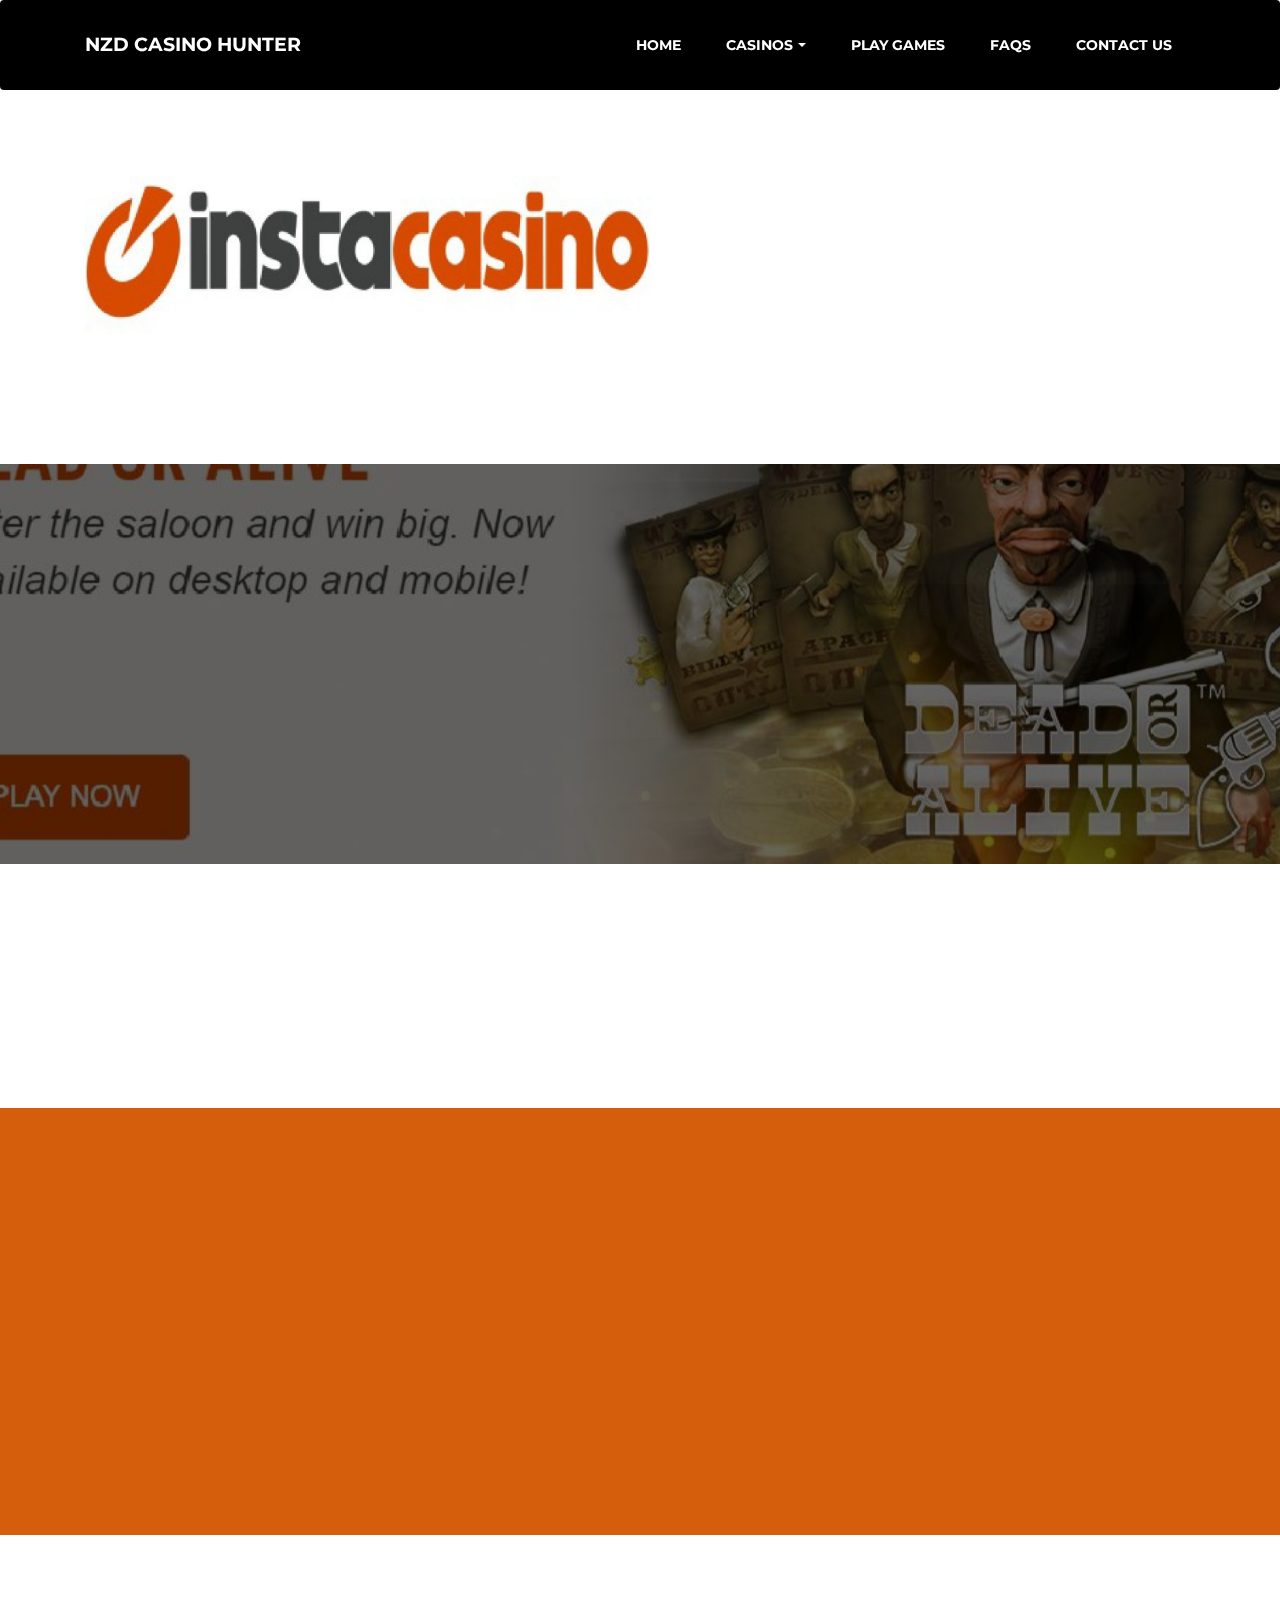
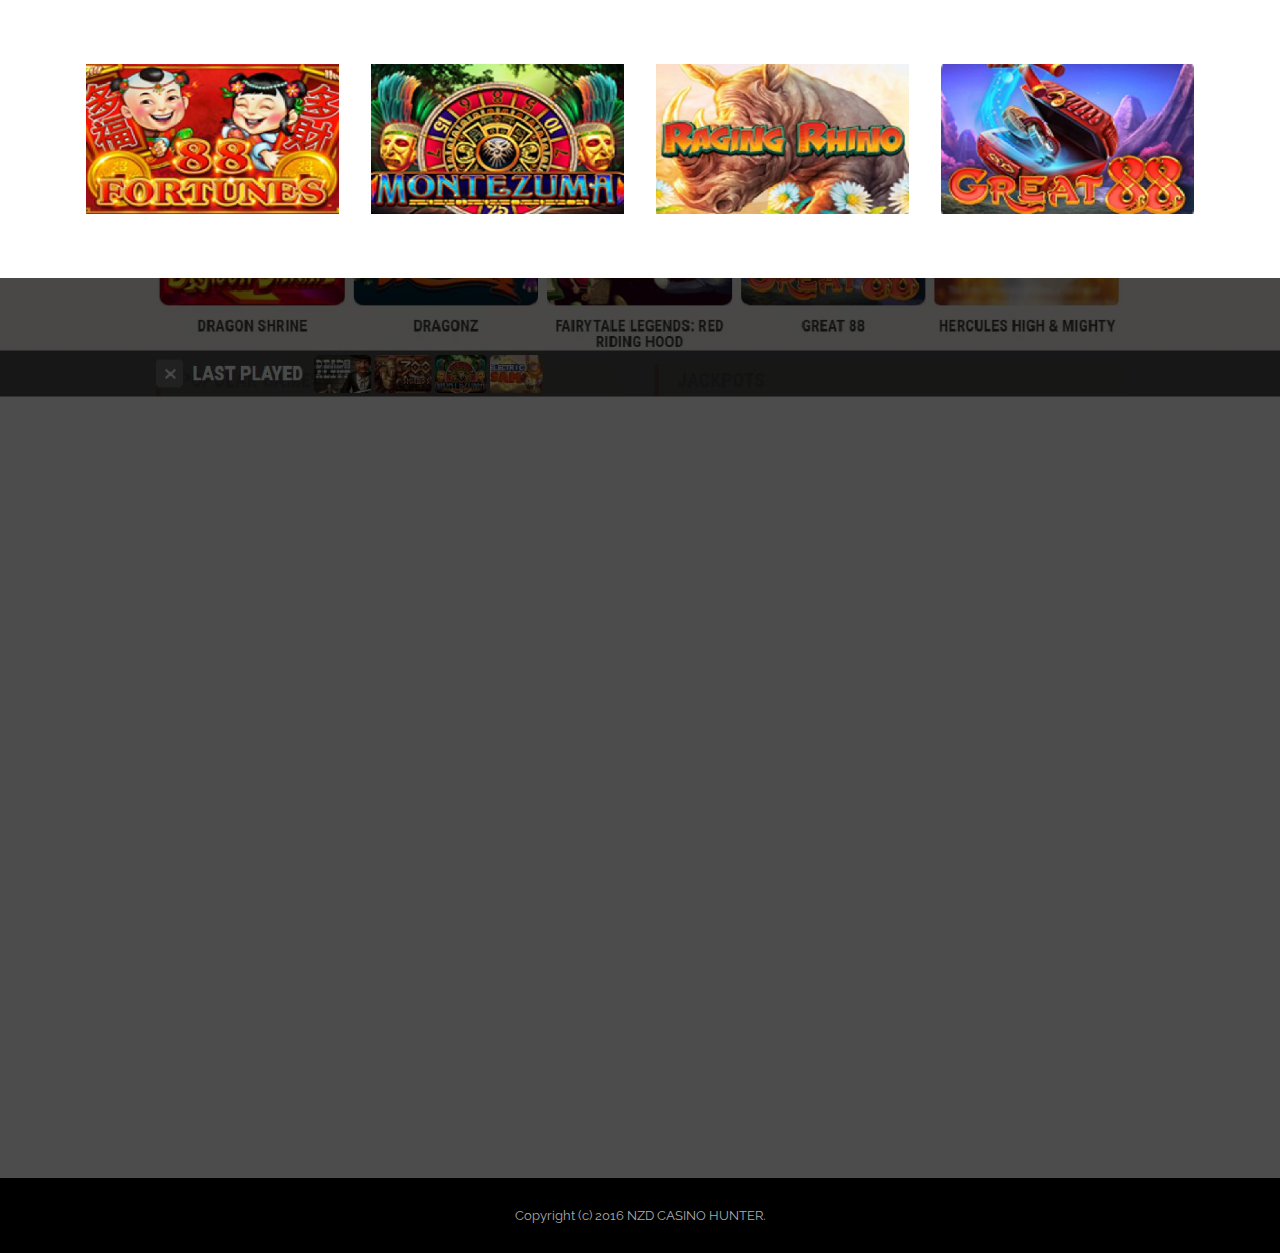
<file: instacasino.html>
<!DOCTYPE html>
<html>
<head>
  <!-- Site made with Mobirise Website Builder v3.9.0, https://mobirise.com -->
  <meta charset="UTF-8">
  <meta http-equiv="X-UA-Compatible" content="IE=edge">
  <meta name="generator" content="Mobirise v3.9.0, mobirise.com">
  <meta name="viewport" content="width=device-width, initial-scale=1">
  <link rel="shortcut icon" href="assets/images/logo.png" type="image/x-icon">
  <meta name="description" content="">
  
  <link rel="stylesheet" href="https://fonts.googleapis.com/css?family=Lora:400,700,400italic,700italic&amp;subset=latin">
  <link rel="stylesheet" href="https://fonts.googleapis.com/css?family=Montserrat:400,700">
  <link rel="stylesheet" href="https://fonts.googleapis.com/css?family=Raleway:100,100i,200,200i,300,300i,400,400i,500,500i,600,600i,700,700i,800,800i,900,900i">
  <link rel="stylesheet" href="assets/bootstrap-material-design-font/css/material.css">
  <link rel="stylesheet" href="assets/et-line-font-plugin/style.css">
  <link rel="stylesheet" href="assets/web/assets/mobirise-icons/mobirise-icons.css">
  <link rel="stylesheet" href="assets/tether/tether.min.css">
  <link rel="stylesheet" href="assets/bootstrap/css/bootstrap.min.css">
  <link rel="stylesheet" href="assets/animate.css/animate.min.css">
  <link rel="stylesheet" href="assets/dropdown/css/style.css">
  <link rel="stylesheet" href="assets/theme/css/style.css">
  <link rel="stylesheet" href="assets/mobirise-gallery/style.css">
  <link rel="stylesheet" href="assets/mobirise/css/mbr-additional.css" type="text/css">
  
  
  
</head>
<body>
<section id="menu-30">

    <nav class="navbar navbar-dropdown">
        <div class="container">

            <div class="mbr-table">
                <div class="mbr-table-cell">

                    <div class="navbar-brand">
                        
                        <a class="navbar-caption" href="index.html">NZD CASINO HUNTER</a>
                    </div>

                </div>
                <div class="mbr-table-cell">

                    <button class="navbar-toggler pull-xs-right hidden-md-up" type="button" data-toggle="collapse" data-target="#exCollapsingNavbar">
                        <div class="hamburger-icon"></div>
                    </button>

                    <ul class="nav-dropdown collapse pull-xs-right nav navbar-nav navbar-toggleable-sm" id="exCollapsingNavbar"><li class="nav-item"><a class="nav-link link" href="index.html" aria-expanded="false">HOME</a></li><li class="nav-item dropdown"><a class="nav-link link dropdown-toggle" href="https://mobirise.com/" data-toggle="dropdown-submenu" aria-expanded="false">CASINOS</a><div class="dropdown-menu"><a class="dropdown-item" href="nzd-casinos.html">NZD Casinos</a><a class="dropdown-item" href="non-nzd-casinos.html">Non NZD Casinos</a></div></li><li class="nav-item dropdown"><a class="nav-link link" href="https://mobirise.com/" aria-expanded="false">PLAY GAMES</a></li><li class="nav-item"><a class="nav-link link" href="https://mobirise.com/" aria-expanded="false">FAQS</a></li><li class="nav-item"><a class="nav-link link" href="https://mobirise.com/" aria-expanded="false">CONTACT US<br></a></li></ul>
                    <button hidden="" class="navbar-toggler navbar-close" type="button" data-toggle="collapse" data-target="#exCollapsingNavbar">
                        <div class="close-icon"></div>
                    </button>

                </div>
            </div>

        </div>
    </nav>

</section>

<section class="engine"><a rel="external" href="https://mobirise.com">simple responsive website creator software download</a></section><section class="mbr-section mbr-after-navbar" id="msg-box5-2u" style="background-color: rgb(255, 255, 255); padding-top: 40px; padding-bottom: 0px;">

    
    <div class="container">
        <div class="row">
            <div class="mbr-table-md-up">

              <div class="mbr-table-cell mbr-right-padding-md-up mbr-valign-top col-md-7">
                  <div class="mbr-figure"><img src="assets/images/instacasino400x300-1400x1050-86.jpg"></div>
              </div>

              


              <div class="mbr-table-cell col-md-5 text-xs-center text-md-left">
                  
                  

                  
              </div>


              

            </div>
        </div>
    </div>

</section>

<section class="mbr-section mbr-parallax-background" id="content5-2v" style="background-image: url(assets/images/instacasinobanner-2000x437-72.jpg); padding-top: 200px; padding-bottom: 200px;">

    <div class="mbr-overlay" style="opacity: 0.6; background-color: rgb(0, 0, 0);">
    </div>

    <div class="container">
        
        
    </div>

</section>

<section class="mbr-section article mbr-section__container" id="content2-2w" style="background-color: rgb(255, 255, 255); padding-top: 60px; padding-bottom: 60px;">

    <div class="container">
        <div class="row">
            <div class="col-xs-12 lead"><blockquote>Make your own website in a few clicks! Mobirise helps you cut down development time by providing you with a flexible website editor with a drag and drop interface. MobiRise Website Builder creates responsive, retina and mobile friendly websites in a few clicks. Mobirise is one of the easiest website development tools available today. It also gives you the freedom to develop as many websites as you like given the fact that it is a desktop app.</blockquote></div>
        </div>
    </div>

</section>

<section class="mbr-cards mbr-section mbr-section-nopadding" id="features4-2x" style="background-color: rgb(212, 94, 12);">

    

    <div class="mbr-cards-row row">
        <div class="mbr-cards-col col-xs-12 col-lg-2" style="padding-top: 40px; padding-bottom: 40px;">
            <div class="container">
                <div class="card cart-block">
                    <div class="card-img iconbox"><span class="mbri-alert mbr-iconfont mbr-iconfont-features4" style="color: rgb(255, 194, 0);"></span></div>
                    <div class="card-block">
                        <h4 class="card-title">No Deposit Free Spins</h4>
                        
                        <p class="card-text">k</p>
                        
                    </div>
                </div>
            </div>
        </div>
        <div class="mbr-cards-col col-xs-12 col-lg-2" style="padding-top: 40px; padding-bottom: 40px;">
            <div class="container">
                <div class="card cart-block">
                    <div class="card-img iconbox"><span class="mbri-gift mbr-iconfont mbr-iconfont-features4" style="color: rgb(141, 0, 255);"></span></div>
                    <div class="card-block">
                        <h4 class="card-title">1st Deposit Bonus</h4>
                        
                        <p class="card-text">One of Bootstrap 4's big points is responsiveness and Mobirise makes effective use of this by generating highly responsive website for you.</p>
                        
                    </div>
                </div>
          </div>
        </div>
        <div class="mbr-cards-col col-xs-12 col-lg-2" style="padding-top: 40px; padding-bottom: 40px;">
            <div class="container">
                <div class="card cart-block">
                    <div class="card-img iconbox"><span class="mbri-credit-card mbr-iconfont mbr-iconfont-features4" style="color: rgb(0, 181, 255);"></span></div>
                    <div class="card-block">
                        <h4 class="card-title">Deposit Methods</h4>
                        
                        <p class="card-text">Google has a highly exhaustive list of fonts compiled into its web font platform and Mobirise makes it easy for you to use them on your website easily and freely.</p>
                        
                    </div>
                </div>
            </div>
        </div>
        <div class="mbr-cards-col col-xs-12 col-lg-2" style="padding-top: 40px; padding-bottom: 40px;">
            <div class="container">
                <div class="card cart-block">
                    <div class="card-img iconbox"><span class="mbri-credit-card mbr-iconfont mbr-iconfont-features4" style="color: rgb(255, 36, 0);"></span></div>
                    <div class="card-block">
                        <h4 class="card-title">Withdrawal Methods</h4>
                        
                        <p class="card-text">Mobirise gives you the freedom to develop as many websites as you like given the fact that it is a desktop app.</p>
                        
                    </div>
                </div>
            </div>
        </div>
        <div class="mbr-cards-col col-xs-12 col-lg-2" style="padding-top: 40px; padding-bottom: 40px;">
            <div class="container">
                <div class="card cart-block">
                    <div class="card-img iconbox"><span class="mbri-globe mbr-iconfont mbr-iconfont-features4" style="color: rgb(22, 255, 0);"></span></div>
                    <div class="card-block">
                        <h4 class="card-title">Available Currencies<br></h4>
                        
                        <p class="card-text">Choose from the large selection of latest pre-made blocks - jumbotrons, hero images, parallax scrolling, video backgrounds, hamburger menu, sticky header and more.</p>
                        
                    </div>
                </div>
            </div>
        </div>
        
    </div>
</section>

<section class="mbr-section mbr-section__container article" id="header3-2y" style="background-color: rgb(255, 255, 255); padding-top: 60px; padding-bottom: 0px;">
    <div class="container">
        <div class="row">
            <div class="col-xs-12">
                <h3 class="mbr-section-title display-2">FEATURED GAMES</h3>
                
            </div>
        </div>
    </div>
</section>

<section class="mbr-gallery mbr-section mbr-section-nopadding mbr-slider-carousel" id="gallery3-2z" data-filter="false" style="background-color: rgb(255, 255, 255); padding-top: 0rem; padding-bottom: 3rem;">
    <!-- Filter -->
    

    <!-- Gallery -->
    <div class="mbr-gallery-row container">
        <div class=" mbr-gallery-layout-default">
            <div>
                <div>
                    <div class="mbr-gallery-item mbr-gallery-item__mobirise3 mbr-gallery-item--p1" data-tags="Awesome" data-video-url="false">
                        <div href="#lb-gallery3-2z" data-slide-to="0" data-toggle="modal">
                            
                            

                            <img alt="" src="assets/images/88-fortunes-2000x1184-88-2000x1184-5.jpg">
                            
                            <span class="icon-focus"></span>
                            
                        </div>
                    </div><div class="mbr-gallery-item mbr-gallery-item__mobirise3 mbr-gallery-item--p1" data-tags="Responsive" data-video-url="false">
                        <div href="#lb-gallery3-2z" data-slide-to="1" data-toggle="modal">
                            
                            

                            <img alt="" src="assets/images/montezuma-2000x1184-42-2000x1184-65.jpg">
                            
                            <span class="icon-focus"></span>
                            
                        </div>
                    </div><div class="mbr-gallery-item mbr-gallery-item__mobirise3 mbr-gallery-item--p1" data-tags="Animated" data-video-url="false">
                        <div href="#lb-gallery3-2z" data-slide-to="2" data-toggle="modal">
                            
                            

                            <img alt="" src="assets/images/raging-rhino-2000x1184-5-2000x1184-33.jpg">
                            
                            <span class="icon-focus"></span>
                            
                        </div>
                    </div><div class="mbr-gallery-item mbr-gallery-item__mobirise3 mbr-gallery-item--p1" data-tags="Animated" data-video-url="false">
                        <div href="#lb-gallery3-2z" data-slide-to="3" data-toggle="modal">
                            
                            

                            <img alt="" src="assets/images/great-88-2000x1184-88-2000x1184-97.jpg">
                            
                            <span class="icon-focus"></span>
                            
                        </div>
                    </div>
                </div>
            </div>
            <div class="clearfix"></div>
        </div>
    </div>

    <!-- Lightbox -->
    <div data-app-prevent-settings="" class="mbr-slider modal fade carousel slide" tabindex="-1" data-keyboard="true" data-interval="false" id="lb-gallery3-2z">
        <div class="modal-dialog">
            <div class="modal-content">
                <div class="modal-body">
                    <ol class="carousel-indicators">
                        <li data-app-prevent-settings="" data-target="#lb-gallery3-2z" class=" active" data-slide-to="0"></li><li data-app-prevent-settings="" data-target="#lb-gallery3-2z" data-slide-to="1"></li><li data-app-prevent-settings="" data-target="#lb-gallery3-2z" data-slide-to="2"></li><li data-app-prevent-settings="" data-target="#lb-gallery3-2z" data-slide-to="3"></li>
                    </ol>
                    <div class="carousel-inner">
                        <div class="carousel-item active">
                            <img alt="" src="assets/images/88-fortunes-2000x1184-88.jpg">
                        </div><div class="carousel-item">
                            <img alt="" src="assets/images/montezuma-2000x1184-42.jpg">
                        </div><div class="carousel-item">
                            <img alt="" src="assets/images/raging-rhino-2000x1184-5.jpg">
                        </div><div class="carousel-item">
                            <img alt="" src="assets/images/great-88-2000x1184-88.jpg">
                        </div>
                    </div>
                    <a class="left carousel-control" role="button" data-slide="prev" href="#lb-gallery3-2z">
                        <span class="icon-prev" aria-hidden="true"></span>
                        <span class="sr-only">Previous</span>
                    </a>
                    <a class="right carousel-control" role="button" data-slide="next" href="#lb-gallery3-2z">
                        <span class="icon-next" aria-hidden="true"></span>
                        <span class="sr-only">Next</span>
                    </a>

                    <a class="close" href="#" role="button" data-dismiss="modal">
                        <span aria-hidden="true">×</span>
                        <span class="sr-only">Close</span>
                    </a>
                </div>
            </div>
        </div>
    </div>
</section>

<section class="mbr-section mbr-section-hero mbr-section-full mbr-parallax-background" id="header1-32" style="background-image: url(assets/images/instacasinobg-2000x997-81.jpg);">

    <div class="mbr-overlay" style="opacity: 0.7; background-color: rgb(0, 0, 0);"></div>

    <div class="mbr-table-cell">

        <div class="container">
            <div class="row">
                <div class="mbr-section col-md-10 col-md-offset-1 text-xs-center">

                    
                    
                    <div class="mbr-section-btn"><a class="btn btn-lg btn-warning" href="https://mobirise.com">VISIT INSTACASINO</a> <a class="btn btn-lg btn-danger" href="nzd-casinos.html">&nbsp; &nbsp; NZD CASINOS &nbsp; &nbsp;&nbsp;</a> </div>
                </div>
            </div>
        </div>
    </div>

    

</section>

<footer class="mbr-small-footer mbr-section mbr-section-nopadding" id="footer1-31" style="background-color: rgb(0, 0, 0); padding-top: 1.75rem; padding-bottom: 1.75rem;">
    
    <div class="container">
        <p class="text-xs-center">Copyright (c) 2016 NZD CASINO HUNTER.</p>
    </div>
</footer>


  <script src="assets/web/assets/jquery/jquery.min.js"></script>
  <script src="assets/tether/tether.min.js"></script>
  <script src="assets/bootstrap/js/bootstrap.min.js"></script>
  <script src="assets/smooth-scroll/SmoothScroll.js"></script>
  <script src="assets/viewportChecker/jquery.viewportchecker.js"></script>
  <script src="assets/jarallax/jarallax.js"></script>
  <script src="assets/masonry/masonry.pkgd.min.js"></script>
  <script src="assets/imagesloaded/imagesloaded.pkgd.min.js"></script>
  <script src="assets/bootstrap-carousel-swipe/bootstrap-carousel-swipe.js"></script>
  <script src="assets/dropdown/js/script.min.js"></script>
  <script src="assets/touchSwipe/jquery.touchSwipe.min.js"></script>
  <script src="assets/theme/js/script.js"></script>
  <script src="assets/mobirise-gallery/player.min.js"></script>
  <script src="assets/mobirise-gallery/script.js"></script>
  
  
  <input name="animation" type="hidden">
   <div id="scrollToTop" class="scrollToTop mbr-arrow-up"><a style="text-align: center;"><i class="mbr-arrow-up-icon"></i></a></div>
  </body>
</html>
</file>
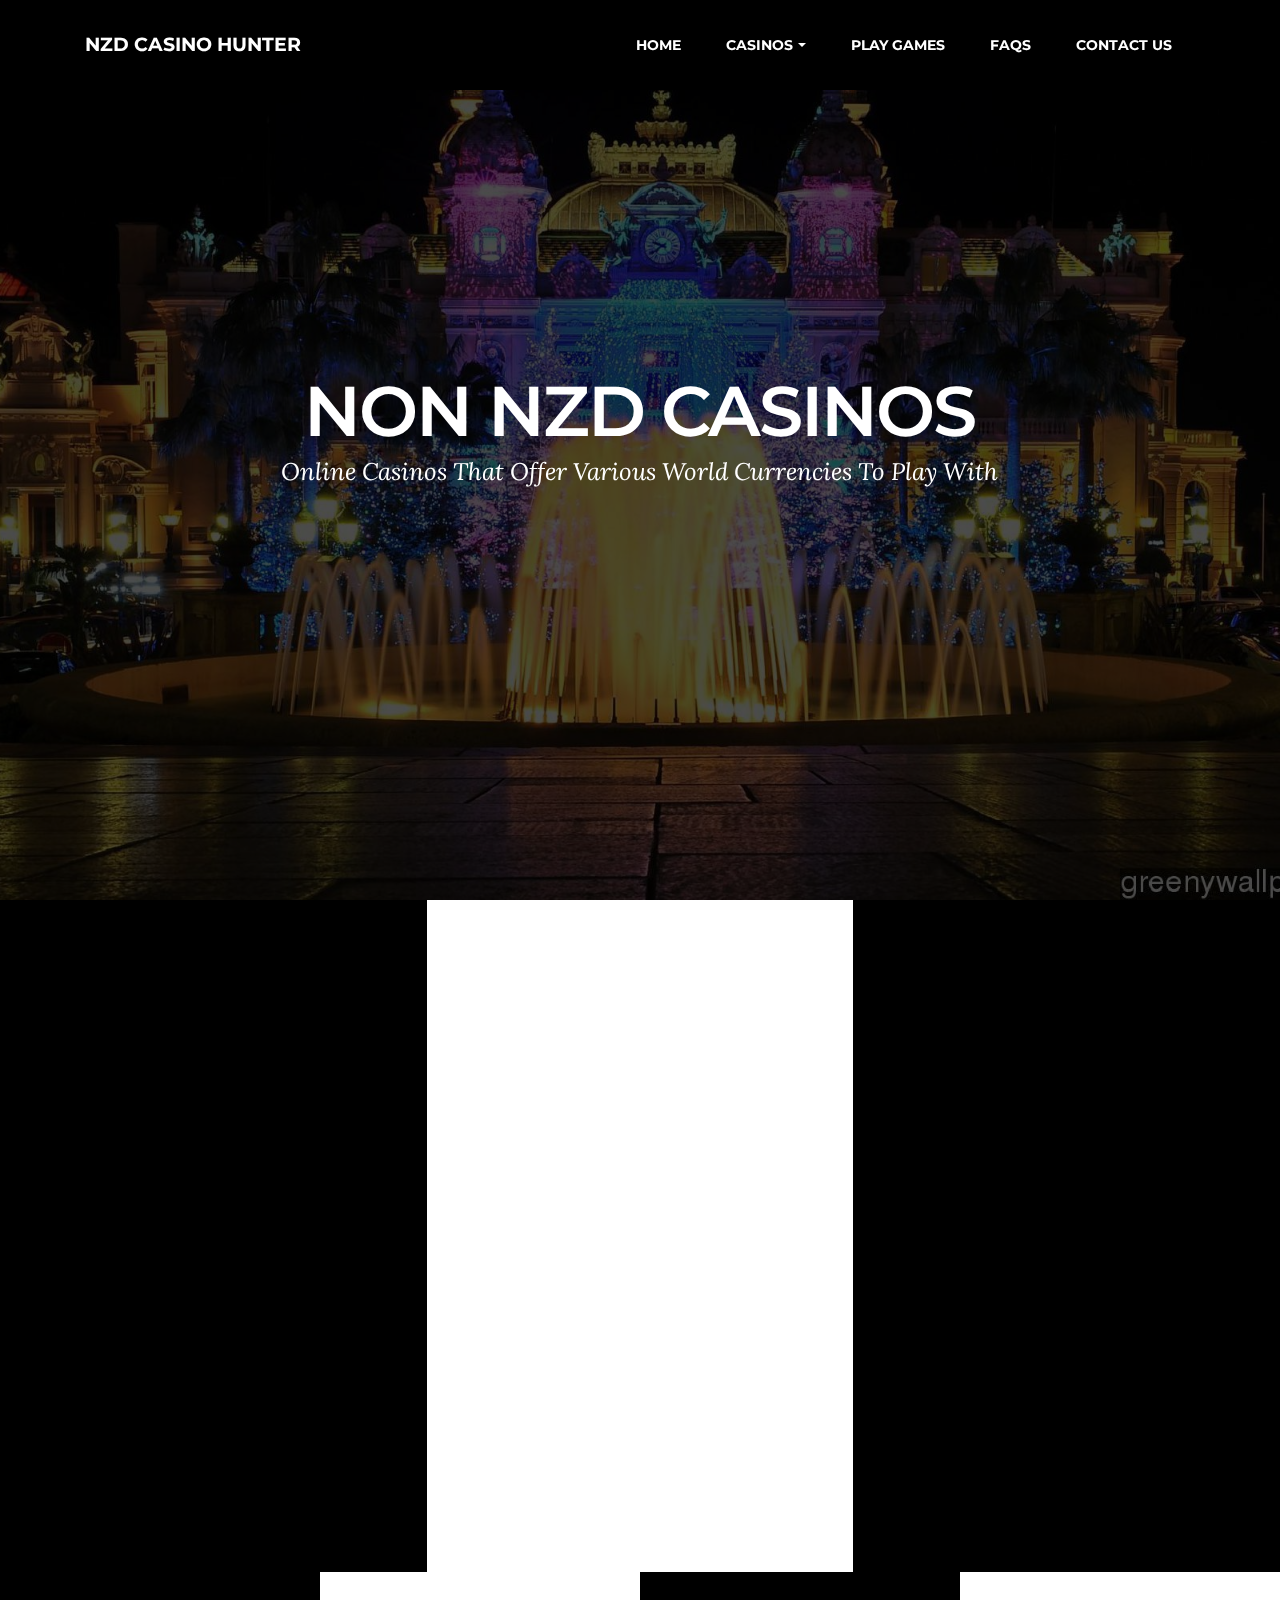
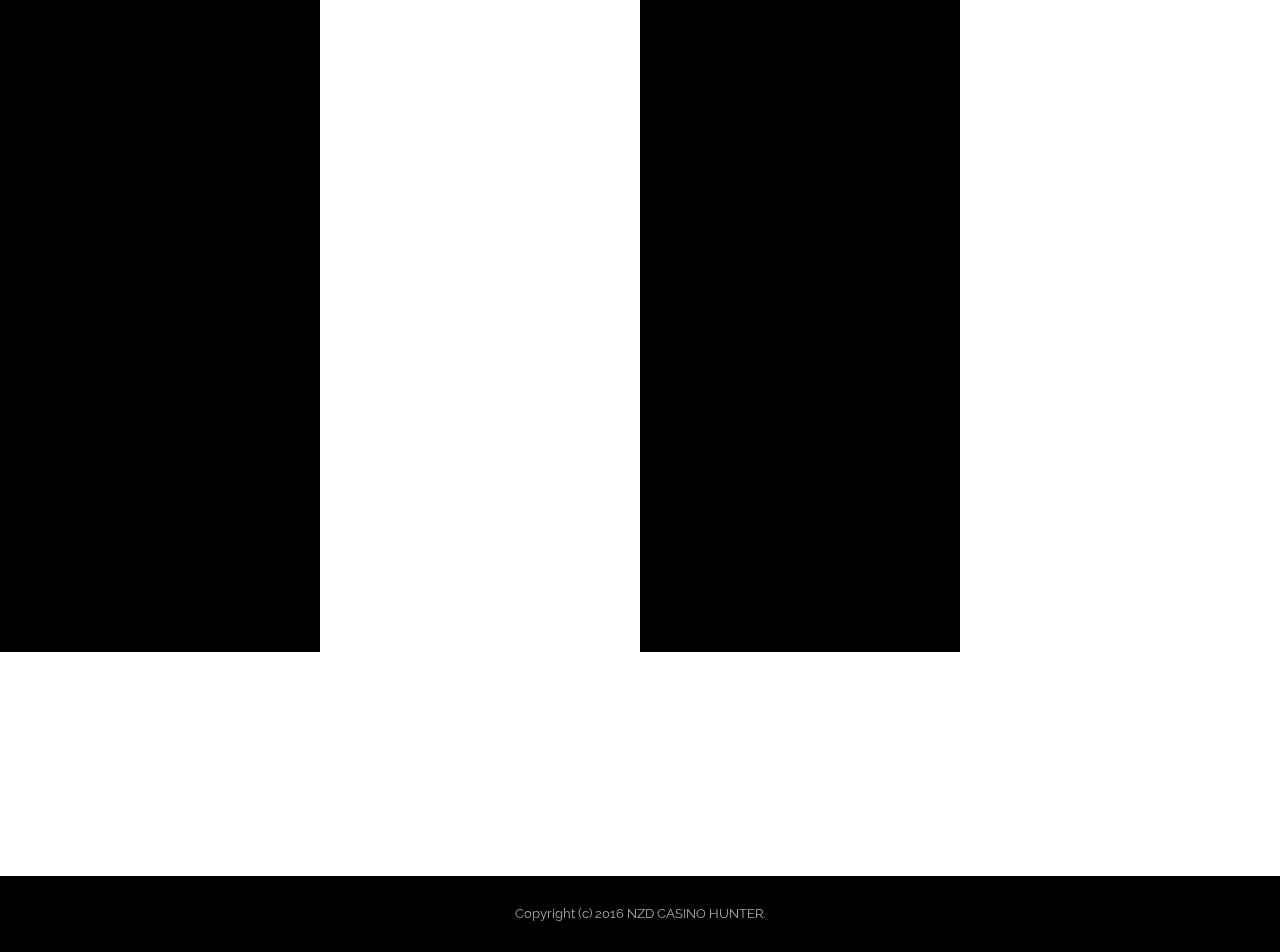
<file: non-nzd-casinos.html>
<!DOCTYPE html>
<html>
<head>
  <!-- Site made with Mobirise Website Builder v3.9.0, https://mobirise.com -->
  <meta charset="UTF-8">
  <meta http-equiv="X-UA-Compatible" content="IE=edge">
  <meta name="generator" content="Mobirise v3.9.0, mobirise.com">
  <meta name="viewport" content="width=device-width, initial-scale=1">
  <link rel="shortcut icon" href="assets/images/logo.png" type="image/x-icon">
  <meta name="description" content="">
  
  <link rel="stylesheet" href="https://fonts.googleapis.com/css?family=Lora:400,700,400italic,700italic&amp;subset=latin">
  <link rel="stylesheet" href="https://fonts.googleapis.com/css?family=Montserrat:400,700">
  <link rel="stylesheet" href="https://fonts.googleapis.com/css?family=Raleway:100,100i,200,200i,300,300i,400,400i,500,500i,600,600i,700,700i,800,800i,900,900i">
  <link rel="stylesheet" href="assets/bootstrap-material-design-font/css/material.css">
  <link rel="stylesheet" href="assets/tether/tether.min.css">
  <link rel="stylesheet" href="assets/bootstrap/css/bootstrap.min.css">
  <link rel="stylesheet" href="assets/animate.css/animate.min.css">
  <link rel="stylesheet" href="assets/dropdown/css/style.css">
  <link rel="stylesheet" href="assets/theme/css/style.css">
  <link rel="stylesheet" href="assets/mobirise/css/mbr-additional.css" type="text/css">
  
  
  
</head>
<body>
<section id="menu-j">

    <nav class="navbar navbar-dropdown">
        <div class="container">

            <div class="mbr-table">
                <div class="mbr-table-cell">

                    <div class="navbar-brand">
                        
                        <a class="navbar-caption" href="index.html">NZD CASINO HUNTER</a>
                    </div>

                </div>
                <div class="mbr-table-cell">

                    <button class="navbar-toggler pull-xs-right hidden-md-up" type="button" data-toggle="collapse" data-target="#exCollapsingNavbar">
                        <div class="hamburger-icon"></div>
                    </button>

                    <ul class="nav-dropdown collapse pull-xs-right nav navbar-nav navbar-toggleable-sm" id="exCollapsingNavbar"><li class="nav-item"><a class="nav-link link" href="index.html" aria-expanded="false">HOME</a></li><li class="nav-item dropdown"><a class="nav-link link dropdown-toggle" href="https://mobirise.com/" data-toggle="dropdown-submenu" aria-expanded="false">CASINOS</a><div class="dropdown-menu"><a class="dropdown-item" href="nzd-casinos.html">NZD Casinos</a><a class="dropdown-item" href="non-nzd-casinos.html">Non NZD Casinos</a></div></li><li class="nav-item dropdown"><a class="nav-link link" href="https://mobirise.com/" aria-expanded="false">PLAY GAMES</a></li><li class="nav-item"><a class="nav-link link" href="https://mobirise.com/" aria-expanded="false">FAQS</a></li><li class="nav-item"><a class="nav-link link" href="https://mobirise.com/" aria-expanded="false">CONTACT US<br></a></li></ul>
                    <button hidden="" class="navbar-toggler navbar-close" type="button" data-toggle="collapse" data-target="#exCollapsingNavbar">
                        <div class="close-icon"></div>
                    </button>

                </div>
            </div>

        </div>
    </nav>

</section>

<section class="engine"><a rel="external" href="https://mobirise.com">top offline site builder</a></section><section class="mbr-section mbr-section-hero mbr-section-full mbr-parallax-background mbr-after-navbar" id="header1-3y" style="background-image: url(assets/images/nonnzdcasino-2000x1125-35-2000x1125-8.jpg);">

    <div class="mbr-overlay" style="opacity: 0.7; background-color: rgb(0, 0, 0);"></div>

    <div class="mbr-table-cell">

        <div class="container">
            <div class="row">
                <div class="mbr-section col-md-10 col-md-offset-1 text-xs-center">

                    <h1 class="mbr-section-title display-1">NON NZD CASINOS</h1>
                    <p class="mbr-section-lead lead">Online Casinos That Offer Various World Currencies To Play With<br></p>
                    
                </div>
            </div>
        </div>
    </div>

    

</section>

<section class="mbr-cards mbr-section mbr-section-nopadding" id="features1-m" style="background-color: rgb(255, 255, 255);">

        

    <div class="mbr-cards-row row striped">

        <div class="mbr-cards-col col-xs-12 col-lg-4" style="padding-top: 80px; padding-bottom: 80px;">
            <div class="container">
                <div class="card cart-block">
                    <div class="card-img"><img src="assets/images/casumo400x300-600x450-83.png" class="card-img-top"></div>
                    <div class="card-block">
                        <h4 class="card-title">Bootstrap 4</h4>
                        <h5 class="card-subtitle">Bootstrap 4 has been noted</h5>
                        <p class="card-text">Bootstrap 4 has been noted as one of the most reliable and proven frameworks and Mobirise has been equipped to develop websites using this framework.</p>
                        <div class="card-btn"><a href="https://mobirise.com" class="btn btn-primary">MORE</a></div>
                    </div>
                </div>
            </div>
        </div>
        <div class="mbr-cards-col col-xs-12 col-lg-4" style="padding-top: 80px; padding-bottom: 80px;">
            <div class="container">
                <div class="card cart-block">
                    <div class="card-img"><img src="assets/images/casinoluck400x300-600x450-73.png" class="card-img-top"></div>
                    <div class="card-block">
                        <h4 class="card-title">Responsive</h4>
                        <h5 class="card-subtitle">One of Bootstrap 4's big points</h5>
                        <p class="card-text">One of Bootstrap 4's big points is responsiveness and Mobirise makes effective use of this by generating highly responsive website for you.</p>
                        <div class="card-btn"><a href="https://mobirise.com" class="btn btn-primary">MORE</a></div>
                    </div>
                </div>
            </div>
        </div>
        <div class="mbr-cards-col col-xs-12 col-lg-4" style="padding-top: 80px; padding-bottom: 80px;">
            <div class="container">
                <div class="card cart-block">
                    <div class="card-img"><img src="assets/images/24hbet400x300-600x450-77.png" class="card-img-top"></div>
                    <div class="card-block">
                        <h4 class="card-title">Web Fonts</h4>
                        <h5 class="card-subtitle">Google has a highly exhaustive list of fonts</h5>
                        <p class="card-text">Google has a highly exhaustive list of fonts compiled into its web font platform and Mobirise makes it easy for you to use them on your website easily and freely.</p>
                        <div class="card-btn"><a href="https://mobirise.com" class="btn btn-primary">MORE</a></div>
                    </div>
                </div>
            </div>
        </div>
        
        
        
    </div>
</section>

<section class="mbr-cards mbr-section mbr-section-nopadding" id="features1-n" style="background-color: rgb(255, 255, 255);">

        

    <div class="mbr-cards-row row striped">

        <div class="mbr-cards-col col-xs-12 col-lg-3" style="padding-top: 80px; padding-bottom: 80px;">
            <div class="container">
                <div class="card cart-block">
                    <div class="card-img"><img src="assets/images/spinstation400x300-600x450-54.png" class="card-img-top"></div>
                    <div class="card-block">
                        <h4 class="card-title">Bootstrap 4</h4>
                        <h5 class="card-subtitle">Bootstrap 4 has been noted</h5>
                        <p class="card-text">Bootstrap 4 has been noted as one of the most reliable and proven frameworks and Mobirise has been equipped to develop websites using this framework.</p>
                        <div class="card-btn"><a href="https://mobirise.com" class="btn btn-primary">MORE</a></div>
                    </div>
                </div>
            </div>
        </div>
        <div class="mbr-cards-col col-xs-12 col-lg-3" style="padding-top: 80px; padding-bottom: 80px;">
            <div class="container">
                <div class="card cart-block">
                    <div class="card-img"><img src="assets/images/nextcasino400x300-600x450-91.png" class="card-img-top"></div>
                    <div class="card-block">
                        <h4 class="card-title">Responsive</h4>
                        <h5 class="card-subtitle">One of Bootstrap 4's big points</h5>
                        <p class="card-text">One of Bootstrap 4's big points is responsiveness and Mobirise makes effective use of this by generating highly responsive website for you.</p>
                        <div class="card-btn"><a href="https://mobirise.com" class="btn btn-primary">MORE</a></div>
                    </div>
                </div>
            </div>
        </div>
        <div class="mbr-cards-col col-xs-12 col-lg-3" style="padding-top: 80px; padding-bottom: 80px;">
            <div class="container">
                <div class="card cart-block">
                    <div class="card-img"><img src="assets/images/cashmio400x300-600x450-90.png" class="card-img-top"></div>
                    <div class="card-block">
                        <h4 class="card-title">Web Fonts</h4>
                        <h5 class="card-subtitle">Google has a highly exhaustive list of fonts</h5>
                        <p class="card-text">Google has a highly exhaustive list of fonts compiled into its web font platform and Mobirise makes it easy for you to use them on your website easily and freely.</p>
                        <div class="card-btn"><a href="https://mobirise.com" class="btn btn-primary">MORE</a></div>
                    </div>
                </div>
            </div>
        </div>
        <div class="mbr-cards-col col-xs-12 col-lg-3" style="padding-top: 80px; padding-bottom: 80px;">
            <div class="container">
                <div class="card cart-block">
                    <div class="card-img"><img src="assets/images/thegrandivy400x300-600x450-96.png" class="card-img-top"></div>
                    <div class="card-block">
                        <h4 class="card-title">Unlimited Sites</h4>
                        <h5 class="card-subtitle">Mobirise gives you the freedom to develop</h5>
                        <p class="card-text">Mobirise gives you the freedom to develop as many websites as you like given the fact that it is a desktop app.</p>
                        <div class="card-btn"><a href="https://mobirise.com" class="btn btn-primary">MORE</a></div>
                    </div>
                </div>
            </div>
        </div>
        
        
    </div>
</section>

<section class="mbr-section mbr-section__container" id="buttons1-o" style="background-color: rgb(255, 255, 255); padding-top: 80px; padding-bottom: 80px;">

    <div class="container">
        <div class="row">
            <div class="col-xs-12">
                <div class="text-xs-center"><a class="btn btn-danger" href="nzd-casinos.html">NZD CASINOS</a> <a class="btn btn-black-outline btn-black" href="https://mobirise.com/mobirise-free-mac.zip">PLAY GAMES</a></div>
            </div>
        </div>
    </div>

</section>

<footer class="mbr-small-footer mbr-section mbr-section-nopadding" id="footer1-k" style="background-color: rgb(0, 0, 0); padding-top: 1.75rem; padding-bottom: 1.75rem;">
    
    <div class="container">
        <p class="text-xs-center">Copyright (c) 2016 NZD CASINO HUNTER.</p>
    </div>
</footer>


  <script src="assets/web/assets/jquery/jquery.min.js"></script>
  <script src="assets/tether/tether.min.js"></script>
  <script src="assets/bootstrap/js/bootstrap.min.js"></script>
  <script src="assets/smooth-scroll/SmoothScroll.js"></script>
  <script src="assets/viewportChecker/jquery.viewportchecker.js"></script>
  <script src="assets/jarallax/jarallax.js"></script>
  <script src="assets/dropdown/js/script.min.js"></script>
  <script src="assets/touchSwipe/jquery.touchSwipe.min.js"></script>
  <script src="assets/theme/js/script.js"></script>
  
  
  <input name="animation" type="hidden">
   <div id="scrollToTop" class="scrollToTop mbr-arrow-up"><a style="text-align: center;"><i class="mbr-arrow-up-icon"></i></a></div>
  </body>
</html>
</file>
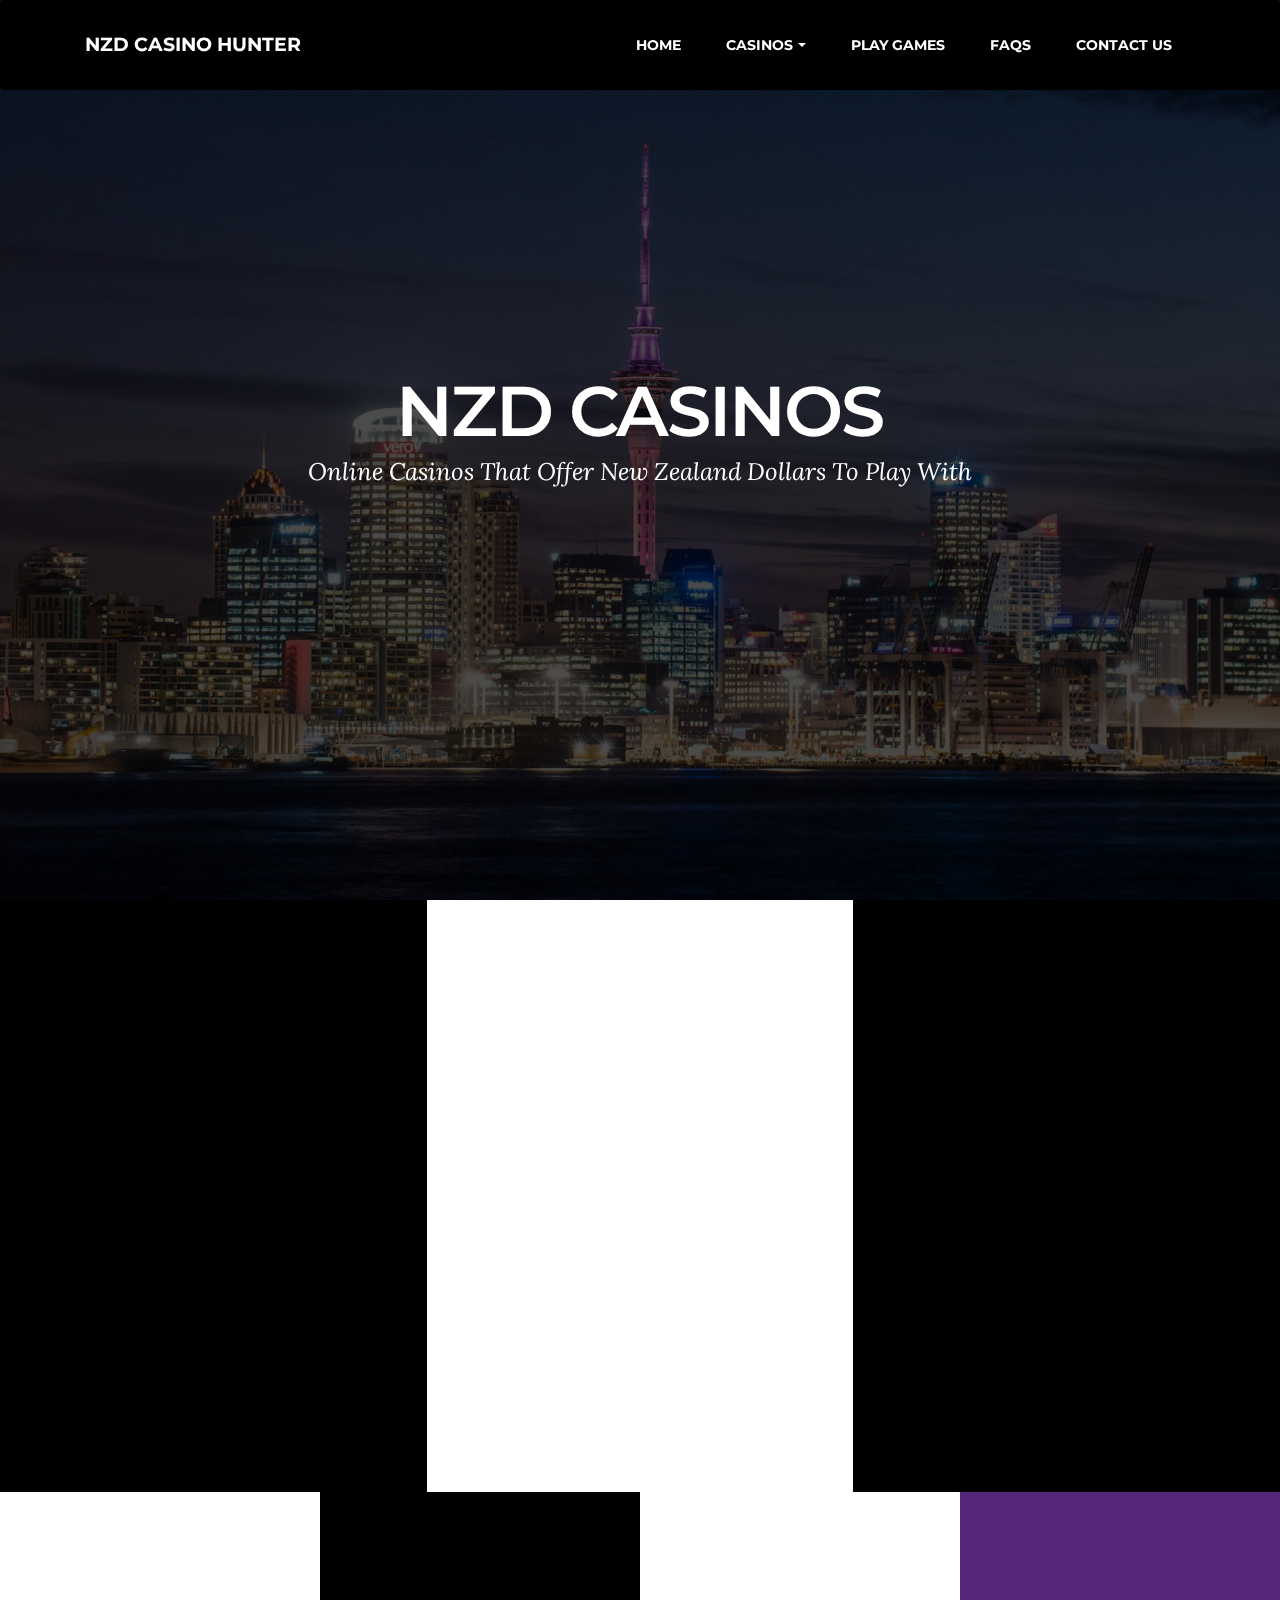
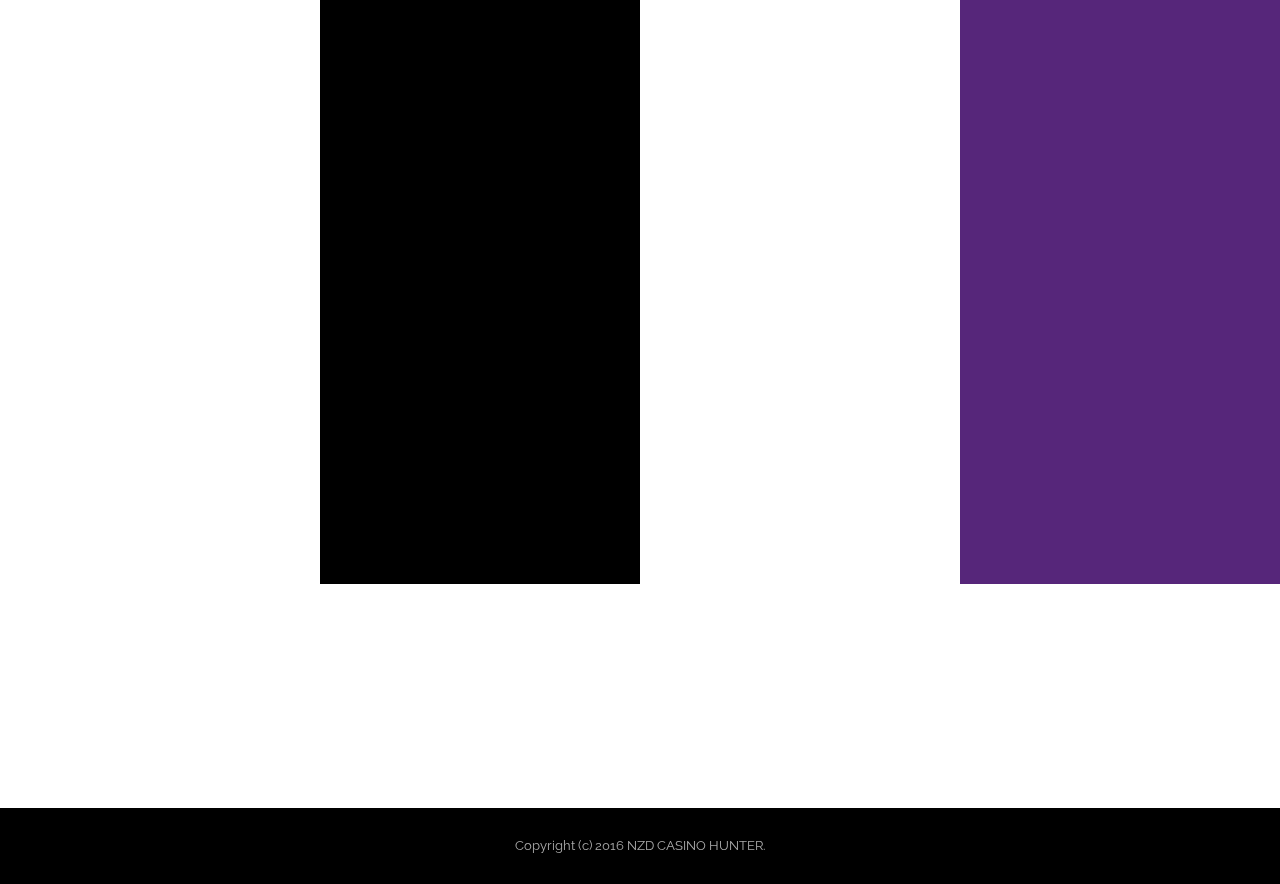
<file: nzd-casinos.html>
<!DOCTYPE html>
<html>
<head>
  <!-- Site made with Mobirise Website Builder v3.9.0, https://mobirise.com -->
  <meta charset="UTF-8">
  <meta http-equiv="X-UA-Compatible" content="IE=edge">
  <meta name="generator" content="Mobirise v3.9.0, mobirise.com">
  <meta name="viewport" content="width=device-width, initial-scale=1">
  <link rel="shortcut icon" href="assets/images/logo.png" type="image/x-icon">
  <meta name="description" content="">
  
  <link rel="stylesheet" href="https://fonts.googleapis.com/css?family=Lora:400,700,400italic,700italic&amp;subset=latin">
  <link rel="stylesheet" href="https://fonts.googleapis.com/css?family=Montserrat:400,700">
  <link rel="stylesheet" href="https://fonts.googleapis.com/css?family=Raleway:100,100i,200,200i,300,300i,400,400i,500,500i,600,600i,700,700i,800,800i,900,900i">
  <link rel="stylesheet" href="assets/bootstrap-material-design-font/css/material.css">
  <link rel="stylesheet" href="assets/tether/tether.min.css">
  <link rel="stylesheet" href="assets/bootstrap/css/bootstrap.min.css">
  <link rel="stylesheet" href="assets/animate.css/animate.min.css">
  <link rel="stylesheet" href="assets/dropdown/css/style.css">
  <link rel="stylesheet" href="assets/theme/css/style.css">
  <link rel="stylesheet" href="assets/mobirise/css/mbr-additional.css" type="text/css">
  
  
  
</head>
<body>
<section id="menu-c">

    <nav class="navbar navbar-dropdown">
        <div class="container">

            <div class="mbr-table">
                <div class="mbr-table-cell">

                    <div class="navbar-brand">
                        
                        <a class="navbar-caption" href="index.html">NZD CASINO HUNTER</a>
                    </div>

                </div>
                <div class="mbr-table-cell">

                    <button class="navbar-toggler pull-xs-right hidden-md-up" type="button" data-toggle="collapse" data-target="#exCollapsingNavbar">
                        <div class="hamburger-icon"></div>
                    </button>

                    <ul class="nav-dropdown collapse pull-xs-right nav navbar-nav navbar-toggleable-sm" id="exCollapsingNavbar"><li class="nav-item"><a class="nav-link link" href="index.html" aria-expanded="false">HOME</a></li><li class="nav-item dropdown"><a class="nav-link link dropdown-toggle" href="https://mobirise.com/" data-toggle="dropdown-submenu" aria-expanded="false">CASINOS</a><div class="dropdown-menu"><a class="dropdown-item" href="nzd-casinos.html">NZD Casinos</a><a class="dropdown-item" href="non-nzd-casinos.html">Non NZD Casinos</a></div></li><li class="nav-item dropdown"><a class="nav-link link" href="https://mobirise.com/" aria-expanded="false">PLAY GAMES</a></li><li class="nav-item"><a class="nav-link link" href="https://mobirise.com/" aria-expanded="false">FAQS</a></li><li class="nav-item"><a class="nav-link link" href="https://mobirise.com/" aria-expanded="false">CONTACT US<br></a></li></ul>
                    <button hidden="" class="navbar-toggler navbar-close" type="button" data-toggle="collapse" data-target="#exCollapsingNavbar">
                        <div class="close-icon"></div>
                    </button>

                </div>
            </div>

        </div>
    </nav>

</section>

<section class="engine"><a rel="external" href="https://mobirise.com">simple drag and drop website maker</a></section><section class="mbr-section mbr-section-hero mbr-section-full mbr-parallax-background mbr-after-navbar" id="header1-3x" style="background-image: url(assets/images/skycity-2000x1335-35-2000x1335-50.jpg);">

    <div class="mbr-overlay" style="opacity: 0.7; background-color: rgb(0, 0, 0);"></div>

    <div class="mbr-table-cell">

        <div class="container">
            <div class="row">
                <div class="mbr-section col-md-10 col-md-offset-1 text-xs-center">

                    <h1 class="mbr-section-title display-1">NZD CASINOS</h1>
                    <p class="mbr-section-lead lead">Online Casinos That Offer New Zealand Dollars To Play With<br></p>
                    
                </div>
            </div>
        </div>
    </div>

    

</section>

<section class="mbr-cards mbr-section mbr-section-nopadding" id="features1-f" style="background-color: rgb(255, 255, 255);">

        

    <div class="mbr-cards-row row striped">

        <div class="mbr-cards-col col-xs-12 col-lg-4" style="padding-top: 0px; padding-bottom: 80px;">
            <div class="container">
                <div class="card cart-block">
                    <div class="card-img"><img src="assets/images/dunder400x300-600x450-97.jpg" class="card-img-top"></div>
                    <div class="card-block">
                        <h4 class="card-title">DUNDER CASINO</h4>
                        <h5 class="card-subtitle">Bootstrap 4 has been noted</h5>
                        <p class="card-text">Bootstrap 4 has been noted as one of the most reliable and proven frameworks and Mobirise has been equipped to develop websites using this framework.</p>
                        <div class="card-btn"><a href="https://mobirise.com" class="btn btn-warning">VISIT</a> <a href="dunder.html" class="btn btn-primary">MORE</a></div>
                    </div>
                </div>
            </div>
        </div>
        <div class="mbr-cards-col col-xs-12 col-lg-4" style="padding-top: 0px; padding-bottom: 80px;">
            <div class="container">
                <div class="card cart-block">
                    <div class="card-img"><img src="assets/images/guts400x300-600x450-89.jpg" class="card-img-top"></div>
                    <div class="card-block">
                        <h4 class="card-title">GUTS CASINO</h4>
                        <h5 class="card-subtitle">One of Bootstrap 4's big points</h5>
                        <p class="card-text">One of Bootstrap 4's big points is responsiveness and Mobirise makes effective use of this by generating highly responsive website for you.</p>
                        <div class="card-btn"><a href="https://mobirise.com" class="btn btn-warning">VISIT</a> <a href="guts.html" class="btn btn-primary">MORE</a></div>
                    </div>
                </div>
            </div>
        </div>
        <div class="mbr-cards-col col-xs-12 col-lg-4" style="padding-top: 0px; padding-bottom: 80px;">
            <div class="container">
                <div class="card cart-block">
                    <div class="card-img"><img src="assets/images/fastbet400x300-600x450-33.jpg" class="card-img-top"></div>
                    <div class="card-block">
                        <h4 class="card-title">FASTBET CASINO</h4>
                        <h5 class="card-subtitle">Google has a highly exhaustive list of fonts</h5>
                        <p class="card-text">Google has a highly exhaustive list of fonts compiled into its web font platform and Mobirise makes it easy for you to use them on your website easily and freely.</p>
                        <div class="card-btn"><a href="https://mobirise.com" class="btn btn-warning">VISIT</a> <a href="fastbet.html" class="btn btn-primary">MORE</a></div>
                    </div>
                </div>
            </div>
        </div>
        
        
        
    </div>
</section>

<div id="features1-g" custom-code="true"><section class="mbr-cards mbr-section mbr-section-nopadding" style="background-color: rgb(0, 0, 0);">

        

    <div class="mbr-cards-row row striped">

        <div class="mbr-cards-col col-xs-12 col-lg-3" style="padding-top: 40px; padding-bottom: 80px;">
            <div class="container">
                <div class="card cart-block">
                    <div class="card-img"><img src="assets/images/rizk400x300-600x450-65.jpg" class="card-img-top"></div>
                    <div class="card-block">
                        <h4 class="card-title mbr-editable-content">RIZK CASINO</h4>
                        <h5 class="card-subtitle mbr-editable-content">Bootstrap 4 has been noted</h5>
                        <p class="card-text mbr-editable-content">Bootstrap 4 has been noted as one of the most reliable and proven frameworks and Mobirise has been equipped to develop websites using this framework.</p>
                        <div class="card-btn"><a href="https://mobirise.com" class="btn btn-warning mbr-editable-button">VISIT</a> <a href="rizk.html" class="btn btn-primary mbr-editable-button">MORE</a></div>
                    </div>
                </div>
            </div>
        </div>
        <div class="mbr-cards-col col-xs-12 col-lg-3" style="padding-top: 40px; padding-bottom: 80px;">
            <div class="container">
                <div class="card cart-block">
                    <div class="card-img"><img src="assets/images/21casino400x300-600x450-27.png" class="card-img-top"></div>
                    <div class="card-block">
                        <h4 class="card-title mbr-editable-content">21 CASINO</h4>
                        <h5 class="card-subtitle mbr-editable-content">One of Bootstrap 4's big points</h5>
                        <p class="card-text mbr-editable-content">One of Bootstrap 4's big points is responsiveness and Mobirise makes effective use of this by generating highly responsive website for you.<br></p>
                        <div class="card-btn"><a href="21casino.html" class="btn btn-warning mbr-editable-button">VISIT</a> <a href="21casino.html" class="btn btn-primary mbr-editable-button">MORE</a> </div>
                    </div>
                </div>
            </div>
        </div>
        <div class="mbr-cards-col col-xs-12 col-lg-3" style="padding-top: 40px; padding-bottom: 80px;">
            <div class="container">
                <div class="card cart-block">
                    <div class="card-img"><img src="assets/images/instacasino400x300-600x450-40.jpg" class="card-img-top"></div>
                    <div class="card-block">
                        <h4 class="card-title mbr-editable-content">INSTACASINO</h4>
                        <h5 class="card-subtitle mbr-editable-content">Google has a highly exhaustive list of fonts</h5>
                        <p class="card-text mbr-editable-content">Google has a highly exhaustive list of fonts compiled into its web font platform and Mobirise makes it easy for you to use them on your website easily and freely.</p>
                        <div class="card-btn"><a href="https://mobirise.com" class="btn btn-warning mbr-editable-button">VISIT</a> <a href="instacasino.html" class="btn btn-primary mbr-editable-button">MORE</a></div>
                    </div>
                </div>
            </div>
        </div>
        <div class="mbr-cards-col col-xs-12 col-lg-3" style="padding-top: 40px; padding-bottom: 80px; background-color: rgb(86, 38, 122);">
            <div class="container">
                <div class="card cart-block">
                    <div class="card-img"><img src="assets/images/yako400x300-600x450-69.png" class="card-img-top"></div>
                    <div class="card-block">
                        <h4 class="card-title mbr-editable-content">YAKO CASINO</h4>
                        <h5 class="card-subtitle mbr-editable-content">Mobirise gives you the freedom to develop</h5>
                        <p class="card-text mbr-editable-content">Mobirise gives you the freedom to develop as many websites as you like given the fact that it is a desktop app.</p>
                        <div class="card-btn"><a href="https://mobirise.com" class="btn btn-warning mbr-editable-button">VISIT</a> <a href="https://mobirise.com" class="btn btn-primary mbr-editable-button">MORE</a></div>
                    </div>
                </div>
            </div>
        </div>
        
        
    </div>
</section></div>

<section class="mbr-section mbr-section__container" id="buttons1-p" style="background-color: rgb(255, 255, 255); padding-top: 80px; padding-bottom: 80px;">

    <div class="container">
        <div class="row">
            <div class="col-xs-12">
                <div class="text-xs-center"><a class="btn btn-danger" href="non-nzd-casinos.html">MORE CASINOS</a> <a class="btn btn-black btn-black-outline" href="https://mobirise.com/mobirise-free-mac.zip">&nbsp; &nbsp;PLAY GAMES &nbsp;&nbsp;</a></div>
            </div>
        </div>
    </div>

</section>

<footer class="mbr-small-footer mbr-section mbr-section-nopadding" id="footer1-d" style="background-color: rgb(0, 0, 0); padding-top: 1.75rem; padding-bottom: 1.75rem;">
    
    <div class="container">
        <p class="text-xs-center">Copyright (c) 2016 NZD CASINO HUNTER.</p>
    </div>
</footer>


  <script src="assets/web/assets/jquery/jquery.min.js"></script>
  <script src="assets/tether/tether.min.js"></script>
  <script src="assets/bootstrap/js/bootstrap.min.js"></script>
  <script src="assets/smooth-scroll/SmoothScroll.js"></script>
  <script src="assets/viewportChecker/jquery.viewportchecker.js"></script>
  <script src="assets/jarallax/jarallax.js"></script>
  <script src="assets/dropdown/js/script.min.js"></script>
  <script src="assets/touchSwipe/jquery.touchSwipe.min.js"></script>
  <script src="assets/theme/js/script.js"></script>
  
  
  <input name="animation" type="hidden">
   <div id="scrollToTop" class="scrollToTop mbr-arrow-up"><a style="text-align: center;"><i class="mbr-arrow-up-icon"></i></a></div>
  </body>
</html>
</file>
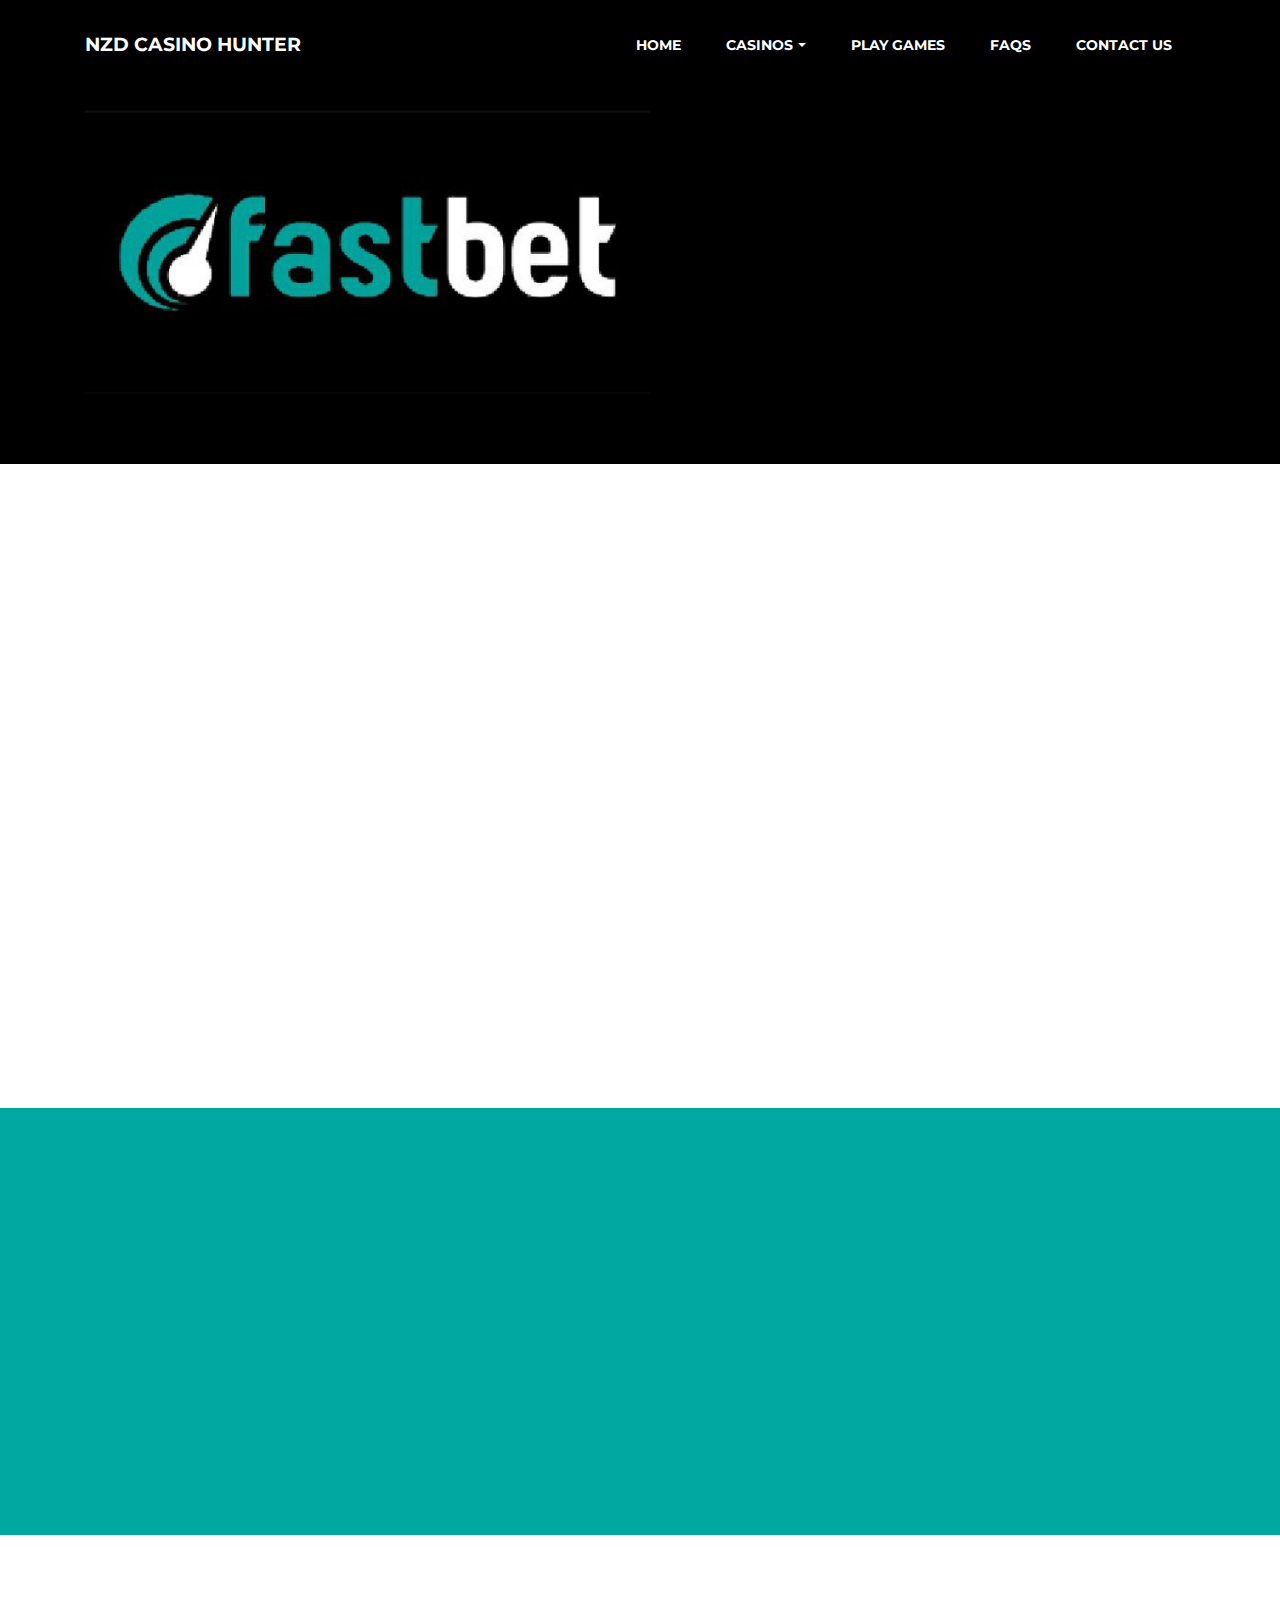
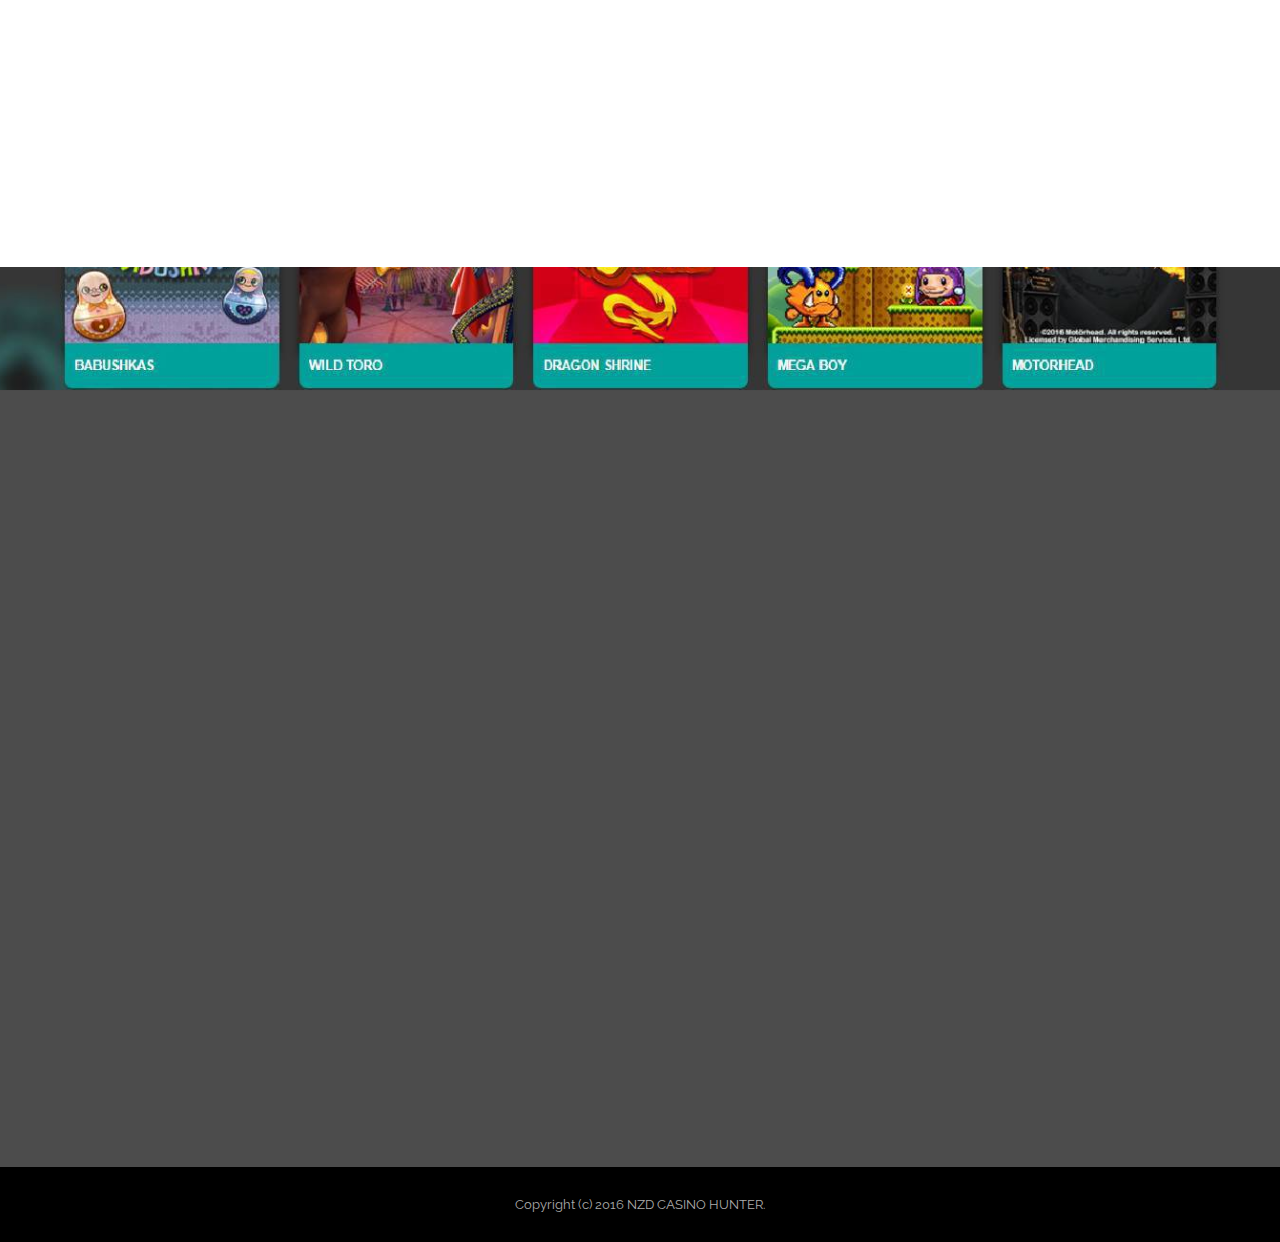
<file: page9.html>
<!DOCTYPE html>
<html>
<head>
  <!-- Site made with Mobirise Website Builder v3.9.0, https://mobirise.com -->
  <meta charset="UTF-8">
  <meta http-equiv="X-UA-Compatible" content="IE=edge">
  <meta name="generator" content="Mobirise v3.9.0, mobirise.com">
  <meta name="viewport" content="width=device-width, initial-scale=1">
  <link rel="shortcut icon" href="assets/images/logo.png" type="image/x-icon">
  <meta name="description" content="">
  
  <link rel="stylesheet" href="https://fonts.googleapis.com/css?family=Lora:400,700,400italic,700italic&amp;subset=latin">
  <link rel="stylesheet" href="https://fonts.googleapis.com/css?family=Montserrat:400,700">
  <link rel="stylesheet" href="https://fonts.googleapis.com/css?family=Raleway:100,100i,200,200i,300,300i,400,400i,500,500i,600,600i,700,700i,800,800i,900,900i">
  <link rel="stylesheet" href="assets/bootstrap-material-design-font/css/material.css">
  <link rel="stylesheet" href="assets/et-line-font-plugin/style.css">
  <link rel="stylesheet" href="assets/web/assets/mobirise-icons/mobirise-icons.css">
  <link rel="stylesheet" href="assets/tether/tether.min.css">
  <link rel="stylesheet" href="assets/bootstrap/css/bootstrap.min.css">
  <link rel="stylesheet" href="assets/animate.css/animate.min.css">
  <link rel="stylesheet" href="assets/dropdown/css/style.css">
  <link rel="stylesheet" href="assets/theme/css/style.css">
  <link rel="stylesheet" href="assets/mobirise-gallery/style.css">
  <link rel="stylesheet" href="assets/mobirise/css/mbr-additional.css" type="text/css">
  
  
  
</head>
<body>
<section id="menu-46">

    <nav class="navbar navbar-dropdown">
        <div class="container">

            <div class="mbr-table">
                <div class="mbr-table-cell">

                    <div class="navbar-brand">
                        
                        <a class="navbar-caption" href="index.html">NZD CASINO HUNTER</a>
                    </div>

                </div>
                <div class="mbr-table-cell">

                    <button class="navbar-toggler pull-xs-right hidden-md-up" type="button" data-toggle="collapse" data-target="#exCollapsingNavbar">
                        <div class="hamburger-icon"></div>
                    </button>

                    <ul class="nav-dropdown collapse pull-xs-right nav navbar-nav navbar-toggleable-sm" id="exCollapsingNavbar"><li class="nav-item"><a class="nav-link link" href="index.html" aria-expanded="false">HOME</a></li><li class="nav-item dropdown"><a class="nav-link link dropdown-toggle" href="https://mobirise.com/" data-toggle="dropdown-submenu" aria-expanded="false">CASINOS</a><div class="dropdown-menu"><a class="dropdown-item" href="nzd-casinos.html">NZD Casinos</a><a class="dropdown-item" href="non-nzd-casinos.html">Non NZD Casinos</a></div></li><li class="nav-item dropdown"><a class="nav-link link" href="https://mobirise.com/" aria-expanded="false">PLAY GAMES</a></li><li class="nav-item"><a class="nav-link link" href="https://mobirise.com/" aria-expanded="false">FAQS</a></li><li class="nav-item"><a class="nav-link link" href="https://mobirise.com/" aria-expanded="false">CONTACT US<br></a></li></ul>
                    <button hidden="" class="navbar-toggler navbar-close" type="button" data-toggle="collapse" data-target="#exCollapsingNavbar">
                        <div class="close-icon"></div>
                    </button>

                </div>
            </div>

        </div>
    </nav>

</section>

<section class="engine"><a rel="external" href="https://mobirise.com">free wysiwyg site generator software download</a></section><section class="mbr-section mbr-after-navbar" id="msg-box5-40" style="background-color: rgb(0, 0, 0); padding-top: 40px; padding-bottom: 0px;">

    
    <div class="container">
        <div class="row">
            <div class="mbr-table-md-up">

              <div class="mbr-table-cell mbr-right-padding-md-up mbr-valign-top col-md-7">
                  <div class="mbr-figure"><img src="assets/images/fastbet400x300-600x450-33-1400x1050-44.jpg"></div>
              </div>

              


              <div class="mbr-table-cell col-md-5 text-xs-center text-md-left">
                  
                  

                  
              </div>


              

            </div>
        </div>
    </div>

</section>

<div id="content5-41" custom-code="true"><section class="mbr-section parallax-window" data-parallax="scroll" data-image-src="C:\Users\mandy\AppData\Local\Mobirise.com\Mobirise\projects\project-2016-11-15_215354\assets\images\fastbetbanner.jpg" style="padding-top: 120px; padding-bottom: 120px;">

    

</section></div>

<section class="mbr-section article mbr-section__container" id="content2-42" style="background-color: rgb(255, 255, 255); padding-top: 60px; padding-bottom: 60px;">

    <div class="container">
        <div class="row">
            <div class="col-xs-12 lead"><blockquote>Make your own website in a few clicks! Mobirise helps you cut down development time by providing you with a flexible website editor with a drag and drop interface. MobiRise Website Builder creates responsive, retina and mobile friendly websites in a few clicks. Mobirise is one of the easiest website development tools available today. It also gives you the freedom to develop as many websites as you like given the fact that it is a desktop app.</blockquote></div>
        </div>
    </div>

</section>

<div id="features4-43" custom-code="true"><section class="mbr-cards mbr-section mbr-section-nopadding" style="background-color: rgb(0, 168, 162);">

    

    <div class="mbr-cards-row row">
        <div class="mbr-cards-col col-xs-12 col-lg-2" style="padding-top: 40px; padding-bottom: 40px;">
            <div class="container">
                <div class="card cart-block">
                    <div class="card-img iconbox"><span class="mbri-alert mbr-iconfont mbr-iconfont-features4" style="color: rgb(255, 194, 0);"></span></div>
                    <div class="card-block">
                        <h4 class="card-title mbr-editable-content">No Deposit Free Spins</h4>
                        
                        <p class="card-text mbr-editable-content">k</p>
                        
                    </div>
                </div>
            </div>
        </div>
        <div class="mbr-cards-col col-xs-12 col-lg-2" style="padding-top: 40px; padding-bottom: 40px;">
            <div class="container">
                <div class="card cart-block">
                    <div class="card-img iconbox"><span class="mbri-gift mbr-iconfont mbr-iconfont-features4" style="color: rgb(141, 0, 255);"></span></div>
                    <div class="card-block">
                        <h4 class="card-title mbr-editable-content">1st Deposit Bonus</h4>
                        
                        <p class="card-text mbr-editable-content">One of Bootstrap 4's big points is responsiveness and Mobirise makes effective use of this by generating highly responsive website for you.</p>
                        
                    </div>
                </div>
          </div>
        </div>
        <div class="mbr-cards-col col-xs-12 col-lg-2" style="padding-top: 40px; padding-bottom: 40px;">
            <div class="container">
                <div class="card cart-block">
                    <div class="card-img iconbox"><span class="mbri-credit-card mbr-iconfont mbr-iconfont-features4" style="color: rgb(0, 181, 255);"></span></div>
                    <div class="card-block">
                        <h4 class="card-title mbr-editable-content">Deposit Methods</h4>
                        
                        <p class="card-text mbr-editable-content">Google has a highly exhaustive list of fonts compiled into its web font platform and Mobirise makes it easy for you to use them on your website easily and freely.</p>
                        
                    </div>
                </div>
            </div>
        </div>
        <div class="mbr-cards-col col-xs-12 col-lg-2" style="padding-top: 40px; padding-bottom: 40px;">
            <div class="container">
                <div class="card cart-block">
                    <div class="card-img iconbox"><span class="mbri-credit-card mbr-iconfont mbr-iconfont-features4" style="color: red;"></span></div>
                    <div class="card-block">
                        <h4 class="card-title mbr-editable-content">Withdrawal Methods</h4>
                        
                        <p class="card-text mbr-editable-content">Mobirise gives you the freedom to develop as many websites as you like given the fact that it is a desktop app.</p>
                        
                    </div>
                </div>
            </div>
        </div>
        <div class="mbr-cards-col col-xs-12 col-lg-2" style="padding-top: 40px; padding-bottom: 40px;">
            <div class="container">
                <div class="card cart-block">
                    <div class="card-img iconbox"><span class="mbri-globe mbr-iconfont mbr-iconfont-features4" style="color: rgb(22, 255, 0);"></span></div>
                    <div class="card-block">
                        <h4 class="card-title mbr-editable-content">Available Currencies<br></h4>
                        
                        <p class="card-text mbr-editable-content">Choose from the large selection of latest pre-made blocks - jumbotrons, hero images, parallax scrolling, video backgrounds, hamburger menu, sticky header and more.</p>
                        
                    </div>
                </div>
            </div>
        </div>
        
    </div>
</section></div>

<section class="mbr-section mbr-section__container article" id="header3-44" style="background-color: rgb(255, 255, 255); padding-top: 60px; padding-bottom: 0px;">
    <div class="container">
        <div class="row">
            <div class="col-xs-12">
                <h3 class="mbr-section-title display-2">FEATURED GAMES</h3>
                
            </div>
        </div>
    </div>
</section>

<div id="gallery3-45" custom-code="true"><section class="mbr-section" style="background-color: rgb(255, 255, 255); padding-top: 0rem; padding-bottom: 3rem;">
    <!-- Filter -->
    

    
    <div class=" container">
        <div class="row">
        <div class="col-sm-3">
          
                            <img alt="" src="assets/images/paranormal-activity-2000x1184-13-2000x1184-1-2000x1185-82-2000x1185-89.jpg">
                </div>             
                           
        
                            
<div class="col-sm-3">
                            <img alt="" src="assets/images/james-dean-2000x1184-81-2000x1184-11-2000x1185-72-2000x1185-28.jpg">
              </div>               
         
                            
<div class="col-sm-3">
                            <img alt="" src="assets/images/wild-toro-2000x1184-45-2000x1184-84-2000x1185-33-2000x1185-40.jpg">
              </div>               
        
                            
<div class="col-sm-3">
                            <img alt="" src="assets/images/poltava-2000x1184-24-2000x1184-83-2000x1185-3-2000x1185-83.jpg">
             </div>
            
        </div><!--row end-->                   
    </div> <!--container end-->

</section></div>

<section class="mbr-section mbr-section-hero mbr-section-full mbr-parallax-background" id="header1-48" style="background-image: url(assets/images/fastbetbg-2000x943-70-2000x943-41.jpg);">

    <div class="mbr-overlay" style="opacity: 0.7; background-color: rgb(0, 0, 0);"></div>

    <div class="mbr-table-cell">

        <div class="container">
            <div class="row">
                <div class="mbr-section col-md-10 col-md-offset-1 text-xs-center">

                    
                    
                    <div class="mbr-section-btn"><a class="btn btn-lg btn-warning" href="https://mobirise.com">VISIT INSTACASINO</a> <a class="btn btn-lg btn-danger" href="nzd-casinos.html">&nbsp; &nbsp; NZD CASINOS &nbsp; &nbsp;&nbsp;</a> </div>
                </div>
            </div>
        </div>
    </div>

    

</section>

<footer class="mbr-small-footer mbr-section mbr-section-nopadding" id="footer1-47" style="background-color: rgb(0, 0, 0); padding-top: 1.75rem; padding-bottom: 1.75rem;">
    
    <div class="container">
        <p class="text-xs-center">Copyright (c) 2016 NZD CASINO HUNTER.</p>
    </div>
</footer>


  <script src="assets/web/assets/jquery/jquery.min.js"></script>
  <script src="assets/tether/tether.min.js"></script>
  <script src="assets/bootstrap/js/bootstrap.min.js"></script>
  <script src="assets/smooth-scroll/SmoothScroll.js"></script>
  <script src="assets/viewportChecker/jquery.viewportchecker.js"></script>
  <script src="assets/jarallax/jarallax.js"></script>
  <script src="assets/masonry/masonry.pkgd.min.js"></script>
  <script src="assets/imagesloaded/imagesloaded.pkgd.min.js"></script>
  <script src="assets/bootstrap-carousel-swipe/bootstrap-carousel-swipe.js"></script>
  <script src="assets/dropdown/js/script.min.js"></script>
  <script src="assets/touchSwipe/jquery.touchSwipe.min.js"></script>
  <script src="assets/theme/js/script.js"></script>
  <script src="assets/mobirise-gallery/player.min.js"></script>
  <script src="assets/mobirise-gallery/script.js"></script>
  
  <script src="https://ajax.googleapis.com/ajax/libs/jquery/1.11.0/jquery.min.js"></script>
  <input name="animation" type="hidden">
   <div id="scrollToTop" class="scrollToTop mbr-arrow-up"><a style="text-align: center;"><i class="mbr-arrow-up-icon"></i></a></div>
  </body>
</html>
</file>
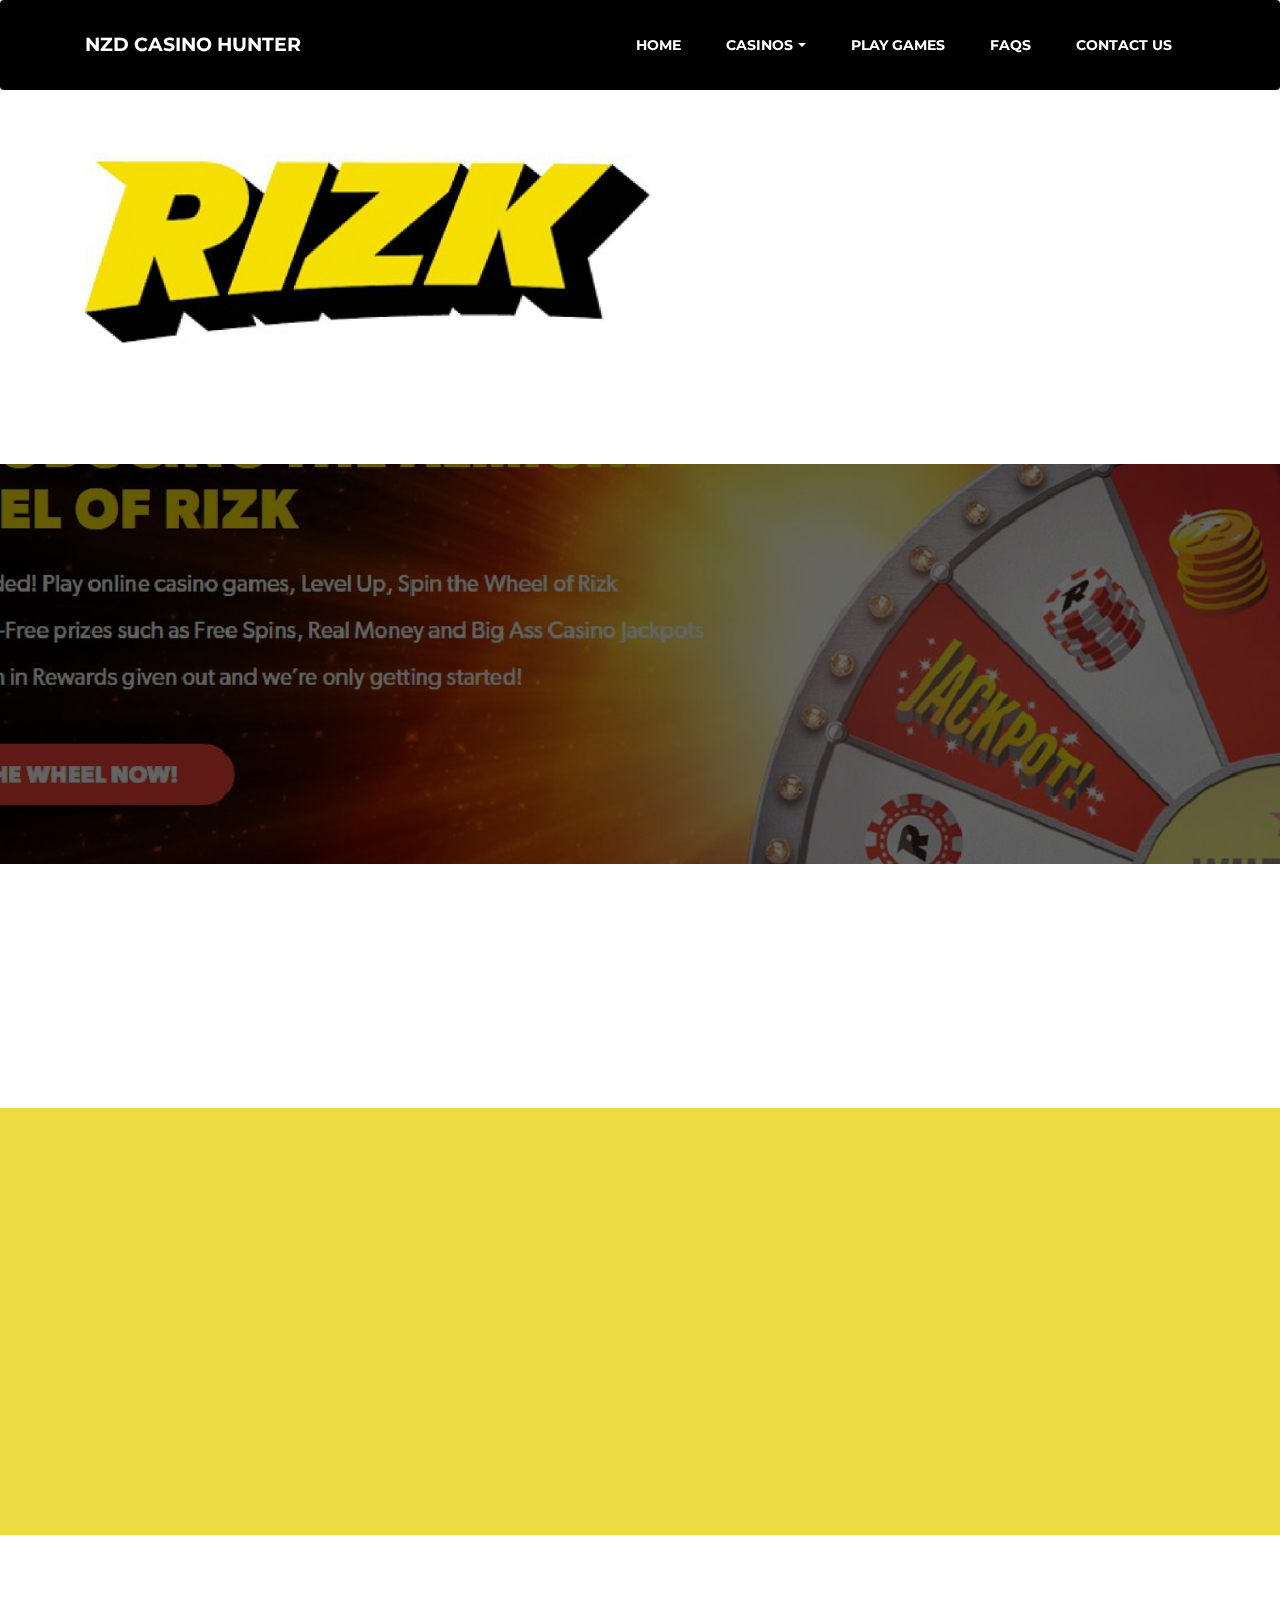
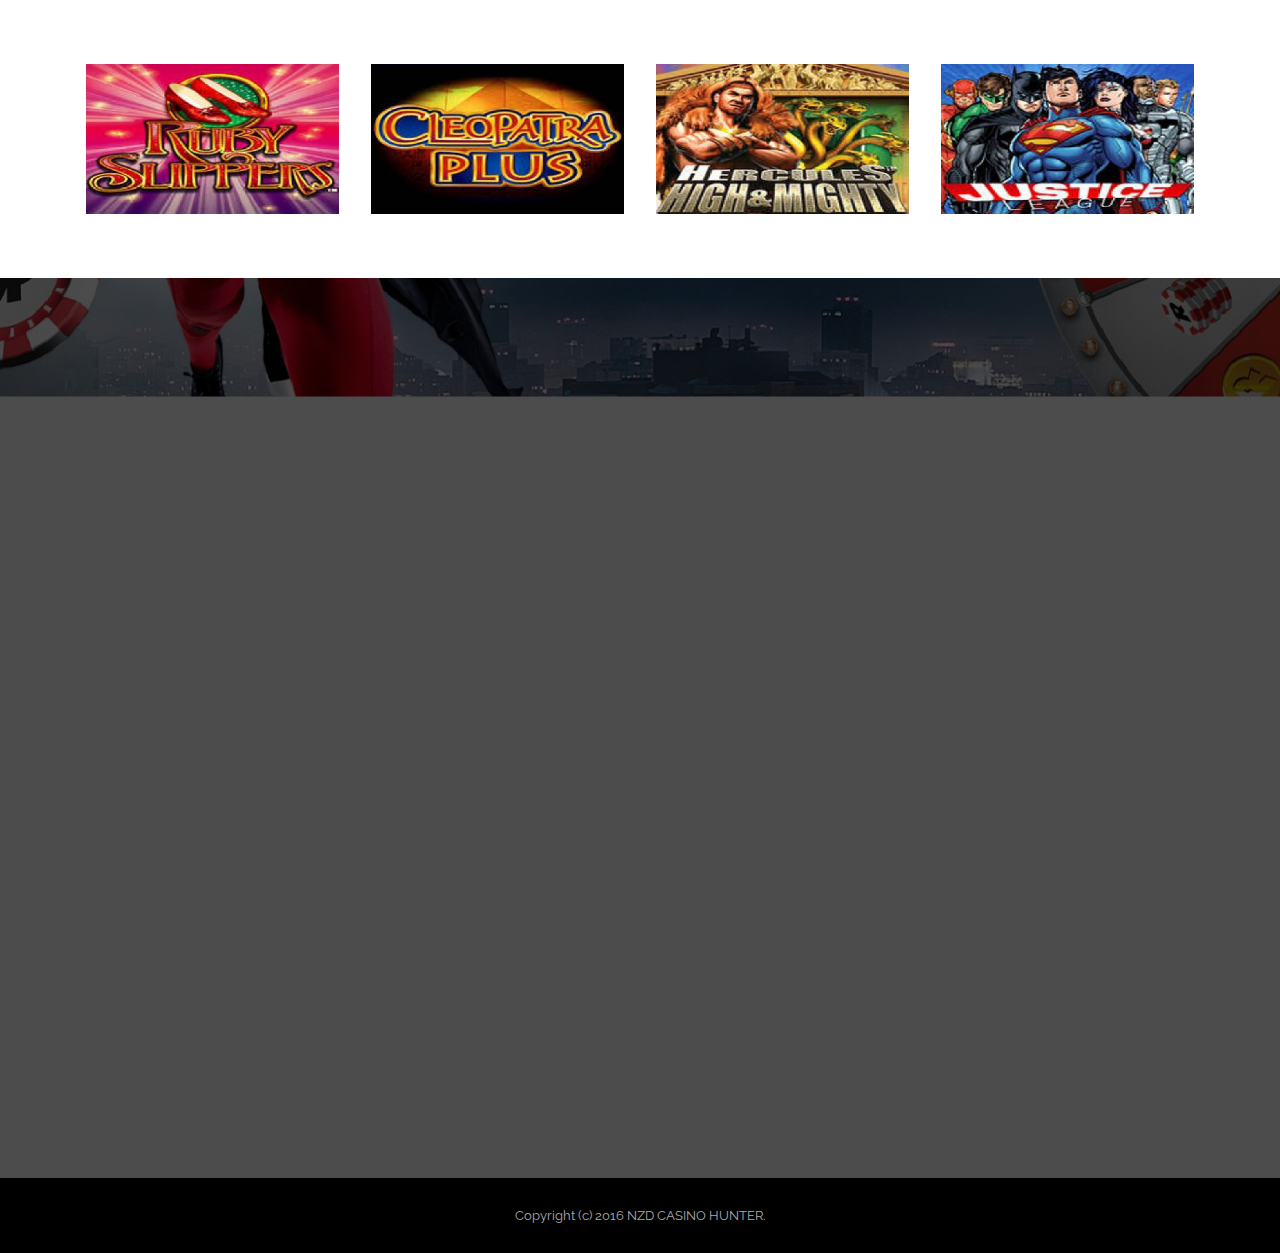
<file: rizk.html>
<!DOCTYPE html>
<html>
<head>
  <!-- Site made with Mobirise Website Builder v3.9.0, https://mobirise.com -->
  <meta charset="UTF-8">
  <meta http-equiv="X-UA-Compatible" content="IE=edge">
  <meta name="generator" content="Mobirise v3.9.0, mobirise.com">
  <meta name="viewport" content="width=device-width, initial-scale=1">
  <link rel="shortcut icon" href="assets/images/logo.png" type="image/x-icon">
  <meta name="description" content="">
  
  <link rel="stylesheet" href="https://fonts.googleapis.com/css?family=Lora:400,700,400italic,700italic&amp;subset=latin">
  <link rel="stylesheet" href="https://fonts.googleapis.com/css?family=Montserrat:400,700">
  <link rel="stylesheet" href="https://fonts.googleapis.com/css?family=Raleway:100,100i,200,200i,300,300i,400,400i,500,500i,600,600i,700,700i,800,800i,900,900i">
  <link rel="stylesheet" href="assets/bootstrap-material-design-font/css/material.css">
  <link rel="stylesheet" href="assets/et-line-font-plugin/style.css">
  <link rel="stylesheet" href="assets/web/assets/mobirise-icons/mobirise-icons.css">
  <link rel="stylesheet" href="assets/tether/tether.min.css">
  <link rel="stylesheet" href="assets/bootstrap/css/bootstrap.min.css">
  <link rel="stylesheet" href="assets/animate.css/animate.min.css">
  <link rel="stylesheet" href="assets/dropdown/css/style.css">
  <link rel="stylesheet" href="assets/theme/css/style.css">
  <link rel="stylesheet" href="assets/mobirise-gallery/style.css">
  <link rel="stylesheet" href="assets/mobirise/css/mbr-additional.css" type="text/css">
  
  
  
</head>
<body>
<section id="menu-2r">

    <nav class="navbar navbar-dropdown">
        <div class="container">

            <div class="mbr-table">
                <div class="mbr-table-cell">

                    <div class="navbar-brand">
                        
                        <a class="navbar-caption" href="index.html">NZD CASINO HUNTER</a>
                    </div>

                </div>
                <div class="mbr-table-cell">

                    <button class="navbar-toggler pull-xs-right hidden-md-up" type="button" data-toggle="collapse" data-target="#exCollapsingNavbar">
                        <div class="hamburger-icon"></div>
                    </button>

                    <ul class="nav-dropdown collapse pull-xs-right nav navbar-nav navbar-toggleable-sm" id="exCollapsingNavbar"><li class="nav-item"><a class="nav-link link" href="index.html" aria-expanded="false">HOME</a></li><li class="nav-item dropdown"><a class="nav-link link dropdown-toggle" href="https://mobirise.com/" data-toggle="dropdown-submenu" aria-expanded="false">CASINOS</a><div class="dropdown-menu"><a class="dropdown-item" href="nzd-casinos.html">NZD Casinos</a><a class="dropdown-item" href="non-nzd-casinos.html">Non NZD Casinos</a></div></li><li class="nav-item dropdown"><a class="nav-link link" href="https://mobirise.com/" aria-expanded="false">PLAY GAMES</a></li><li class="nav-item"><a class="nav-link link" href="https://mobirise.com/" aria-expanded="false">FAQS</a></li><li class="nav-item"><a class="nav-link link" href="https://mobirise.com/" aria-expanded="false">CONTACT US<br></a></li></ul>
                    <button hidden="" class="navbar-toggler navbar-close" type="button" data-toggle="collapse" data-target="#exCollapsingNavbar">
                        <div class="close-icon"></div>
                    </button>

                </div>
            </div>

        </div>
    </nav>

</section>

<section class="engine"><a rel="external" href="https://mobirise.com">free responsive web page development software</a></section><section class="mbr-section mbr-after-navbar" id="msg-box5-2l" style="background-color: rgb(255, 255, 255); padding-top: 40px; padding-bottom: 0px;">

    
    <div class="container">
        <div class="row">
            <div class="mbr-table-md-up">

              <div class="mbr-table-cell mbr-right-padding-md-up mbr-valign-top col-md-7">
                  <div class="mbr-figure"><img src="assets/images/rizk400x300-1400x1050-72.jpg"></div>
              </div>

              


              <div class="mbr-table-cell col-md-5 text-xs-center text-md-left">
                  
                  

                  
              </div>


              

            </div>
        </div>
    </div>

</section>

<section class="mbr-section mbr-parallax-background" id="content5-2m" style="background-image: url(assets/images/rizkbanner-2000x540-86.jpg); padding-top: 200px; padding-bottom: 200px;">

    <div class="mbr-overlay" style="opacity: 0.6; background-color: rgb(0, 0, 0);">
    </div>

    <div class="container">
        
        
    </div>

</section>

<section class="mbr-section article mbr-section__container" id="content2-2n" style="background-color: rgb(255, 255, 255); padding-top: 60px; padding-bottom: 60px;">

    <div class="container">
        <div class="row">
            <div class="col-xs-12 lead"><blockquote>Make your own website in a few clicks! Mobirise helps you cut down development time by providing you with a flexible website editor with a drag and drop interface. MobiRise Website Builder creates responsive, retina and mobile friendly websites in a few clicks. Mobirise is one of the easiest website development tools available today. It also gives you the freedom to develop as many websites as you like given the fact that it is a desktop app.</blockquote></div>
        </div>
    </div>

</section>

<section class="mbr-cards mbr-section mbr-section-nopadding" id="features4-2o" style="background-color: rgb(236, 219, 67);">

    

    <div class="mbr-cards-row row">
        <div class="mbr-cards-col col-xs-12 col-lg-2" style="padding-top: 40px; padding-bottom: 40px;">
            <div class="container">
                <div class="card cart-block">
                    <div class="card-img iconbox"><span class="mbri-alert mbr-iconfont mbr-iconfont-features4" style="color: rgb(255, 194, 0);"></span></div>
                    <div class="card-block">
                        <h4 class="card-title">No Deposit Free Spins</h4>
                        
                        <p class="card-text">k</p>
                        
                    </div>
                </div>
            </div>
        </div>
        <div class="mbr-cards-col col-xs-12 col-lg-2" style="padding-top: 40px; padding-bottom: 40px;">
            <div class="container">
                <div class="card cart-block">
                    <div class="card-img iconbox"><span class="mbri-gift mbr-iconfont mbr-iconfont-features4" style="color: rgb(141, 0, 255);"></span></div>
                    <div class="card-block">
                        <h4 class="card-title">1st Deposit Bonus</h4>
                        
                        <p class="card-text">One of Bootstrap 4's big points is responsiveness and Mobirise makes effective use of this by generating highly responsive website for you.</p>
                        
                    </div>
                </div>
          </div>
        </div>
        <div class="mbr-cards-col col-xs-12 col-lg-2" style="padding-top: 40px; padding-bottom: 40px;">
            <div class="container">
                <div class="card cart-block">
                    <div class="card-img iconbox"><span class="mbri-credit-card mbr-iconfont mbr-iconfont-features4" style="color: rgb(0, 181, 255);"></span></div>
                    <div class="card-block">
                        <h4 class="card-title">Deposit Methods</h4>
                        
                        <p class="card-text">Google has a highly exhaustive list of fonts compiled into its web font platform and Mobirise makes it easy for you to use them on your website easily and freely.</p>
                        
                    </div>
                </div>
            </div>
        </div>
        <div class="mbr-cards-col col-xs-12 col-lg-2" style="padding-top: 40px; padding-bottom: 40px;">
            <div class="container">
                <div class="card cart-block">
                    <div class="card-img iconbox"><span class="mbri-credit-card mbr-iconfont mbr-iconfont-features4" style="color: rgb(255, 36, 0);"></span></div>
                    <div class="card-block">
                        <h4 class="card-title">Withdrawal Methods</h4>
                        
                        <p class="card-text">Mobirise gives you the freedom to develop as many websites as you like given the fact that it is a desktop app.</p>
                        
                    </div>
                </div>
            </div>
        </div>
        <div class="mbr-cards-col col-xs-12 col-lg-2" style="padding-top: 40px; padding-bottom: 40px;">
            <div class="container">
                <div class="card cart-block">
                    <div class="card-img iconbox"><span class="mbri-globe mbr-iconfont mbr-iconfont-features4" style="color: rgb(22, 255, 0);"></span></div>
                    <div class="card-block">
                        <h4 class="card-title">Available Currencies<br></h4>
                        
                        <p class="card-text">Choose from the large selection of latest pre-made blocks - jumbotrons, hero images, parallax scrolling, video backgrounds, hamburger menu, sticky header and more.</p>
                        
                    </div>
                </div>
            </div>
        </div>
        
    </div>
</section>

<section class="mbr-section mbr-section__container article" id="header3-2p" style="background-color: rgb(255, 255, 255); padding-top: 60px; padding-bottom: 0px;">
    <div class="container">
        <div class="row">
            <div class="col-xs-12">
                <h3 class="mbr-section-title display-2">FEATURED GAMES</h3>
                
            </div>
        </div>
    </div>
</section>

<section class="mbr-gallery mbr-section mbr-section-nopadding mbr-slider-carousel" id="gallery3-2q" data-filter="false" style="background-color: rgb(255, 255, 255); padding-top: 0rem; padding-bottom: 3rem;">
    <!-- Filter -->
    

    <!-- Gallery -->
    <div class="mbr-gallery-row container">
        <div class=" mbr-gallery-layout-default">
            <div>
                <div>
                    <div class="mbr-gallery-item mbr-gallery-item__mobirise3 mbr-gallery-item--p1" data-tags="Awesome" data-video-url="false">
                        <div href="#lb-gallery3-2q" data-slide-to="0" data-toggle="modal">
                            
                            

                            <img alt="" src="assets/images/ruby-slippers-2000x1184-68-2000x1184-53.jpg">
                            
                            <span class="icon-focus"></span>
                            
                        </div>
                    </div><div class="mbr-gallery-item mbr-gallery-item__mobirise3 mbr-gallery-item--p1" data-tags="Responsive" data-video-url="false">
                        <div href="#lb-gallery3-2q" data-slide-to="1" data-toggle="modal">
                            
                            

                            <img alt="" src="assets/images/cleopatra-plus-2000x1184-42-2000x1184-58.jpg">
                            
                            <span class="icon-focus"></span>
                            
                        </div>
                    </div><div class="mbr-gallery-item mbr-gallery-item__mobirise3 mbr-gallery-item--p1" data-tags="Animated" data-video-url="false">
                        <div href="#lb-gallery3-2q" data-slide-to="2" data-toggle="modal">
                            
                            

                            <img alt="" src="assets/images/hercules-2000x1184-59-2000x1184-66.jpg">
                            
                            <span class="icon-focus"></span>
                            
                        </div>
                    </div><div class="mbr-gallery-item mbr-gallery-item__mobirise3 mbr-gallery-item--p1" data-tags="Animated" data-video-url="false">
                        <div href="#lb-gallery3-2q" data-slide-to="3" data-toggle="modal">
                            
                            

                            <img alt="" src="assets/images/justice-league-2000x1184-89-2000x1184-64.jpg">
                            
                            <span class="icon-focus"></span>
                            
                        </div>
                    </div>
                </div>
            </div>
            <div class="clearfix"></div>
        </div>
    </div>

    <!-- Lightbox -->
    <div data-app-prevent-settings="" class="mbr-slider modal fade carousel slide" tabindex="-1" data-keyboard="true" data-interval="false" id="lb-gallery3-2q">
        <div class="modal-dialog">
            <div class="modal-content">
                <div class="modal-body">
                    <ol class="carousel-indicators">
                        <li data-app-prevent-settings="" data-target="#lb-gallery3-2q" data-slide-to="0"></li><li data-app-prevent-settings="" data-target="#lb-gallery3-2q" data-slide-to="1"></li><li data-app-prevent-settings="" data-target="#lb-gallery3-2q" data-slide-to="2"></li><li data-app-prevent-settings="" data-target="#lb-gallery3-2q" class=" active" data-slide-to="3"></li>
                    </ol>
                    <div class="carousel-inner">
                        <div class="carousel-item">
                            <img alt="" src="assets/images/ruby-slippers-2000x1184-68.jpg">
                        </div><div class="carousel-item">
                            <img alt="" src="assets/images/cleopatra-plus-2000x1184-42.jpg">
                        </div><div class="carousel-item">
                            <img alt="" src="assets/images/hercules-2000x1184-59.jpg">
                        </div><div class="carousel-item active">
                            <img alt="" src="assets/images/justice-league-2000x1184-89.jpg">
                        </div>
                    </div>
                    <a class="left carousel-control" role="button" data-slide="prev" href="#lb-gallery3-2q">
                        <span class="icon-prev" aria-hidden="true"></span>
                        <span class="sr-only">Previous</span>
                    </a>
                    <a class="right carousel-control" role="button" data-slide="next" href="#lb-gallery3-2q">
                        <span class="icon-next" aria-hidden="true"></span>
                        <span class="sr-only">Next</span>
                    </a>

                    <a class="close" href="#" role="button" data-dismiss="modal">
                        <span aria-hidden="true">×</span>
                        <span class="sr-only">Close</span>
                    </a>
                </div>
            </div>
        </div>
    </div>
</section>

<section class="mbr-section mbr-section-hero mbr-section-full mbr-parallax-background" id="header1-2t" style="background-image: url(assets/images/rizkbg-2000x994-29.jpg);">

    <div class="mbr-overlay" style="opacity: 0.7; background-color: rgb(0, 0, 0);"></div>

    <div class="mbr-table-cell">

        <div class="container">
            <div class="row">
                <div class="mbr-section col-md-10 col-md-offset-1 text-xs-center">

                    
                    
                    <div class="mbr-section-btn"><a class="btn btn-lg btn-warning" href="https://mobirise.com">&nbsp; &nbsp; &nbsp;VISIT RIZK &nbsp; &nbsp;</a> <a class="btn btn-lg btn-danger" href="nzd-casinos.html">&nbsp;NZD CASINOS</a> </div>
                </div>
            </div>
        </div>
    </div>

    

</section>

<footer class="mbr-small-footer mbr-section mbr-section-nopadding" id="footer1-2s" style="background-color: rgb(0, 0, 0); padding-top: 1.75rem; padding-bottom: 1.75rem;">
    
    <div class="container">
        <p class="text-xs-center">Copyright (c) 2016 NZD CASINO HUNTER.</p>
    </div>
</footer>


  <script src="assets/web/assets/jquery/jquery.min.js"></script>
  <script src="assets/tether/tether.min.js"></script>
  <script src="assets/bootstrap/js/bootstrap.min.js"></script>
  <script src="assets/smooth-scroll/SmoothScroll.js"></script>
  <script src="assets/viewportChecker/jquery.viewportchecker.js"></script>
  <script src="assets/jarallax/jarallax.js"></script>
  <script src="assets/masonry/masonry.pkgd.min.js"></script>
  <script src="assets/imagesloaded/imagesloaded.pkgd.min.js"></script>
  <script src="assets/bootstrap-carousel-swipe/bootstrap-carousel-swipe.js"></script>
  <script src="assets/dropdown/js/script.min.js"></script>
  <script src="assets/touchSwipe/jquery.touchSwipe.min.js"></script>
  <script src="assets/theme/js/script.js"></script>
  <script src="assets/mobirise-gallery/player.min.js"></script>
  <script src="assets/mobirise-gallery/script.js"></script>
  
  
  <input name="animation" type="hidden">
   <div id="scrollToTop" class="scrollToTop mbr-arrow-up"><a style="text-align: center;"><i class="mbr-arrow-up-icon"></i></a></div>
  </body>
</html>
</file>
<file: assets/bootstrap-material-design-font/css/material.css>
@font-face {
  font-family: 'Material-Design-Icons';
  src: url('../fonts/Material-Design-Icons.eot?3ocs8m');
  src: url('../fonts/Material-Design-Icons.eot?#iefix3ocs8m') format('embedded-opentype'), url('../fonts/Material-Design-Icons.woff?3ocs8m') format('woff'), url('../fonts/Material-Design-Icons.ttf?3ocs8m') format('truetype'), url('../fonts/Material-Design-Icons.svg?3ocs8m#Material-Design-Icons') format('svg');
  font-weight: normal;
  font-style: normal;
}
[class^="mdi-"],
[class*="mdi-"] {
  speak: none;
  display: inline-block;
  font-style: normal;
  font-variant:normal;
  font-weight:normal;
  /*font-size:24px;*/
  line-height:1;
  font-family:'Material-Design-Icons' !important;
  text-rendering: auto;
  
  -webkit-font-smoothing: antialiased;
  -moz-osx-font-smoothing: grayscale;
  -webkit-transform: translate(0, 0);
      -ms-transform: translate(0, 0);
          transform: translate(0, 0);
}
[class^="mdi-"]:before,
[class*="mdi-"]:before {
  display: inline-block;
  speak: none;
  text-decoration: inherit;
}
[class^="mdi-"].pull-left,
[class*="mdi-"].pull-left {
  margin-right: .3em;
}
[class^="mdi-"].pull-right,
[class*="mdi-"].pull-right {
  margin-left: .3em;
}
[class^="mdi-"].mdi-lg:before,
[class*="mdi-"].mdi-lg:before,
[class^="mdi-"].mdi-lg:after,
[class*="mdi-"].mdi-lg:after {
  font-size: 1.33333333em;
  line-height: 0.75em;
  vertical-align: -15%;
}
[class^="mdi-"].mdi-2x:before,
[class*="mdi-"].mdi-2x:before,
[class^="mdi-"].mdi-2x:after,
[class*="mdi-"].mdi-2x:after {
  font-size: 2em;
}
[class^="mdi-"].mdi-3x:before,
[class*="mdi-"].mdi-3x:before,
[class^="mdi-"].mdi-3x:after,
[class*="mdi-"].mdi-3x:after {
  font-size: 3em;
}
[class^="mdi-"].mdi-4x:before,
[class*="mdi-"].mdi-4x:before,
[class^="mdi-"].mdi-4x:after,
[class*="mdi-"].mdi-4x:after {
  font-size: 4em;
}
[class^="mdi-"].mdi-5x:before,
[class*="mdi-"].mdi-5x:before,
[class^="mdi-"].mdi-5x:after,
[class*="mdi-"].mdi-5x:after {
  font-size: 5em;
}
[class^="mdi-device-signal-cellular-"]:after,
[class^="mdi-device-battery-"]:after,
[class^="mdi-device-battery-charging-"]:after,
[class^="mdi-device-signal-cellular-connected-no-internet-"]:after,
[class^="mdi-device-signal-wifi-"]:after,
[class^="mdi-device-signal-wifi-statusbar-not-connected"]:after,
.mdi-device-network-wifi:after {
  opacity: .3;
  position: absolute;
  left: 0;
  top: 0;
  z-index: 1;
  display: inline-block;
  speak: none;
  text-decoration: inherit;
}
[class^="mdi-device-signal-cellular-"]:after {
  content: "\e758";
}
[class^="mdi-device-battery-"]:after {
  content: "\e735";
}
[class^="mdi-device-battery-charging-"]:after {
  content: "\e733";
}
[class^="mdi-device-signal-cellular-connected-no-internet-"]:after {
  content: "\e75d";
}
[class^="mdi-device-signal-wifi-"]:after,
.mdi-device-network-wifi:after {
  content: "\e765";
}
[class^="mdi-device-signal-wifi-statusbasr-not-connected"]:after {
  content: "\e8f7";
}
.mdi-device-signal-cellular-off:after,
.mdi-device-signal-cellular-null:after,
.mdi-device-signal-cellular-no-sim:after,
.mdi-device-signal-wifi-off:after,
.mdi-device-signal-wifi-4-bar:after,
.mdi-device-signal-cellular-4-bar:after,
.mdi-device-battery-alert:after,
.mdi-device-signal-cellular-connected-no-internet-4-bar:after,
.mdi-device-battery-std:after,
.mdi-device-battery-full .mdi-device-battery-unknown:after {
  content: "";
}
.mdi-fw {
  width: 1.28571429em;
  text-align: center;
}
.mdi-ul {
  padding-left: 0;
  margin-left: 2.14285714em;
  list-style-type: none;
}
.mdi-ul > li {
  position: relative;
}
.mdi-li {
  position: absolute;
  left: -2.14285714em;
  width: 2.14285714em;
  top: 0.14285714em;
  text-align: center;
}
.mdi-li.mdi-lg {
  left: -1.85714286em;
}
.mdi-border {
  padding: .2em .25em .15em;
  border: solid 0.08em #eeeeee;
  border-radius: .1em;
}
.mdi-spin {
  -webkit-animation: mdi-spin 2s infinite linear;
  animation: mdi-spin 2s infinite linear;
  -webkit-transform-origin: 50% 50%;
  -ms-transform-origin: 50% 50%;
      transform-origin: 50% 50%;
}
.mdi-pulse {
  -webkit-animation: mdi-spin 1s steps(8) infinite;
  animation: mdi-spin 1s steps(8) infinite;
  -webkit-transform-origin: 50% 50%;
  -ms-transform-origin: 50% 50%;
      transform-origin: 50% 50%;
}
@-webkit-keyframes mdi-spin {
  0% {
    -webkit-transform: rotate(0deg);
    transform: rotate(0deg);
  }
  100% {
    -webkit-transform: rotate(359deg);
    transform: rotate(359deg);
  }
}
@keyframes mdi-spin {
  0% {
    -webkit-transform: rotate(0deg);
    transform: rotate(0deg);
  }
  100% {
    -webkit-transform: rotate(359deg);
    transform: rotate(359deg);
  }
}
.mdi-rotate-90 {
  filter: progid:DXImageTransform.Microsoft.BasicImage(rotation=1);
  -webkit-transform: rotate(90deg);
  -ms-transform: rotate(90deg);
  transform: rotate(90deg);
}
.mdi-rotate-180 {
  filter: progid:DXImageTransform.Microsoft.BasicImage(rotation=2);
  -webkit-transform: rotate(180deg);
  -ms-transform: rotate(180deg);
  transform: rotate(180deg);
}
.mdi-rotate-270 {
  filter: progid:DXImageTransform.Microsoft.BasicImage(rotation=3);
  -webkit-transform: rotate(270deg);
  -ms-transform: rotate(270deg);
  transform: rotate(270deg);
}
.mdi-flip-horizontal {
  filter: progid:DXImageTransform.Microsoft.BasicImage(rotation=0, mirror=1);
  -webkit-transform: scale(-1, 1);
  -ms-transform: scale(-1, 1);
  transform: scale(-1, 1);
}
.mdi-flip-vertical {
  filter: progid:DXImageTransform.Microsoft.BasicImage(rotation=2, mirror=1);
  -webkit-transform: scale(1, -1);
  -ms-transform: scale(1, -1);
  transform: scale(1, -1);
}
:root .mdi-rotate-90,
:root .mdi-rotate-180,
:root .mdi-rotate-270,
:root .mdi-flip-horizontal,
:root .mdi-flip-vertical {
  -webkit-filter: none;
          filter: none;
}
.mdi-stack {
  position: relative;
  display: inline-block;
  width: 2em;
  height: 2em;
  line-height: 2em;
  vertical-align: middle;
}
.mdi-stack-1x,
.mdi-stack-2x {
  position: absolute;
  left: 0;
  width: 100%;
  text-align: center;
}
.mdi-stack-1x {
  line-height: inherit;
}
.mdi-stack-2x {
  font-size: 2em;
}
.mdi-inverse {
  color: #ffffff;
}
/* Start Icons */
.mdi-action-3d-rotation:before {
  content: "\e600";
}
.mdi-action-accessibility:before {
  content: "\e601";
}
.mdi-action-account-balance-wallet:before {
  content: "\e602";
}
.mdi-action-account-balance:before {
  content: "\e603";
}
.mdi-action-account-box:before {
  content: "\e604";
}
.mdi-action-account-child:before {
  content: "\e605";
}
.mdi-action-account-circle:before {
  content: "\e606";
}
.mdi-action-add-shopping-cart:before {
  content: "\e607";
}
.mdi-action-alarm-add:before {
  content: "\e608";
}
.mdi-action-alarm-off:before {
  content: "\e609";
}
.mdi-action-alarm-on:before {
  content: "\e60a";
}
.mdi-action-alarm:before {
  content: "\e60b";
}
.mdi-action-android:before {
  content: "\e60c";
}
.mdi-action-announcement:before {
  content: "\e60d";
}
.mdi-action-aspect-ratio:before {
  content: "\e60e";
}
.mdi-action-assessment:before {
  content: "\e60f";
}
.mdi-action-assignment-ind:before {
  content: "\e610";
}
.mdi-action-assignment-late:before {
  content: "\e611";
}
.mdi-action-assignment-return:before {
  content: "\e612";
}
.mdi-action-assignment-returned:before {
  content: "\e613";
}
.mdi-action-assignment-turned-in:before {
  content: "\e614";
}
.mdi-action-assignment:before {
  content: "\e615";
}
.mdi-action-autorenew:before {
  content: "\e616";
}
.mdi-action-backup:before {
  content: "\e617";
}
.mdi-action-book:before {
  content: "\e618";
}
.mdi-action-bookmark-outline:before {
  content: "\e619";
}
.mdi-action-bookmark:before {
  content: "\e61a";
}
.mdi-action-bug-report:before {
  content: "\e61b";
}
.mdi-action-cached:before {
  content: "\e61c";
}
.mdi-action-check-circle:before {
  content: "\e61d";
}
.mdi-action-class:before {
  content: "\e61e";
}
.mdi-action-credit-card:before {
  content: "\e61f";
}
.mdi-action-dashboard:before {
  content: "\e620";
}
.mdi-action-delete:before {
  content: "\e621";
}
.mdi-action-description:before {
  content: "\e622";
}
.mdi-action-dns:before {
  content: "\e623";
}
.mdi-action-done-all:before {
  content: "\e624";
}
.mdi-action-done:before {
  content: "\e625";
}
.mdi-action-event:before {
  content: "\e626";
}
.mdi-action-exit-to-app:before {
  content: "\e627";
}
.mdi-action-explore:before {
  content: "\e628";
}
.mdi-action-extension:before {
  content: "\e629";
}
.mdi-action-face-unlock:before {
  content: "\e62a";
}
.mdi-action-favorite-outline:before {
  content: "\e62b";
}
.mdi-action-favorite:before {
  content: "\e62c";
}
.mdi-action-find-in-page:before {
  content: "\e62d";
}
.mdi-action-find-replace:before {
  content: "\e62e";
}
.mdi-action-flip-to-back:before {
  content: "\e62f";
}
.mdi-action-flip-to-front:before {
  content: "\e630";
}
.mdi-action-get-app:before {
  content: "\e631";
}
.mdi-action-grade:before {
  content: "\e632";
}
.mdi-action-group-work:before {
  content: "\e633";
}
.mdi-action-help:before {
  content: "\e634";
}
.mdi-action-highlight-remove:before {
  content: "\e635";
}
.mdi-action-history:before {
  content: "\e636";
}
.mdi-action-home:before {
  content: "\e637";
}
.mdi-action-https:before {
  content: "\e638";
}
.mdi-action-info-outline:before {
  content: "\e639";
}
.mdi-action-info:before {
  content: "\e63a";
}
.mdi-action-input:before {
  content: "\e63b";
}
.mdi-action-invert-colors:before {
  content: "\e63c";
}
.mdi-action-label-outline:before {
  content: "\e63d";
}
.mdi-action-label:before {
  content: "\e63e";
}
.mdi-action-language:before {
  content: "\e63f";
}
.mdi-action-launch:before {
  content: "\e640";
}
.mdi-action-list:before {
  content: "\e641";
}
.mdi-action-lock-open:before {
  content: "\e642";
}
.mdi-action-lock-outline:before {
  content: "\e643";
}
.mdi-action-lock:before {
  content: "\e644";
}
.mdi-action-loyalty:before {
  content: "\e645";
}
.mdi-action-markunread-mailbox:before {
  content: "\e646";
}
.mdi-action-note-add:before {
  content: "\e647";
}
.mdi-action-open-in-browser:before {
  content: "\e648";
}
.mdi-action-open-in-new:before {
  content: "\e649";
}
.mdi-action-open-with:before {
  content: "\e64a";
}
.mdi-action-pageview:before {
  content: "\e64b";
}
.mdi-action-payment:before {
  content: "\e64c";
}
.mdi-action-perm-camera-mic:before {
  content: "\e64d";
}
.mdi-action-perm-contact-cal:before {
  content: "\e64e";
}
.mdi-action-perm-data-setting:before {
  content: "\e64f";
}
.mdi-action-perm-device-info:before {
  content: "\e650";
}
.mdi-action-perm-identity:before {
  content: "\e651";
}
.mdi-action-perm-media:before {
  content: "\e652";
}
.mdi-action-perm-phone-msg:before {
  content: "\e653";
}
.mdi-action-perm-scan-wifi:before {
  content: "\e654";
}
.mdi-action-picture-in-picture:before {
  content: "\e655";
}
.mdi-action-polymer:before {
  content: "\e656";
}
.mdi-action-print:before {
  content: "\e657";
}
.mdi-action-query-builder:before {
  content: "\e658";
}
.mdi-action-question-answer:before {
  content: "\e659";
}
.mdi-action-receipt:before {
  content: "\e65a";
}
.mdi-action-redeem:before {
  content: "\e65b";
}
.mdi-action-reorder:before {
  content: "\e65c";
}
.mdi-action-report-problem:before {
  content: "\e65d";
}
.mdi-action-restore:before {
  content: "\e65e";
}
.mdi-action-room:before {
  content: "\e65f";
}
.mdi-action-schedule:before {
  content: "\e660";
}
.mdi-action-search:before {
  content: "\e661";
}
.mdi-action-settings-applications:before {
  content: "\e662";
}
.mdi-action-settings-backup-restore:before {
  content: "\e663";
}
.mdi-action-settings-bluetooth:before {
  content: "\e664";
}
.mdi-action-settings-cell:before {
  content: "\e665";
}
.mdi-action-settings-display:before {
  content: "\e666";
}
.mdi-action-settings-ethernet:before {
  content: "\e667";
}
.mdi-action-settings-input-antenna:before {
  content: "\e668";
}
.mdi-action-settings-input-component:before {
  content: "\e669";
}
.mdi-action-settings-input-composite:before {
  content: "\e66a";
}
.mdi-action-settings-input-hdmi:before {
  content: "\e66b";
}
.mdi-action-settings-input-svideo:before {
  content: "\e66c";
}
.mdi-action-settings-overscan:before {
  content: "\e66d";
}
.mdi-action-settings-phone:before {
  content: "\e66e";
}
.mdi-action-settings-power:before {
  content: "\e66f";
}
.mdi-action-settings-remote:before {
  content: "\e670";
}
.mdi-action-settings-voice:before {
  content: "\e671";
}
.mdi-action-settings:before {
  content: "\e672";
}
.mdi-action-shop-two:before {
  content: "\e673";
}
.mdi-action-shop:before {
  content: "\e674";
}
.mdi-action-shopping-basket:before {
  content: "\e675";
}
.mdi-action-shopping-cart:before {
  content: "\e676";
}
.mdi-action-speaker-notes:before {
  content: "\e677";
}
.mdi-action-spellcheck:before {
  content: "\e678";
}
.mdi-action-star-rate:before {
  content: "\e679";
}
.mdi-action-stars:before {
  content: "\e67a";
}
.mdi-action-store:before {
  content: "\e67b";
}
.mdi-action-subject:before {
  content: "\e67c";
}
.mdi-action-supervisor-account:before {
  content: "\e67d";
}
.mdi-action-swap-horiz:before {
  content: "\e67e";
}
.mdi-action-swap-vert-circle:before {
  content: "\e67f";
}
.mdi-action-swap-vert:before {
  content: "\e680";
}
.mdi-action-system-update-tv:before {
  content: "\e681";
}
.mdi-action-tab-unselected:before {
  content: "\e682";
}
.mdi-action-tab:before {
  content: "\e683";
}
.mdi-action-theaters:before {
  content: "\e684";
}
.mdi-action-thumb-down:before {
  content: "\e685";
}
.mdi-action-thumb-up:before {
  content: "\e686";
}
.mdi-action-thumbs-up-down:before {
  content: "\e687";
}
.mdi-action-toc:before {
  content: "\e688";
}
.mdi-action-today:before {
  content: "\e689";
}
.mdi-action-track-changes:before {
  content: "\e68a";
}
.mdi-action-translate:before {
  content: "\e68b";
}
.mdi-action-trending-down:before {
  content: "\e68c";
}
.mdi-action-trending-neutral:before {
  content: "\e68d";
}
.mdi-action-trending-up:before {
  content: "\e68e";
}
.mdi-action-turned-in-not:before {
  content: "\e68f";
}
.mdi-action-turned-in:before {
  content: "\e690";
}
.mdi-action-verified-user:before {
  content: "\e691";
}
.mdi-action-view-agenda:before {
  content: "\e692";
}
.mdi-action-view-array:before {
  content: "\e693";
}
.mdi-action-view-carousel:before {
  content: "\e694";
}
.mdi-action-view-column:before {
  content: "\e695";
}
.mdi-action-view-day:before {
  content: "\e696";
}
.mdi-action-view-headline:before {
  content: "\e697";
}
.mdi-action-view-list:before {
  content: "\e698";
}
.mdi-action-view-module:before {
  content: "\e699";
}
.mdi-action-view-quilt:before {
  content: "\e69a";
}
.mdi-action-view-stream:before {
  content: "\e69b";
}
.mdi-action-view-week:before {
  content: "\e69c";
}
.mdi-action-visibility-off:before {
  content: "\e69d";
}
.mdi-action-visibility:before {
  content: "\e69e";
}
.mdi-action-wallet-giftcard:before {
  content: "\e69f";
}
.mdi-action-wallet-membership:before {
  content: "\e6a0";
}
.mdi-action-wallet-travel:before {
  content: "\e6a1";
}
.mdi-action-work:before {
  content: "\e6a2";
}
.mdi-alert-error:before {
  content: "\e6a3";
}
.mdi-alert-warning:before {
  content: "\e6a4";
}
.mdi-av-album:before {
  content: "\e6a5";
}
.mdi-av-closed-caption:before {
  content: "\e6a6";
}
.mdi-av-equalizer:before {
  content: "\e6a7";
}
.mdi-av-explicit:before {
  content: "\e6a8";
}
.mdi-av-fast-forward:before {
  content: "\e6a9";
}
.mdi-av-fast-rewind:before {
  content: "\e6aa";
}
.mdi-av-games:before {
  content: "\e6ab";
}
.mdi-av-hearing:before {
  content: "\e6ac";
}
.mdi-av-high-quality:before {
  content: "\e6ad";
}
.mdi-av-loop:before {
  content: "\e6ae";
}
.mdi-av-mic-none:before {
  content: "\e6af";
}
.mdi-av-mic-off:before {
  content: "\e6b0";
}
.mdi-av-mic:before {
  content: "\e6b1";
}
.mdi-av-movie:before {
  content: "\e6b2";
}
.mdi-av-my-library-add:before {
  content: "\e6b3";
}
.mdi-av-my-library-books:before {
  content: "\e6b4";
}
.mdi-av-my-library-music:before {
  content: "\e6b5";
}
.mdi-av-new-releases:before {
  content: "\e6b6";
}
.mdi-av-not-interested:before {
  content: "\e6b7";
}
.mdi-av-pause-circle-fill:before {
  content: "\e6b8";
}
.mdi-av-pause-circle-outline:before {
  content: "\e6b9";
}
.mdi-av-pause:before {
  content: "\e6ba";
}
.mdi-av-play-arrow:before {
  content: "\e6bb";
}
.mdi-av-play-circle-fill:before {
  content: "\e6bc";
}
.mdi-av-play-circle-outline:before {
  content: "\e6bd";
}
.mdi-av-play-shopping-bag:before {
  content: "\e6be";
}
.mdi-av-playlist-add:before {
  content: "\e6bf";
}
.mdi-av-queue-music:before {
  content: "\e6c0";
}
.mdi-av-queue:before {
  content: "\e6c1";
}
.mdi-av-radio:before {
  content: "\e6c2";
}
.mdi-av-recent-actors:before {
  content: "\e6c3";
}
.mdi-av-repeat-one:before {
  content: "\e6c4";
}
.mdi-av-repeat:before {
  content: "\e6c5";
}
.mdi-av-replay:before {
  content: "\e6c6";
}
.mdi-av-shuffle:before {
  content: "\e6c7";
}
.mdi-av-skip-next:before {
  content: "\e6c8";
}
.mdi-av-skip-previous:before {
  content: "\e6c9";
}
.mdi-av-snooze:before {
  content: "\e6ca";
}
.mdi-av-stop:before {
  content: "\e6cb";
}
.mdi-av-subtitles:before {
  content: "\e6cc";
}
.mdi-av-surround-sound:before {
  content: "\e6cd";
}
.mdi-av-timer:before {
  content: "\e6ce";
}
.mdi-av-video-collection:before {
  content: "\e6cf";
}
.mdi-av-videocam-off:before {
  content: "\e6d0";
}
.mdi-av-videocam:before {
  content: "\e6d1";
}
.mdi-av-volume-down:before {
  content: "\e6d2";
}
.mdi-av-volume-mute:before {
  content: "\e6d3";
}
.mdi-av-volume-off:before {
  content: "\e6d4";
}
.mdi-av-volume-up:before {
  content: "\e6d5";
}
.mdi-av-web:before {
  content: "\e6d6";
}
.mdi-communication-business:before {
  content: "\e6d7";
}
.mdi-communication-call-end:before {
  content: "\e6d8";
}
.mdi-communication-call-made:before {
  content: "\e6d9";
}
.mdi-communication-call-merge:before {
  content: "\e6da";
}
.mdi-communication-call-missed:before {
  content: "\e6db";
}
.mdi-communication-call-received:before {
  content: "\e6dc";
}
.mdi-communication-call-split:before {
  content: "\e6dd";
}
.mdi-communication-call:before {
  content: "\e6de";
}
.mdi-communication-chat:before {
  content: "\e6df";
}
.mdi-communication-clear-all:before {
  content: "\e6e0";
}
.mdi-communication-comment:before {
  content: "\e6e1";
}
.mdi-communication-contacts:before {
  content: "\e6e2";
}
.mdi-communication-dialer-sip:before {
  content: "\e6e3";
}
.mdi-communication-dialpad:before {
  content: "\e6e4";
}
.mdi-communication-dnd-on:before {
  content: "\e6e5";
}
.mdi-communication-email:before {
  content: "\e6e6";
}
.mdi-communication-forum:before {
  content: "\e6e7";
}
.mdi-communication-import-export:before {
  content: "\e6e8";
}
.mdi-communication-invert-colors-off:before {
  content: "\e6e9";
}
.mdi-communication-invert-colors-on:before {
  content: "\e6ea";
}
.mdi-communication-live-help:before {
  content: "\e6eb";
}
.mdi-communication-location-off:before {
  content: "\e6ec";
}
.mdi-communication-location-on:before {
  content: "\e6ed";
}
.mdi-communication-message:before {
  content: "\e6ee";
}
.mdi-communication-messenger:before {
  content: "\e6ef";
}
.mdi-communication-no-sim:before {
  content: "\e6f0";
}
.mdi-communication-phone:before {
  content: "\e6f1";
}
.mdi-communication-portable-wifi-off:before {
  content: "\e6f2";
}
.mdi-communication-quick-contacts-dialer:before {
  content: "\e6f3";
}
.mdi-communication-quick-contacts-mail:before {
  content: "\e6f4";
}
.mdi-communication-ring-volume:before {
  content: "\e6f5";
}
.mdi-communication-stay-current-landscape:before {
  content: "\e6f6";
}
.mdi-communication-stay-current-portrait:before {
  content: "\e6f7";
}
.mdi-communication-stay-primary-landscape:before {
  content: "\e6f8";
}
.mdi-communication-stay-primary-portrait:before {
  content: "\e6f9";
}
.mdi-communication-swap-calls:before {
  content: "\e6fa";
}
.mdi-communication-textsms:before {
  content: "\e6fb";
}
.mdi-communication-voicemail:before {
  content: "\e6fc";
}
.mdi-communication-vpn-key:before {
  content: "\e6fd";
}
.mdi-content-add-box:before {
  content: "\e6fe";
}
.mdi-content-add-circle-outline:before {
  content: "\e6ff";
}
.mdi-content-add-circle:before {
  content: "\e700";
}
.mdi-content-add:before {
  content: "\e701";
}
.mdi-content-archive:before {
  content: "\e702";
}
.mdi-content-backspace:before {
  content: "\e703";
}
.mdi-content-block:before {
  content: "\e704";
}
.mdi-content-clear:before {
  content: "\e705";
}
.mdi-content-content-copy:before {
  content: "\e706";
}
.mdi-content-content-cut:before {
  content: "\e707";
}
.mdi-content-content-paste:before {
  content: "\e708";
}
.mdi-content-create:before {
  content: "\e709";
}
.mdi-content-drafts:before {
  content: "\e70a";
}
.mdi-content-filter-list:before {
  content: "\e70b";
}
.mdi-content-flag:before {
  content: "\e70c";
}
.mdi-content-forward:before {
  content: "\e70d";
}
.mdi-content-gesture:before {
  content: "\e70e";
}
.mdi-content-inbox:before {
  content: "\e70f";
}
.mdi-content-link:before {
  content: "\e710";
}
.mdi-content-mail:before {
  content: "\e711";
}
.mdi-content-markunread:before {
  content: "\e712";
}
.mdi-content-redo:before {
  content: "\e713";
}
.mdi-content-remove-circle-outline:before {
  content: "\e714";
}
.mdi-content-remove-circle:before {
  content: "\e715";
}
.mdi-content-remove:before {
  content: "\e716";
}
.mdi-content-reply-all:before {
  content: "\e717";
}
.mdi-content-reply:before {
  content: "\e718";
}
.mdi-content-report:before {
  content: "\e719";
}
.mdi-content-save:before {
  content: "\e71a";
}
.mdi-content-select-all:before {
  content: "\e71b";
}
.mdi-content-send:before {
  content: "\e71c";
}
.mdi-content-sort:before {
  content: "\e71d";
}
.mdi-content-text-format:before {
  content: "\e71e";
}
.mdi-content-undo:before {
  content: "\e71f";
}
.mdi-editor-attach-file:before {
  content: "\e776";
}
.mdi-editor-attach-money:before {
  content: "\e777";
}
.mdi-editor-border-all:before {
  content: "\e778";
}
.mdi-editor-border-bottom:before {
  content: "\e779";
}
.mdi-editor-border-clear:before {
  content: "\e77a";
}
.mdi-editor-border-color:before {
  content: "\e77b";
}
.mdi-editor-border-horizontal:before {
  content: "\e77c";
}
.mdi-editor-border-inner:before {
  content: "\e77d";
}
.mdi-editor-border-left:before {
  content: "\e77e";
}
.mdi-editor-border-outer:before {
  content: "\e77f";
}
.mdi-editor-border-right:before {
  content: "\e780";
}
.mdi-editor-border-style:before {
  content: "\e781";
}
.mdi-editor-border-top:before {
  content: "\e782";
}
.mdi-editor-border-vertical:before {
  content: "\e783";
}
.mdi-editor-format-align-center:before {
  content: "\e784";
}
.mdi-editor-format-align-justify:before {
  content: "\e785";
}
.mdi-editor-format-align-left:before {
  content: "\e786";
}
.mdi-editor-format-align-right:before {
  content: "\e787";
}
.mdi-editor-format-bold:before {
  content: "\e788";
}
.mdi-editor-format-clear:before {
  content: "\e789";
}
.mdi-editor-format-color-fill:before {
  content: "\e78a";
}
.mdi-editor-format-color-reset:before {
  content: "\e78b";
}
.mdi-editor-format-color-text:before {
  content: "\e78c";
}
.mdi-editor-format-indent-decrease:before {
  content: "\e78d";
}
.mdi-editor-format-indent-increase:before {
  content: "\e78e";
}
.mdi-editor-format-italic:before {
  content: "\e78f";
}
.mdi-editor-format-line-spacing:before {
  content: "\e790";
}
.mdi-editor-format-list-bulleted:before {
  content: "\e791";
}
.mdi-editor-format-list-numbered:before {
  content: "\e792";
}
.mdi-editor-format-paint:before {
  content: "\e793";
}
.mdi-editor-format-quote:before {
  content: "\e794";
}
.mdi-editor-format-size:before {
  content: "\e795";
}
.mdi-editor-format-strikethrough:before {
  content: "\e796";
}
.mdi-editor-format-textdirection-l-to-r:before {
  content: "\e797";
}
.mdi-editor-format-textdirection-r-to-l:before {
  content: "\e798";
}
.mdi-editor-format-underline:before {
  content: "\e799";
}
.mdi-editor-functions:before {
  content: "\e79a";
}
.mdi-editor-insert-chart:before {
  content: "\e79b";
}
.mdi-editor-insert-comment:before {
  content: "\e79c";
}
.mdi-editor-insert-drive-file:before {
  content: "\e79d";
}
.mdi-editor-insert-emoticon:before {
  content: "\e79e";
}
.mdi-editor-insert-invitation:before {
  content: "\e79f";
}
.mdi-editor-insert-link:before {
  content: "\e7a0";
}
.mdi-editor-insert-photo:before {
  content: "\e7a1";
}
.mdi-editor-merge-type:before {
  content: "\e7a2";
}
.mdi-editor-mode-comment:before {
  content: "\e7a3";
}
.mdi-editor-mode-edit:before {
  content: "\e7a4";
}
.mdi-editor-publish:before {
  content: "\e7a5";
}
.mdi-editor-vertical-align-bottom:before {
  content: "\e7a6";
}
.mdi-editor-vertical-align-center:before {
  content: "\e7a7";
}
.mdi-editor-vertical-align-top:before {
  content: "\e7a8";
}
.mdi-editor-wrap-text:before {
  content: "\e7a9";
}
.mdi-file-attachment:before {
  content: "\e7aa";
}
.mdi-file-cloud-circle:before {
  content: "\e7ab";
}
.mdi-file-cloud-done:before {
  content: "\e7ac";
}
.mdi-file-cloud-download:before {
  content: "\e7ad";
}
.mdi-file-cloud-off:before {
  content: "\e7ae";
}
.mdi-file-cloud-queue:before {
  content: "\e7af";
}
.mdi-file-cloud-upload:before {
  content: "\e7b0";
}
.mdi-file-cloud:before {
  content: "\e7b1";
}
.mdi-file-file-download:before {
  content: "\e7b2";
}
.mdi-file-file-upload:before {
  content: "\e7b3";
}
.mdi-file-folder-open:before {
  content: "\e7b4";
}
.mdi-file-folder-shared:before {
  content: "\e7b5";
}
.mdi-file-folder:before {
  content: "\e7b6";
}
.mdi-device-access-alarm:before {
  content: "\e720";
}
.mdi-device-access-alarms:before {
  content: "\e721";
}
.mdi-device-access-time:before {
  content: "\e722";
}
.mdi-device-add-alarm:before {
  content: "\e723";
}
.mdi-device-airplanemode-off:before {
  content: "\e724";
}
.mdi-device-airplanemode-on:before {
  content: "\e725";
}
.mdi-device-battery-20:before {
  content: "\e726";
}
.mdi-device-battery-30:before {
  content: "\e727";
}
.mdi-device-battery-50:before {
  content: "\e728";
}
.mdi-device-battery-60:before {
  content: "\e729";
}
.mdi-device-battery-80:before {
  content: "\e72a";
}
.mdi-device-battery-90:before {
  content: "\e72b";
}
.mdi-device-battery-alert:before {
  content: "\e72c";
}
.mdi-device-battery-charging-20:before {
  content: "\e72d";
}
.mdi-device-battery-charging-30:before {
  content: "\e72e";
}
.mdi-device-battery-charging-50:before {
  content: "\e72f";
}
.mdi-device-battery-charging-60:before {
  content: "\e730";
}
.mdi-device-battery-charging-80:before {
  content: "\e731";
}
.mdi-device-battery-charging-90:before {
  content: "\e732";
}
.mdi-device-battery-charging-full:before {
  content: "\e733";
}
.mdi-device-battery-full:before {
  content: "\e734";
}
.mdi-device-battery-std:before {
  content: "\e735";
}
.mdi-device-battery-unknown:before {
  content: "\e736";
}
.mdi-device-bluetooth-connected:before {
  content: "\e737";
}
.mdi-device-bluetooth-disabled:before {
  content: "\e738";
}
.mdi-device-bluetooth-searching:before {
  content: "\e739";
}
.mdi-device-bluetooth:before {
  content: "\e73a";
}
.mdi-device-brightness-auto:before {
  content: "\e73b";
}
.mdi-device-brightness-high:before {
  content: "\e73c";
}
.mdi-device-brightness-low:before {
  content: "\e73d";
}
.mdi-device-brightness-medium:before {
  content: "\e73e";
}
.mdi-device-data-usage:before {
  content: "\e73f";
}
.mdi-device-developer-mode:before {
  content: "\e740";
}
.mdi-device-devices:before {
  content: "\e741";
}
.mdi-device-dvr:before {
  content: "\e742";
}
.mdi-device-gps-fixed:before {
  content: "\e743";
}
.mdi-device-gps-not-fixed:before {
  content: "\e744";
}
.mdi-device-gps-off:before {
  content: "\e745";
}
.mdi-device-location-disabled:before {
  content: "\e746";
}
.mdi-device-location-searching:before {
  content: "\e747";
}
.mdi-device-multitrack-audio:before {
  content: "\e748";
}
.mdi-device-network-cell:before {
  content: "\e749";
}
.mdi-device-network-wifi:before {
  content: "\e74a";
}
.mdi-device-nfc:before {
  content: "\e74b";
}
.mdi-device-now-wallpaper:before {
  content: "\e74c";
}
.mdi-device-now-widgets:before {
  content: "\e74d";
}
.mdi-device-screen-lock-landscape:before {
  content: "\e74e";
}
.mdi-device-screen-lock-portrait:before {
  content: "\e74f";
}
.mdi-device-screen-lock-rotation:before {
  content: "\e750";
}
.mdi-device-screen-rotation:before {
  content: "\e751";
}
.mdi-device-sd-storage:before {
  content: "\e752";
}
.mdi-device-settings-system-daydream:before {
  content: "\e753";
}
.mdi-device-signal-cellular-0-bar:before {
  content: "\e754";
}
.mdi-device-signal-cellular-1-bar:before {
  content: "\e755";
}
.mdi-device-signal-cellular-2-bar:before {
  content: "\e756";
}
.mdi-device-signal-cellular-3-bar:before {
  content: "\e757";
}
.mdi-device-signal-cellular-4-bar:before {
  content: "\e758";
}
.mdi-signal-wifi-statusbar-connected-no-internet-after:before {
  content: "\e8f6";
}
.mdi-device-signal-cellular-connected-no-internet-0-bar:before {
  content: "\e759";
}
.mdi-device-signal-cellular-connected-no-internet-1-bar:before {
  content: "\e75a";
}
.mdi-device-signal-cellular-connected-no-internet-2-bar:before {
  content: "\e75b";
}
.mdi-device-signal-cellular-connected-no-internet-3-bar:before {
  content: "\e75c";
}
.mdi-device-signal-cellular-connected-no-internet-4-bar:before {
  content: "\e75d";
}
.mdi-device-signal-cellular-no-sim:before {
  content: "\e75e";
}
.mdi-device-signal-cellular-null:before {
  content: "\e75f";
}
.mdi-device-signal-cellular-off:before {
  content: "\e760";
}
.mdi-device-signal-wifi-0-bar:before {
  content: "\e761";
}
.mdi-device-signal-wifi-1-bar:before {
  content: "\e762";
}
.mdi-device-signal-wifi-2-bar:before {
  content: "\e763";
}
.mdi-device-signal-wifi-3-bar:before {
  content: "\e764";
}
.mdi-device-signal-wifi-4-bar:before {
  content: "\e765";
}
.mdi-device-signal-wifi-off:before {
  content: "\e766";
}
.mdi-device-signal-wifi-statusbar-1-bar:before {
  content: "\e767";
}
.mdi-device-signal-wifi-statusbar-2-bar:before {
  content: "\e768";
}
.mdi-device-signal-wifi-statusbar-3-bar:before {
  content: "\e769";
}
.mdi-device-signal-wifi-statusbar-4-bar:before {
  content: "\e76a";
}
.mdi-device-signal-wifi-statusbar-connected-no-internet-:before {
  content: "\e76b";
}
.mdi-device-signal-wifi-statusbar-connected-no-internet:before {
  content: "\e76f";
}
.mdi-device-signal-wifi-statusbar-connected-no-internet-2:before {
  content: "\e76c";
}
.mdi-device-signal-wifi-statusbar-connected-no-internet-3:before {
  content: "\e76d";
}
.mdi-device-signal-wifi-statusbar-connected-no-internet-4:before {
  content: "\e76e";
}
.mdi-signal-wifi-statusbar-not-connected-after:before {
  content: "\e8f7";
}
.mdi-device-signal-wifi-statusbar-not-connected:before {
  content: "\e770";
}
.mdi-device-signal-wifi-statusbar-null:before {
  content: "\e771";
}
.mdi-device-storage:before {
  content: "\e772";
}
.mdi-device-usb:before {
  content: "\e773";
}
.mdi-device-wifi-lock:before {
  content: "\e774";
}
.mdi-device-wifi-tethering:before {
  content: "\e775";
}
.mdi-hardware-cast-connected:before {
  content: "\e7b7";
}
.mdi-hardware-cast:before {
  content: "\e7b8";
}
.mdi-hardware-computer:before {
  content: "\e7b9";
}
.mdi-hardware-desktop-mac:before {
  content: "\e7ba";
}
.mdi-hardware-desktop-windows:before {
  content: "\e7bb";
}
.mdi-hardware-dock:before {
  content: "\e7bc";
}
.mdi-hardware-gamepad:before {
  content: "\e7bd";
}
.mdi-hardware-headset-mic:before {
  content: "\e7be";
}
.mdi-hardware-headset:before {
  content: "\e7bf";
}
.mdi-hardware-keyboard-alt:before {
  content: "\e7c0";
}
.mdi-hardware-keyboard-arrow-down:before {
  content: "\e7c1";
}
.mdi-hardware-keyboard-arrow-left:before {
  content: "\e7c2";
}
.mdi-hardware-keyboard-arrow-right:before {
  content: "\e7c3";
}
.mdi-hardware-keyboard-arrow-up:before {
  content: "\e7c4";
}
.mdi-hardware-keyboard-backspace:before {
  content: "\e7c5";
}
.mdi-hardware-keyboard-capslock:before {
  content: "\e7c6";
}
.mdi-hardware-keyboard-control:before {
  content: "\e7c7";
}
.mdi-hardware-keyboard-hide:before {
  content: "\e7c8";
}
.mdi-hardware-keyboard-return:before {
  content: "\e7c9";
}
.mdi-hardware-keyboard-tab:before {
  content: "\e7ca";
}
.mdi-hardware-keyboard-voice:before {
  content: "\e7cb";
}
.mdi-hardware-keyboard:before {
  content: "\e7cc";
}
.mdi-hardware-laptop-chromebook:before {
  content: "\e7cd";
}
.mdi-hardware-laptop-mac:before {
  content: "\e7ce";
}
.mdi-hardware-laptop-windows:before {
  content: "\e7cf";
}
.mdi-hardware-laptop:before {
  content: "\e7d0";
}
.mdi-hardware-memory:before {
  content: "\e7d1";
}
.mdi-hardware-mouse:before {
  content: "\e7d2";
}
.mdi-hardware-phone-android:before {
  content: "\e7d3";
}
.mdi-hardware-phone-iphone:before {
  content: "\e7d4";
}
.mdi-hardware-phonelink-off:before {
  content: "\e7d5";
}
.mdi-hardware-phonelink:before {
  content: "\e7d6";
}
.mdi-hardware-security:before {
  content: "\e7d7";
}
.mdi-hardware-sim-card:before {
  content: "\e7d8";
}
.mdi-hardware-smartphone:before {
  content: "\e7d9";
}
.mdi-hardware-speaker:before {
  content: "\e7da";
}
.mdi-hardware-tablet-android:before {
  content: "\e7db";
}
.mdi-hardware-tablet-mac:before {
  content: "\e7dc";
}
.mdi-hardware-tablet:before {
  content: "\e7dd";
}
.mdi-hardware-tv:before {
  content: "\e7de";
}
.mdi-hardware-watch:before {
  content: "\e7df";
}
.mdi-image-add-to-photos:before {
  content: "\e7e0";
}
.mdi-image-adjust:before {
  content: "\e7e1";
}
.mdi-image-assistant-photo:before {
  content: "\e7e2";
}
.mdi-image-audiotrack:before {
  content: "\e7e3";
}
.mdi-image-blur-circular:before {
  content: "\e7e4";
}
.mdi-image-blur-linear:before {
  content: "\e7e5";
}
.mdi-image-blur-off:before {
  content: "\e7e6";
}
.mdi-image-blur-on:before {
  content: "\e7e7";
}
.mdi-image-brightness-1:before {
  content: "\e7e8";
}
.mdi-image-brightness-2:before {
  content: "\e7e9";
}
.mdi-image-brightness-3:before {
  content: "\e7ea";
}
.mdi-image-brightness-4:before {
  content: "\e7eb";
}
.mdi-image-brightness-5:before {
  content: "\e7ec";
}
.mdi-image-brightness-6:before {
  content: "\e7ed";
}
.mdi-image-brightness-7:before {
  content: "\e7ee";
}
.mdi-image-brush:before {
  content: "\e7ef";
}
.mdi-image-camera-alt:before {
  content: "\e7f0";
}
.mdi-image-camera-front:before {
  content: "\e7f1";
}
.mdi-image-camera-rear:before {
  content: "\e7f2";
}
.mdi-image-camera-roll:before {
  content: "\e7f3";
}
.mdi-image-camera:before {
  content: "\e7f4";
}
.mdi-image-center-focus-strong:before {
  content: "\e7f5";
}
.mdi-image-center-focus-weak:before {
  content: "\e7f6";
}
.mdi-image-collections:before {
  content: "\e7f7";
}
.mdi-image-color-lens:before {
  content: "\e7f8";
}
.mdi-image-colorize:before {
  content: "\e7f9";
}
.mdi-image-compare:before {
  content: "\e7fa";
}
.mdi-image-control-point-duplicate:before {
  content: "\e7fb";
}
.mdi-image-control-point:before {
  content: "\e7fc";
}
.mdi-image-crop-3-2:before {
  content: "\e7fd";
}
.mdi-image-crop-5-4:before {
  content: "\e7fe";
}
.mdi-image-crop-7-5:before {
  content: "\e7ff";
}
.mdi-image-crop-16-9:before {
  content: "\e800";
}
.mdi-image-crop-din:before {
  content: "\e801";
}
.mdi-image-crop-free:before {
  content: "\e802";
}
.mdi-image-crop-landscape:before {
  content: "\e803";
}
.mdi-image-crop-original:before {
  content: "\e804";
}
.mdi-image-crop-portrait:before {
  content: "\e805";
}
.mdi-image-crop-square:before {
  content: "\e806";
}
.mdi-image-crop:before {
  content: "\e807";
}
.mdi-image-dehaze:before {
  content: "\e808";
}
.mdi-image-details:before {
  content: "\e809";
}
.mdi-image-edit:before {
  content: "\e80a";
}
.mdi-image-exposure-minus-1:before {
  content: "\e80b";
}
.mdi-image-exposure-minus-2:before {
  content: "\e80c";
}
.mdi-image-exposure-plus-1:before {
  content: "\e80d";
}
.mdi-image-exposure-plus-2:before {
  content: "\e80e";
}
.mdi-image-exposure-zero:before {
  content: "\e80f";
}
.mdi-image-exposure:before {
  content: "\e810";
}
.mdi-image-filter-1:before {
  content: "\e811";
}
.mdi-image-filter-2:before {
  content: "\e812";
}
.mdi-image-filter-3:before {
  content: "\e813";
}
.mdi-image-filter-4:before {
  content: "\e814";
}
.mdi-image-filter-5:before {
  content: "\e815";
}
.mdi-image-filter-6:before {
  content: "\e816";
}
.mdi-image-filter-7:before {
  content: "\e817";
}
.mdi-image-filter-8:before {
  content: "\e818";
}
.mdi-image-filter-9-plus:before {
  content: "\e819";
}
.mdi-image-filter-9:before {
  content: "\e81a";
}
.mdi-image-filter-b-and-w:before {
  content: "\e81b";
}
.mdi-image-filter-center-focus:before {
  content: "\e81c";
}
.mdi-image-filter-drama:before {
  content: "\e81d";
}
.mdi-image-filter-frames:before {
  content: "\e81e";
}
.mdi-image-filter-hdr:before {
  content: "\e81f";
}
.mdi-image-filter-none:before {
  content: "\e820";
}
.mdi-image-filter-tilt-shift:before {
  content: "\e821";
}
.mdi-image-filter-vintage:before {
  content: "\e822";
}
.mdi-image-filter:before {
  content: "\e823";
}
.mdi-image-flare:before {
  content: "\e824";
}
.mdi-image-flash-auto:before {
  content: "\e825";
}
.mdi-image-flash-off:before {
  content: "\e826";
}
.mdi-image-flash-on:before {
  content: "\e827";
}
.mdi-image-flip:before {
  content: "\e828";
}
.mdi-image-gradient:before {
  content: "\e829";
}
.mdi-image-grain:before {
  content: "\e82a";
}
.mdi-image-grid-off:before {
  content: "\e82b";
}
.mdi-image-grid-on:before {
  content: "\e82c";
}
.mdi-image-hdr-off:before {
  content: "\e82d";
}
.mdi-image-hdr-on:before {
  content: "\e82e";
}
.mdi-image-hdr-strong:before {
  content: "\e82f";
}
.mdi-image-hdr-weak:before {
  content: "\e830";
}
.mdi-image-healing:before {
  content: "\e831";
}
.mdi-image-image-aspect-ratio:before {
  content: "\e832";
}
.mdi-image-image:before {
  content: "\e833";
}
.mdi-image-iso:before {
  content: "\e834";
}
.mdi-image-landscape:before {
  content: "\e835";
}
.mdi-image-leak-add:before {
  content: "\e836";
}
.mdi-image-leak-remove:before {
  content: "\e837";
}
.mdi-image-lens:before {
  content: "\e838";
}
.mdi-image-looks-3:before {
  content: "\e839";
}
.mdi-image-looks-4:before {
  content: "\e83a";
}
.mdi-image-looks-5:before {
  content: "\e83b";
}
.mdi-image-looks-6:before {
  content: "\e83c";
}
.mdi-image-looks-one:before {
  content: "\e83d";
}
.mdi-image-looks-two:before {
  content: "\e83e";
}
.mdi-image-looks:before {
  content: "\e83f";
}
.mdi-image-loupe:before {
  content: "\e840";
}
.mdi-image-movie-creation:before {
  content: "\e841";
}
.mdi-image-nature-people:before {
  content: "\e842";
}
.mdi-image-nature:before {
  content: "\e843";
}
.mdi-image-navigate-before:before {
  content: "\e844";
}
.mdi-image-navigate-next:before {
  content: "\e845";
}
.mdi-image-palette:before {
  content: "\e846";
}
.mdi-image-panorama-fisheye:before {
  content: "\e847";
}
.mdi-image-panorama-horizontal:before {
  content: "\e848";
}
.mdi-image-panorama-vertical:before {
  content: "\e849";
}
.mdi-image-panorama-wide-angle:before {
  content: "\e84a";
}
.mdi-image-panorama:before {
  content: "\e84b";
}
.mdi-image-photo-album:before {
  content: "\e84c";
}
.mdi-image-photo-camera:before {
  content: "\e84d";
}
.mdi-image-photo-library:before {
  content: "\e84e";
}
.mdi-image-photo:before {
  content: "\e84f";
}
.mdi-image-portrait:before {
  content: "\e850";
}
.mdi-image-remove-red-eye:before {
  content: "\e851";
}
.mdi-image-rotate-left:before {
  content: "\e852";
}
.mdi-image-rotate-right:before {
  content: "\e853";
}
.mdi-image-slideshow:before {
  content: "\e854";
}
.mdi-image-straighten:before {
  content: "\e855";
}
.mdi-image-style:before {
  content: "\e856";
}
.mdi-image-switch-camera:before {
  content: "\e857";
}
.mdi-image-switch-video:before {
  content: "\e858";
}
.mdi-image-tag-faces:before {
  content: "\e859";
}
.mdi-image-texture:before {
  content: "\e85a";
}
.mdi-image-timelapse:before {
  content: "\e85b";
}
.mdi-image-timer-3:before {
  content: "\e85c";
}
.mdi-image-timer-10:before {
  content: "\e85d";
}
.mdi-image-timer-auto:before {
  content: "\e85e";
}
.mdi-image-timer-off:before {
  content: "\e85f";
}
.mdi-image-timer:before {
  content: "\e860";
}
.mdi-image-tonality:before {
  content: "\e861";
}
.mdi-image-transform:before {
  content: "\e862";
}
.mdi-image-tune:before {
  content: "\e863";
}
.mdi-image-wb-auto:before {
  content: "\e864";
}
.mdi-image-wb-cloudy:before {
  content: "\e865";
}
.mdi-image-wb-incandescent:before {
  content: "\e866";
}
.mdi-image-wb-irradescent:before {
  content: "\e867";
}
.mdi-image-wb-sunny:before {
  content: "\e868";
}
.mdi-maps-beenhere:before {
  content: "\e869";
}
.mdi-maps-directions-bike:before {
  content: "\e86a";
}
.mdi-maps-directions-bus:before {
  content: "\e86b";
}
.mdi-maps-directions-car:before {
  content: "\e86c";
}
.mdi-maps-directions-ferry:before {
  content: "\e86d";
}
.mdi-maps-directions-subway:before {
  content: "\e86e";
}
.mdi-maps-directions-train:before {
  content: "\e86f";
}
.mdi-maps-directions-transit:before {
  content: "\e870";
}
.mdi-maps-directions-walk:before {
  content: "\e871";
}
.mdi-maps-directions:before {
  content: "\e872";
}
.mdi-maps-flight:before {
  content: "\e873";
}
.mdi-maps-hotel:before {
  content: "\e874";
}
.mdi-maps-layers-clear:before {
  content: "\e875";
}
.mdi-maps-layers:before {
  content: "\e876";
}
.mdi-maps-local-airport:before {
  content: "\e877";
}
.mdi-maps-local-atm:before {
  content: "\e878";
}
.mdi-maps-local-attraction:before {
  content: "\e879";
}
.mdi-maps-local-bar:before {
  content: "\e87a";
}
.mdi-maps-local-cafe:before {
  content: "\e87b";
}
.mdi-maps-local-car-wash:before {
  content: "\e87c";
}
.mdi-maps-local-convenience-store:before {
  content: "\e87d";
}
.mdi-maps-local-drink:before {
  content: "\e87e";
}
.mdi-maps-local-florist:before {
  content: "\e87f";
}
.mdi-maps-local-gas-station:before {
  content: "\e880";
}
.mdi-maps-local-grocery-store:before {
  content: "\e881";
}
.mdi-maps-local-hospital:before {
  content: "\e882";
}
.mdi-maps-local-hotel:before {
  content: "\e883";
}
.mdi-maps-local-laundry-service:before {
  content: "\e884";
}
.mdi-maps-local-library:before {
  content: "\e885";
}
.mdi-maps-local-mall:before {
  content: "\e886";
}
.mdi-maps-local-movies:before {
  content: "\e887";
}
.mdi-maps-local-offer:before {
  content: "\e888";
}
.mdi-maps-local-parking:before {
  content: "\e889";
}
.mdi-maps-local-pharmacy:before {
  content: "\e88a";
}
.mdi-maps-local-phone:before {
  content: "\e88b";
}
.mdi-maps-local-pizza:before {
  content: "\e88c";
}
.mdi-maps-local-play:before {
  content: "\e88d";
}
.mdi-maps-local-post-office:before {
  content: "\e88e";
}
.mdi-maps-local-print-shop:before {
  content: "\e88f";
}
.mdi-maps-local-restaurant:before {
  content: "\e890";
}
.mdi-maps-local-see:before {
  content: "\e891";
}
.mdi-maps-local-shipping:before {
  content: "\e892";
}
.mdi-maps-local-taxi:before {
  content: "\e893";
}
.mdi-maps-location-history:before {
  content: "\e894";
}
.mdi-maps-map:before {
  content: "\e895";
}
.mdi-maps-my-location:before {
  content: "\e896";
}
.mdi-maps-navigation:before {
  content: "\e897";
}
.mdi-maps-pin-drop:before {
  content: "\e898";
}
.mdi-maps-place:before {
  content: "\e899";
}
.mdi-maps-rate-review:before {
  content: "\e89a";
}
.mdi-maps-restaurant-menu:before {
  content: "\e89b";
}
.mdi-maps-satellite:before {
  content: "\e89c";
}
.mdi-maps-store-mall-directory:before {
  content: "\e89d";
}
.mdi-maps-terrain:before {
  content: "\e89e";
}
.mdi-maps-traffic:before {
  content: "\e89f";
}
.mdi-navigation-apps:before {
  content: "\e8a0";
}
.mdi-navigation-arrow-back:before {
  content: "\e8a1";
}
.mdi-navigation-arrow-drop-down-circle:before {
  content: "\e8a2";
}
.mdi-navigation-arrow-drop-down:before {
  content: "\e8a3";
}
.mdi-navigation-arrow-drop-up:before {
  content: "\e8a4";
}
.mdi-navigation-arrow-forward:before {
  content: "\e8a5";
}
.mdi-navigation-cancel:before {
  content: "\e8a6";
}
.mdi-navigation-check:before {
  content: "\e8a7";
}
.mdi-navigation-chevron-left:before {
  content: "\e8a8";
}
.mdi-navigation-chevron-right:before {
  content: "\e8a9";
}
.mdi-navigation-close:before {
  content: "\e8aa";
}
.mdi-navigation-expand-less:before {
  content: "\e8ab";
}
.mdi-navigation-expand-more:before {
  content: "\e8ac";
}
.mdi-navigation-fullscreen-exit:before {
  content: "\e8ad";
}
.mdi-navigation-fullscreen:before {
  content: "\e8ae";
}
.mdi-navigation-menu:before {
  content: "\e8af";
}
.mdi-navigation-more-horiz:before {
  content: "\e8b0";
}
.mdi-navigation-more-vert:before {
  content: "\e8b1";
}
.mdi-navigation-refresh:before {
  content: "\e8b2";
}
.mdi-navigation-unfold-less:before {
  content: "\e8b3";
}
.mdi-navigation-unfold-more:before {
  content: "\e8b4";
}
.mdi-notification-adb:before {
  content: "\e8b5";
}
.mdi-notification-bluetooth-audio:before {
  content: "\e8b6";
}
.mdi-notification-disc-full:before {
  content: "\e8b7";
}
.mdi-notification-dnd-forwardslash:before {
  content: "\e8b8";
}
.mdi-notification-do-not-disturb:before {
  content: "\e8b9";
}
.mdi-notification-drive-eta:before {
  content: "\e8ba";
}
.mdi-notification-event-available:before {
  content: "\e8bb";
}
.mdi-notification-event-busy:before {
  content: "\e8bc";
}
.mdi-notification-event-note:before {
  content: "\e8bd";
}
.mdi-notification-folder-special:before {
  content: "\e8be";
}
.mdi-notification-mms:before {
  content: "\e8bf";
}
.mdi-notification-more:before {
  content: "\e8c0";
}
.mdi-notification-network-locked:before {
  content: "\e8c1";
}
.mdi-notification-phone-bluetooth-speaker:before {
  content: "\e8c2";
}
.mdi-notification-phone-forwarded:before {
  content: "\e8c3";
}
.mdi-notification-phone-in-talk:before {
  content: "\e8c4";
}
.mdi-notification-phone-locked:before {
  content: "\e8c5";
}
.mdi-notification-phone-missed:before {
  content: "\e8c6";
}
.mdi-notification-phone-paused:before {
  content: "\e8c7";
}
.mdi-notification-play-download:before {
  content: "\e8c8";
}
.mdi-notification-play-install:before {
  content: "\e8c9";
}
.mdi-notification-sd-card:before {
  content: "\e8ca";
}
.mdi-notification-sim-card-alert:before {
  content: "\e8cb";
}
.mdi-notification-sms-failed:before {
  content: "\e8cc";
}
.mdi-notification-sms:before {
  content: "\e8cd";
}
.mdi-notification-sync-disabled:before {
  content: "\e8ce";
}
.mdi-notification-sync-problem:before {
  content: "\e8cf";
}
.mdi-notification-sync:before {
  content: "\e8d0";
}
.mdi-notification-system-update:before {
  content: "\e8d1";
}
.mdi-notification-tap-and-play:before {
  content: "\e8d2";
}
.mdi-notification-time-to-leave:before {
  content: "\e8d3";
}
.mdi-notification-vibration:before {
  content: "\e8d4";
}
.mdi-notification-voice-chat:before {
  content: "\e8d5";
}
.mdi-notification-vpn-lock:before {
  content: "\e8d6";
}
.mdi-social-cake:before {
  content: "\e8d7";
}
.mdi-social-domain:before {
  content: "\e8d8";
}
.mdi-social-group-add:before {
  content: "\e8d9";
}
.mdi-social-group:before {
  content: "\e8da";
}
.mdi-social-location-city:before {
  content: "\e8db";
}
.mdi-social-mood:before {
  content: "\e8dc";
}
.mdi-social-notifications-none:before {
  content: "\e8dd";
}
.mdi-social-notifications-off:before {
  content: "\e8de";
}
.mdi-social-notifications-on:before {
  content: "\e8df";
}
.mdi-social-notifications-paused:before {
  content: "\e8e0";
}
.mdi-social-notifications:before {
  content: "\e8e1";
}
.mdi-social-pages:before {
  content: "\e8e2";
}
.mdi-social-party-mode:before {
  content: "\e8e3";
}
.mdi-social-people-outline:before {
  content: "\e8e4";
}
.mdi-social-people:before {
  content: "\e8e5";
}
.mdi-social-person-add:before {
  content: "\e8e6";
}
.mdi-social-person-outline:before {
  content: "\e8e7";
}
.mdi-social-person:before {
  content: "\e8e8";
}
.mdi-social-plus-one:before {
  content: "\e8e9";
}
.mdi-social-poll:before {
  content: "\e8ea";
}
.mdi-social-public:before {
  content: "\e8eb";
}
.mdi-social-school:before {
  content: "\e8ec";
}
.mdi-social-share:before {
  content: "\e8ed";
}
.mdi-social-whatshot:before {
  content: "\e8ee";
}
.mdi-toggle-check-box-outline-blank:before {
  content: "\e8ef";
}
.mdi-toggle-check-box:before {
  content: "\e8f0";
}
.mdi-toggle-radio-button-off:before {
  content: "\e8f1";
}
.mdi-toggle-radio-button-on:before {
  content: "\e8f2";
}
.mdi-toggle-star-half:before {
  content: "\e8f3";
}
.mdi-toggle-star-outline:before {
  content: "\e8f4";
}
.mdi-toggle-star:before {
  content: "\e8f5";
}
</file>
<file: assets/dropdown/css/style.css>
.navbar-dropdown {
  left: 0;
  padding: 0;
  position: absolute;
  right: 0;
  top: 0;
  transition: all 0.45s ease;
  z-index: 1030; }
  .navbar-dropdown .navbar-brand {
    float: none;
    font-size: 0;
    padding: 1.25rem 0;
    position: relative;
    transition: padding 0.25s ease;
    white-space: nowrap; }
    .navbar-dropdown .navbar-brand::before {
      content: "";
      display: inline-block;
      height: 100%;
      vertical-align: middle; }
  .navbar-dropdown .navbar-logo,
  .navbar-dropdown .navbar-caption {
    display: inline-block;
    vertical-align: middle; }
  .navbar-dropdown .navbar-logo {
    margin-right: 0.8rem;
    transition: margin 0.3s ease-in-out; }
    .navbar-dropdown .navbar-logo img {
      height: 3.125rem;
      transition: all 0.3s ease-in-out; }
  .navbar-dropdown .mbr-table-cell {
    height: 5.625rem; }
  .navbar-dropdown .navbar-caption {
    font-family: "Montserrat";
    font-size: 1rem;
    font-weight: 700;
    white-space: normal; }
    .navbar-dropdown .navbar-caption, .navbar-dropdown .navbar-caption:hover {
      color: inherit;
      text-decoration: none; }
  .navbar-dropdown.navbar-fixed-top {
    position: fixed; }
  .navbar-dropdown.bg-color.transparent {
    background: none !important; }
  .navbar-dropdown.navbar-short .navbar-brand {
    padding: 0.625rem 0; }
  .navbar-dropdown.navbar-short .navbar-logo {
    margin-right: 0.5rem; }
    .navbar-dropdown.navbar-short .navbar-logo img {
      height: 2.375rem; }
  .navbar-dropdown.navbar-short .mbr-table-cell {
    height: 3.625rem; }
  .navbar-dropdown .navbar-close {
    left: 0.6875rem;
    position: fixed;
    top: 0.75rem;
    z-index: 1000; }
  .navbar-dropdown.opened {
    background: none !important; }
    .navbar-dropdown.opened .navbar-brand,
    .navbar-dropdown.opened .navbar-toggler {
      display: none; }
  .navbar-dropdown .hamburger-icon {
    content: "";
    width: 16px;
    -webkit-box-shadow: 0 -6px 0 1px,0 0 0 1px,0 6px 0 1px;
    -moz-box-shadow: 0 -6px 0 1px,0 0 0 1px,0 6px 0 1px;
    box-shadow: 0 -6px 0 1px,0 0 0 1px,0 6px 0 1px; }
  .navbar-dropdown .close-icon {
    position: relative;
    width: 21px;
    height: 21px;
    overflow: hidden; }
    .navbar-dropdown .close-icon::before, .navbar-dropdown .close-icon::after {
      content: '';
      position: absolute;
      height: 2px;
      width: 100%;
      top: 50%;
      left: 0;
      margin-top: -1px; }
    .navbar-dropdown .close-icon::before {
      transform: rotate(45deg);
      -ms-transform: rotate(45deg);
      -webkit-transform: rotate(45deg); }
    .navbar-dropdown .close-icon::after {
      transform: rotate(-45deg);
      -ms-transform: rotate(-45deg);
      -webkit-transform: rotate(-45deg); }

.dropdown-menu .dropdown-toggle[data-toggle="dropdown-submenu"]::after {
  border-bottom: 0.35em solid transparent;
  border-left: 0.35em solid;
  border-right: 0;
  border-top: 0.35em solid transparent;
  margin-left: 0.3rem; }

.dropdown-menu .dropdown-item:focus {
  outline: 0; }

.nav-dropdown {
  display: table !important;
  font-family: "Montserrat";
  font-size: 0.75rem;
  font-weight: 700;
  height: auto !important; }
  .nav-dropdown .nav-item {
    display: table-cell;
    float: none;
    vertical-align: middle; }
  .nav-dropdown .nav-btn {
    padding-left: 1rem; }
  .nav-dropdown .link {
    margin: 1.667em;
    padding: 0;
    transition: color .2s ease-in-out; }
    .nav-dropdown .link.dropdown-toggle {
      margin-right: 2.583em; }
      .nav-dropdown .link.dropdown-toggle::after {
        margin-left: .25rem;
        border-top: 0.35em solid;
        border-right: 0.35em solid transparent;
        border-left: 0.35em solid transparent;
        border-bottom: 0; }
      .nav-dropdown .link.dropdown-toggle::after {
        display: block;
        margin-top: -0.1667em;
        position: absolute;
        right: 1.3333em;
        top: 50%; }
      .nav-dropdown .link.dropdown-toggle[aria-expanded="true"] {
        margin: 0;
        padding: 1.667em 2.583em 1.667em 1.667em; }
  .nav-dropdown .link::after,
  .nav-dropdown .dropdown-item::after {
    color: inherit; }
  .nav-dropdown .btn {
    font-size: 0.75rem;
    font-weight: 700;
    letter-spacing: 0;
    margin-bottom: 0;
    padding-left: 1.25rem;
    padding-right: 1.25rem; }
  .nav-dropdown .dropdown-menu {
    border-radius: 0;
    border: 0;
    left: 0;
    margin: 0;
    padding-bottom: 1.25rem;
    padding-top: 1.25rem; }
  .nav-dropdown .dropdown-submenu {
    left: 100%;
    margin-left: 0.125rem;
    margin-top: -1.25rem;
    top: 0; }
  .nav-dropdown .dropdown-item {
    font-size: 0.8125rem;
    font-weight: 500;
    line-height: 2;
    padding: 0.3846em 4.615em 0.3846em 1.5385em;
    position: relative;
    transition: color .2s ease-in-out, background-color .2s ease-in-out; }
    .nav-dropdown .dropdown-item::after {
      margin-top: -0.3077em;
      position: absolute;
      right: 1.1538em;
      top: 50%; }
    .nav-dropdown .dropdown-item:focus, .nav-dropdown .dropdown-item:hover {
      background: none; }

@media (max-width: 767px) {
  .nav-dropdown.navbar-toggleable-sm {
    bottom: 0;
    display: none;
    left: 0;
    overflow-x: hidden;
    position: fixed;
    top: 0;
    transform: translateX(-100%);
    -ms-transform: translateX(-100%);
    -webkit-transform: translateX(-100%);
    width: 18.75rem;
    z-index: 999; } }
.nav-dropdown.navbar-toggleable-xl {
  bottom: 0;
  display: none;
  left: 0;
  overflow-x: hidden;
  position: fixed;
  top: 0;
  transform: translateX(-100%);
  -ms-transform: translateX(-100%);
  -webkit-transform: translateX(-100%);
  width: 18.75rem;
  z-index: 999; }

.nav-dropdown-sm {
  display: block !important;
  overflow-x: hidden;
  overflow: auto;
  padding-top: 3.875rem; }
  .nav-dropdown-sm::after {
    content: "";
    display: block;
    height: 3rem;
    width: 100%; }
  .nav-dropdown-sm.collapse.in ~ .navbar-close {
    display: block !important; }
  .nav-dropdown-sm.collapsing, .nav-dropdown-sm.collapse.in {
    transform: translateX(0);
    -ms-transform: translateX(0);
    -webkit-transform: translateX(0);
    transition: all 0.25s ease-out;
    -webkit-transition: all 0.25s ease-out; }
  .nav-dropdown-sm.collapsing[aria-expanded="false"] {
    transform: translateX(-100%);
    -ms-transform: translateX(-100%);
    -webkit-transform: translateX(-100%); }
  .nav-dropdown-sm .nav-item {
    display: block;
    margin-left: 0 !important;
    padding-left: 0; }
  .nav-dropdown-sm .link,
  .nav-dropdown-sm .dropdown-item {
    border-top: 1px dotted rgba(255, 255, 255, 0.1);
    font-size: 0.8125rem;
    line-height: 1.6;
    margin: 0 !important;
    padding: 0.875rem 2.4rem 0.875rem 1.5625rem !important;
    position: relative;
    white-space: normal; }
    .nav-dropdown-sm .link:focus, .nav-dropdown-sm .link:hover,
    .nav-dropdown-sm .dropdown-item:focus,
    .nav-dropdown-sm .dropdown-item:hover {
      background: rgba(0, 0, 0, 0.2) !important; }
  .nav-dropdown-sm .nav-btn {
    position: relative;
    padding: 1.5625rem 1.5625rem 0 1.5625rem; }
    .nav-dropdown-sm .nav-btn::before {
      border-top: 1px dotted rgba(255, 255, 255, 0.1);
      content: "";
      left: 0;
      position: absolute;
      top: 0;
      width: 100%; }
    .nav-dropdown-sm .nav-btn + .nav-btn {
      padding-top: 0.625rem; }
      .nav-dropdown-sm .nav-btn + .nav-btn::before {
        display: none; }
  .nav-dropdown-sm .btn {
    padding: 0.625rem 0; }
  .nav-dropdown-sm .dropdown-toggle::after {
    position: absolute;
    right: 1.25rem;
    top: 50%;
    margin-top: -0.154em; }
  .nav-dropdown-sm .dropdown-toggle[data-toggle="dropdown-submenu"]::after {
    margin-left: .25rem;
    border-top: 0.35em solid;
    border-right: 0.35em solid transparent;
    border-left: 0.35em solid transparent;
    border-bottom: 0; }
  .nav-dropdown-sm .dropdown-toggle[data-toggle="dropdown-submenu"][aria-expanded="true"]::after {
    border-top: 0;
    border-right: 0.35em solid transparent;
    border-left: 0.35em solid transparent;
    border-bottom: 0.35em solid; }
  .nav-dropdown-sm .dropdown-menu {
    margin: 0;
    padding: 0;
    position: relative;
    top: 0;
    left: 0;
    width: 100%;
    border: 0;
    float: none;
    border-radius: 0;
    background: none; }

.is-builder .nav-dropdown.collapsing {
  transition: none !important; }

/*# sourceMappingURL=style.css.map */
</file>
<file: assets/mobirise/css/mbr-additional.css>
@import url(https://fonts.googleapis.com/css?family=Montserrat:400,700);
@import url(https://fonts.googleapis.com/css?family=Lora:400,700);
@import url(https://fonts.googleapis.com/css?family=Raleway:400,300,700);



body,
input,
textarea,
.mbr-company .list-group-text {
  font-family: 'Raleway', sans-serif;
}
.mbr-footer-content li,
.mbr-footer .mbr-contacts li {
  font-family: 'Raleway', sans-serif;
}
.btn,
.alert,
h1,
h2,
h3,
h4,
h5,
h6,
.h1,
.h2,
.h3,
.h4,
.h5,
.h6,
.display-1,
.display-2,
.display-3,
.display-4,
.mbr-figure .mbr-figure-caption,
.mbr-gallery-title,
.mbr-map [data-state-details],
.mbr-price {
  font-family: 'Montserrat', sans-serif;
}
.mbr-footer-content h1,
.mbr-footer .mbr-contacts h1,
.mbr-footer-content h2,
.mbr-footer .mbr-contacts h2,
.mbr-footer-content h3,
.mbr-footer .mbr-contacts h3,
.mbr-footer-content h4,
.mbr-footer .mbr-contacts h4,
.mbr-footer-content p strong,
.mbr-footer .mbr-contacts p strong,
.mbr-footer-content strong,
.mbr-footer .mbr-contacts strong {
  font-family: 'Montserrat', sans-serif;
}
.btn-sm,
.lead a,
.lead blockquote,
.mbr-section-subtitle,
.mbr-section-hero .mbr-section-lead,
.mbr-cards .card-subtitle,
.mbr-testimonial .card-block {
  font-family: 'Lora', serif;
}
.mbr-author-name {
  font-family: 'Montserrat', sans-serif;
}
.mbr-author-desc {
  font-family: 'Lora', serif;
}
.mbr-plan-title {
  font-family: 'Montserrat', sans-serif;
}
.mbr-plan-subtitle,
.mbr-plan-price-desc {
  font-family: 'Lora', serif;
}
.bg-primary {
  background-color: #c0a375 !important;
}
.bg-success {
  background-color: #90a878 !important;
}
.bg-info {
  background-color: #7e9b9f !important;
}
.bg-warning {
  background-color: #f3c649 !important;
}
.bg-danger {
  background-color: #f28281 !important;
}
.btn-primary {
  background-color: #c0a375;
  border-color: #c0a375;
  color: #ffffff;
}
.btn-primary:hover,
.btn-primary:focus,
.btn-primary.focus,
.btn-primary:active,
.btn-primary.active {
  color: #ffffff;
  background-color: #a07e49;
  border-color: #a07e49;
}
.btn-primary.disabled,
.btn-primary:disabled {
  color: #ffffff !important;
  background-color: #a07e49 !important;
  border-color: #a07e49 !important;
}
.btn-secondary {
  background-color: #bfcecb;
  border-color: #bfcecb;
  color: #ffffff;
}
.btn-secondary:hover,
.btn-secondary:focus,
.btn-secondary.focus,
.btn-secondary:active,
.btn-secondary.active {
  color: #ffffff;
  background-color: #94ada8;
  border-color: #94ada8;
}
.btn-secondary.disabled,
.btn-secondary:disabled {
  color: #ffffff !important;
  background-color: #94ada8 !important;
  border-color: #94ada8 !important;
}
.btn-info {
  background-color: #7e9b9f;
  border-color: #7e9b9f;
  color: #ffffff;
}
.btn-info:hover,
.btn-info:focus,
.btn-info.focus,
.btn-info:active,
.btn-info.active {
  color: #ffffff;
  background-color: #597478;
  border-color: #597478;
}
.btn-info.disabled,
.btn-info:disabled {
  color: #ffffff !important;
  background-color: #597478 !important;
  border-color: #597478 !important;
}
.btn-success {
  background-color: #90a878;
  border-color: #90a878;
  color: #ffffff;
}
.btn-success:hover,
.btn-success:focus,
.btn-success.focus,
.btn-success:active,
.btn-success.active {
  color: #ffffff;
  background-color: #6a8153;
  border-color: #6a8153;
}
.btn-success.disabled,
.btn-success:disabled {
  color: #ffffff !important;
  background-color: #6a8153 !important;
  border-color: #6a8153 !important;
}
.btn-warning {
  background-color: #f3c649;
  border-color: #f3c649;
  color: #ffffff;
}
.btn-warning:hover,
.btn-warning:focus,
.btn-warning.focus,
.btn-warning:active,
.btn-warning.active {
  color: #ffffff;
  background-color: #e1a90f;
  border-color: #e1a90f;
}
.btn-warning.disabled,
.btn-warning:disabled {
  color: #ffffff !important;
  background-color: #e1a90f !important;
  border-color: #e1a90f !important;
}
.btn-danger {
  background-color: #f28281;
  border-color: #f28281;
  color: #ffffff;
}
.btn-danger:hover,
.btn-danger:focus,
.btn-danger.focus,
.btn-danger:active,
.btn-danger.active {
  color: #ffffff;
  background-color: #eb3d3c;
  border-color: #eb3d3c;
}
.btn-danger.disabled,
.btn-danger:disabled {
  color: #ffffff !important;
  background-color: #eb3d3c !important;
  border-color: #eb3d3c !important;
}
.btn-primary-outline {
  background: none;
  border-color: #8e7041;
  color: #8e7041;
}
.btn-primary-outline:hover,
.btn-primary-outline:focus,
.btn-primary-outline.focus,
.btn-primary-outline:active,
.btn-primary-outline.active {
  color: #ffffff;
  background-color: #c0a375;
  border-color: #c0a375;
}
.btn-primary-outline.disabled,
.btn-primary-outline:disabled {
  color: #ffffff !important;
  background-color: #c0a375 !important;
  border-color: #c0a375 !important;
}
.btn-secondary-outline {
  background: none;
  border-color: #85a29c;
  color: #85a29c;
}
.btn-secondary-outline:hover,
.btn-secondary-outline:focus,
.btn-secondary-outline.focus,
.btn-secondary-outline:active,
.btn-secondary-outline.active {
  color: #ffffff;
  background-color: #bfcecb;
  border-color: #bfcecb;
}
.btn-secondary-outline.disabled,
.btn-secondary-outline:disabled {
  color: #ffffff !important;
  background-color: #bfcecb !important;
  border-color: #bfcecb !important;
}
.btn-info-outline {
  background: none;
  border-color: #4e6669;
  color: #4e6669;
}
.btn-info-outline:hover,
.btn-info-outline:focus,
.btn-info-outline.focus,
.btn-info-outline:active,
.btn-info-outline.active {
  color: #ffffff;
  background-color: #7e9b9f;
  border-color: #7e9b9f;
}
.btn-info-outline.disabled,
.btn-info-outline:disabled {
  color: #ffffff !important;
  background-color: #7e9b9f !important;
  border-color: #7e9b9f !important;
}
.btn-success-outline {
  background: none;
  border-color: #5d7149;
  color: #5d7149;
}
.btn-success-outline:hover,
.btn-success-outline:focus,
.btn-success-outline.focus,
.btn-success-outline:active,
.btn-success-outline.active {
  color: #ffffff;
  background-color: #90a878;
  border-color: #90a878;
}
.btn-success-outline.disabled,
.btn-success-outline:disabled {
  color: #ffffff !important;
  background-color: #90a878 !important;
  border-color: #90a878 !important;
}
.btn-warning-outline {
  background: none;
  border-color: #c9970d;
  color: #c9970d;
}
.btn-warning-outline:hover,
.btn-warning-outline:focus,
.btn-warning-outline.focus,
.btn-warning-outline:active,
.btn-warning-outline.active {
  color: #ffffff;
  background-color: #f3c649;
  border-color: #f3c649;
}
.btn-warning-outline.disabled,
.btn-warning-outline:disabled {
  color: #ffffff !important;
  background-color: #f3c649 !important;
  border-color: #f3c649 !important;
}
.btn-danger-outline {
  background: none;
  border-color: #e82625;
  color: #e82625;
}
.btn-danger-outline:hover,
.btn-danger-outline:focus,
.btn-danger-outline.focus,
.btn-danger-outline:active,
.btn-danger-outline.active {
  color: #ffffff;
  background-color: #f28281;
  border-color: #f28281;
}
.btn-danger-outline.disabled,
.btn-danger-outline:disabled {
  color: #ffffff !important;
  background-color: #f28281 !important;
  border-color: #f28281 !important;
}
.text-primary {
  color: #c0a375 !important;
}
.text-success {
  color: #90a878 !important;
}
.text-info {
  color: #7e9b9f !important;
}
.text-warning {
  color: #f3c649 !important;
}
.text-danger {
  color: #f28281 !important;
}
.alert-success {
  background-color: #90a878;
}
.alert-info {
  background-color: #7e9b9f;
}
.alert-warning {
  background-color: #f3c649;
}
.alert-danger {
  background-color: #f28281;
}
.btn-social {
  border-color: #c0a375;
}
.btn-social:hover {
  background: #c0a375;
}
.mbr-company .list-group-item.active .list-group-text {
  color: #c0a375;
}
.mbr-footer p a,
.mbr-footer ul a {
  color: #c0a375;
}
.mbr-footer-content li::before,
.mbr-footer .mbr-contacts li::before {
  background: #c0a375;
}
.mbr-footer-content li a:hover,
.mbr-footer .mbr-contacts li a:hover {
  color: #c0a375;
}
.lead a,
.lead a:hover {
  color: #c0a375;
}
.lead blockquote {
  border-color: #c0a375;
}
.mbr-plan-header.bg-primary .mbr-plan-subtitle,
.mbr-plan-header.bg-primary .mbr-plan-price-desc {
  color: #e8ddcd;
}
.mbr-plan-header.bg-success .mbr-plan-subtitle,
.mbr-plan-header.bg-success .mbr-plan-price-desc {
  color: #d0dac6;
}
.mbr-plan-header.bg-info .mbr-plan-subtitle,
.mbr-plan-header.bg-info .mbr-plan-price-desc {
  color: #c7d4d5;
}
.mbr-plan-header.bg-warning .mbr-plan-subtitle,
.mbr-plan-header.bg-warning .mbr-plan-price-desc {
  color: #ffffff;
}
.mbr-plan-header.bg-danger .mbr-plan-subtitle,
.mbr-plan-header.bg-danger .mbr-plan-price-desc {
  color: #ffffff;
}
.mbr-small-footer a,
.mbr-gallery-filter li:hover {
  color: #c0a375;
}
#menu-0 .hide-buttons .nav-btn {
  display: none !important;
}
#menu-0 .navbar-caption {
  color: #ffffff;
  font-size: 19px;
}
#menu-0 .navbar-toggler {
  color: #ffffff;
}
#menu-0 .link,
#menu-0 .dropdown-item {
  color: #ffffff;
}
#menu-0 .link {
  font-size: 0.85rem;
}
#menu-0 .dropdown-item,
#menu-0 .nav-dropdown-sm .link {
  font-size: 0.921rem;
}
#menu-0 .link:hover,
#menu-0 .dropdown-item:hover,
#menu-0 .link:focus,
#menu-0 .dropdown-item:focus {
  color: #c0a375;
}
#menu-0 .link[aria-expanded="true"],
#menu-0 .dropdown-menu {
  background: #000000;
}
#menu-0 .nav-dropdown-sm .link:focus,
#menu-0 .nav-dropdown-sm .link:hover,
#menu-0 .nav-dropdown-sm .dropdown-item:focus,
#menu-0 .nav-dropdown-sm .dropdown-item:hover {
  background: #000000!important;
}
#menu-0 .navbar,
#menu-0 .nav-dropdown-sm,
#menu-0 .nav-dropdown-sm .link[aria-expanded="true"],
#menu-0 .nav-dropdown-sm .dropdown-menu {
  background: #000000;
}
#menu-0 .bg-color.transparent .link {
  color: #ffffff;
  transition: none;
}
#menu-0 .bg-color.transparent.opened .link {
  transition: color 0.2s ease-in-out;
}
#menu-0 .bg-color.transparent.opened .link:hover,
#menu-0 .bg-color.transparent.opened .link:focus {
  color: #c0a375;
}
#menu-0 .link[aria-expanded="true"],
#menu-0 .dropdown-item[aria-expanded="true"] {
  color: #c0a375!important;
}
#menu-0 .close-icon::before,
#menu-0 .close-icon::after {
  background-color: #ffffff;
}
#header3-1 .mbr-section-title,
#header3-1 .mbr-section-subtitle {
  text-align: center;
}
#header3-1 H3 {
  color: #ffffff;
  font-size: 36px;
}
#content6-2 H2 {
  text-align: center;
  font-size: 30px;
}
#msg-box8-8 .mbr-section-title,
#msg-box8-8 p {
  color: #fff;
}
#msg-box8-8 .mbr-section-title {
  font-size: 36px;
  color: #fac51c;
}
#content1-6 H3 {
  color: #b8312f;
  text-align: left;
}
#buttons1-7 .btn {
  font-size: 14px;
}
#menu-c .hide-buttons .nav-btn {
  display: none !important;
}
#menu-c .navbar-caption {
  color: #ffffff;
  font-size: 19px;
}
#menu-c .navbar-toggler {
  color: #ffffff;
}
#menu-c .link,
#menu-c .dropdown-item {
  color: #ffffff;
}
#menu-c .link {
  font-size: 0.85rem;
}
#menu-c .dropdown-item,
#menu-c .nav-dropdown-sm .link {
  font-size: 0.921rem;
}
#menu-c .link:hover,
#menu-c .dropdown-item:hover,
#menu-c .link:focus,
#menu-c .dropdown-item:focus {
  color: #c0a375;
}
#menu-c .link[aria-expanded="true"],
#menu-c .dropdown-menu {
  background: #000000;
}
#menu-c .nav-dropdown-sm .link:focus,
#menu-c .nav-dropdown-sm .link:hover,
#menu-c .nav-dropdown-sm .dropdown-item:focus,
#menu-c .nav-dropdown-sm .dropdown-item:hover {
  background: #000000!important;
}
#menu-c .navbar,
#menu-c .nav-dropdown-sm,
#menu-c .nav-dropdown-sm .link[aria-expanded="true"],
#menu-c .nav-dropdown-sm .dropdown-menu {
  background: #000000;
}
#menu-c .bg-color.transparent .link {
  color: #ffffff;
  transition: none;
}
#menu-c .bg-color.transparent.opened .link {
  transition: color 0.2s ease-in-out;
}
#menu-c .bg-color.transparent.opened .link:hover,
#menu-c .bg-color.transparent.opened .link:focus {
  color: #c0a375;
}
#menu-c .link[aria-expanded="true"],
#menu-c .dropdown-item[aria-expanded="true"] {
  color: #c0a375!important;
}
#menu-c .close-icon::before,
#menu-c .close-icon::after {
  background-color: #ffffff;
}
#features1-f .striped .mbr-cards-col:nth-child(2n+1) {
  background-color: #000000;
}
#features1-f .mbr-cards-col:nth-child(odd) .card-subtitle {
  color: #979797;
}
#features1-g .striped .mbr-cards-col:nth-child(2n+1) {
  background-color: #ffffff;
}
#features1-g .striped .mbr-cards-col:nth-child(2n+1) {
  background-color: #ffffff;
}
#features1-g .mbr-cards-col:nth-child(odd) .card-text {
  color: #000000;
}
#features1-g .mbr-cards-col:nth-child(odd) .card-title {
  color: #000000;
}
#features1-g .mbr-cards-col:nth-child(even) .card-text {
  color: #ffffff;
}
#features1-g .mbr-cards-col:nth-child(even) .card-subtitle {
  color: #c1c1c1;
}
#features1-g .mbr-cards-col:nth-child(even) .card-title {
  color: #ffffff;
}
#buttons1-p .btn {
  font-size: 20px;
}
#menu-j .hide-buttons .nav-btn {
  display: none !important;
}
#menu-j .navbar-caption {
  color: #ffffff;
  font-size: 19px;
}
#menu-j .navbar-toggler {
  color: #ffffff;
}
#menu-j .link,
#menu-j .dropdown-item {
  color: #ffffff;
}
#menu-j .link {
  font-size: 0.85rem;
}
#menu-j .dropdown-item,
#menu-j .nav-dropdown-sm .link {
  font-size: 0.921rem;
}
#menu-j .link:hover,
#menu-j .dropdown-item:hover,
#menu-j .link:focus,
#menu-j .dropdown-item:focus {
  color: #c0a375;
}
#menu-j .link[aria-expanded="true"],
#menu-j .dropdown-menu {
  background: #000000;
}
#menu-j .nav-dropdown-sm .link:focus,
#menu-j .nav-dropdown-sm .link:hover,
#menu-j .nav-dropdown-sm .dropdown-item:focus,
#menu-j .nav-dropdown-sm .dropdown-item:hover {
  background: #000000!important;
}
#menu-j .navbar,
#menu-j .nav-dropdown-sm,
#menu-j .nav-dropdown-sm .link[aria-expanded="true"],
#menu-j .nav-dropdown-sm .dropdown-menu {
  background: #000000;
}
#menu-j .bg-color.transparent .link {
  color: #ffffff;
  transition: none;
}
#menu-j .bg-color.transparent.opened .link {
  transition: color 0.2s ease-in-out;
}
#menu-j .bg-color.transparent.opened .link:hover,
#menu-j .bg-color.transparent.opened .link:focus {
  color: #c0a375;
}
#menu-j .link[aria-expanded="true"],
#menu-j .dropdown-item[aria-expanded="true"] {
  color: #c0a375!important;
}
#menu-j .close-icon::before,
#menu-j .close-icon::after {
  background-color: #ffffff;
}
#features1-m .striped .mbr-cards-col:nth-child(2n+1) {
  background-color: #000000;
}
#features1-n .striped .mbr-cards-col:nth-child(2n+1) {
  background-color: #000000;
}
#features1-n .mbr-cards-col:nth-child(odd) .card-text {
  color: #ffffff;
}
#buttons1-o .btn {
  font-size: 20px;
}
#content5-1k .mbr-section-title,
#content5-1k p {
  color: #fff;
}
#features4-11 .card-subtitle {
  color: #bcbcbc;
}
#features4-11 .iconbox {
  background-color: #ffffff;
  border-color: #ffffff;
}
#header3-1i .mbr-section-title,
#header3-1i .mbr-section-subtitle {
  text-align: center;
}
#header3-1i H3 {
  color: #fac51c;
}
#menu-r .hide-buttons .nav-btn {
  display: none !important;
}
#menu-r .navbar-caption {
  color: #ffffff;
  font-size: 19px;
}
#menu-r .navbar-toggler {
  color: #ffffff;
}
#menu-r .link,
#menu-r .dropdown-item {
  color: #ffffff;
}
#menu-r .link {
  font-size: 0.85rem;
}
#menu-r .dropdown-item,
#menu-r .nav-dropdown-sm .link {
  font-size: 0.921rem;
}
#menu-r .link:hover,
#menu-r .dropdown-item:hover,
#menu-r .link:focus,
#menu-r .dropdown-item:focus {
  color: #c0a375;
}
#menu-r .link[aria-expanded="true"],
#menu-r .dropdown-menu {
  background: #000000;
}
#menu-r .nav-dropdown-sm .link:focus,
#menu-r .nav-dropdown-sm .link:hover,
#menu-r .nav-dropdown-sm .dropdown-item:focus,
#menu-r .nav-dropdown-sm .dropdown-item:hover {
  background: #000000!important;
}
#menu-r .navbar,
#menu-r .nav-dropdown-sm,
#menu-r .nav-dropdown-sm .link[aria-expanded="true"],
#menu-r .nav-dropdown-sm .dropdown-menu {
  background: #000000;
}
#menu-r .bg-color.transparent .link {
  color: #ffffff;
  transition: none;
}
#menu-r .bg-color.transparent.opened .link {
  transition: color 0.2s ease-in-out;
}
#menu-r .bg-color.transparent.opened .link:hover,
#menu-r .bg-color.transparent.opened .link:focus {
  color: #c0a375;
}
#menu-r .link[aria-expanded="true"],
#menu-r .dropdown-item[aria-expanded="true"] {
  color: #c0a375!important;
}
#menu-r .close-icon::before,
#menu-r .close-icon::after {
  background-color: #ffffff;
}
#header1-v .btn {
  font-size: 22px;
}
#content5-1v .mbr-section-title,
#content5-1v p {
  color: #fff;
}
#features4-1x .card-subtitle {
  color: #bcbcbc;
}
#features4-1x .iconbox {
  background-color: #ffffff;
  border-color: #ffffff;
}
#header3-1y .mbr-section-title,
#header3-1y .mbr-section-subtitle {
  text-align: center;
}
#header3-1y H3 {
  color: #fac51c;
}
#menu-20 .hide-buttons .nav-btn {
  display: none !important;
}
#menu-20 .navbar-caption {
  color: #ffffff;
  font-size: 19px;
}
#menu-20 .navbar-toggler {
  color: #ffffff;
}
#menu-20 .link,
#menu-20 .dropdown-item {
  color: #ffffff;
}
#menu-20 .link {
  font-size: 0.85rem;
}
#menu-20 .dropdown-item,
#menu-20 .nav-dropdown-sm .link {
  font-size: 0.921rem;
}
#menu-20 .link:hover,
#menu-20 .dropdown-item:hover,
#menu-20 .link:focus,
#menu-20 .dropdown-item:focus {
  color: #c0a375;
}
#menu-20 .link[aria-expanded="true"],
#menu-20 .dropdown-menu {
  background: #000000;
}
#menu-20 .nav-dropdown-sm .link:focus,
#menu-20 .nav-dropdown-sm .link:hover,
#menu-20 .nav-dropdown-sm .dropdown-item:focus,
#menu-20 .nav-dropdown-sm .dropdown-item:hover {
  background: #000000!important;
}
#menu-20 .navbar,
#menu-20 .nav-dropdown-sm,
#menu-20 .nav-dropdown-sm .link[aria-expanded="true"],
#menu-20 .nav-dropdown-sm .dropdown-menu {
  background: #000000;
}
#menu-20 .bg-color.transparent .link {
  color: #ffffff;
  transition: none;
}
#menu-20 .bg-color.transparent.opened .link {
  transition: color 0.2s ease-in-out;
}
#menu-20 .bg-color.transparent.opened .link:hover,
#menu-20 .bg-color.transparent.opened .link:focus {
  color: #c0a375;
}
#menu-20 .link[aria-expanded="true"],
#menu-20 .dropdown-item[aria-expanded="true"] {
  color: #c0a375!important;
}
#menu-20 .close-icon::before,
#menu-20 .close-icon::after {
  background-color: #ffffff;
}
#header1-22 .btn {
  font-size: 22px;
}
#content5-24 .mbr-section-title,
#content5-24 p {
  color: #fff;
}
#features4-26 .card-subtitle {
  color: #bcbcbc;
}
#features4-26 .iconbox {
  background-color: #ffffff;
  border-color: #ffffff;
}
#header3-27 .mbr-section-title,
#header3-27 .mbr-section-subtitle {
  text-align: center;
}
#header3-27 H3 {
  color: #b8312f;
}
#menu-29 .hide-buttons .nav-btn {
  display: none !important;
}
#menu-29 .navbar-caption {
  color: #ffffff;
  font-size: 19px;
}
#menu-29 .navbar-toggler {
  color: #ffffff;
}
#menu-29 .link,
#menu-29 .dropdown-item {
  color: #ffffff;
}
#menu-29 .link {
  font-size: 0.85rem;
}
#menu-29 .dropdown-item,
#menu-29 .nav-dropdown-sm .link {
  font-size: 0.921rem;
}
#menu-29 .link:hover,
#menu-29 .dropdown-item:hover,
#menu-29 .link:focus,
#menu-29 .dropdown-item:focus {
  color: #c0a375;
}
#menu-29 .link[aria-expanded="true"],
#menu-29 .dropdown-menu {
  background: #000000;
}
#menu-29 .nav-dropdown-sm .link:focus,
#menu-29 .nav-dropdown-sm .link:hover,
#menu-29 .nav-dropdown-sm .dropdown-item:focus,
#menu-29 .nav-dropdown-sm .dropdown-item:hover {
  background: #000000!important;
}
#menu-29 .navbar,
#menu-29 .nav-dropdown-sm,
#menu-29 .nav-dropdown-sm .link[aria-expanded="true"],
#menu-29 .nav-dropdown-sm .dropdown-menu {
  background: #000000;
}
#menu-29 .bg-color.transparent .link {
  color: #ffffff;
  transition: none;
}
#menu-29 .bg-color.transparent.opened .link {
  transition: color 0.2s ease-in-out;
}
#menu-29 .bg-color.transparent.opened .link:hover,
#menu-29 .bg-color.transparent.opened .link:focus {
  color: #c0a375;
}
#menu-29 .link[aria-expanded="true"],
#menu-29 .dropdown-item[aria-expanded="true"] {
  color: #c0a375!important;
}
#menu-29 .close-icon::before,
#menu-29 .close-icon::after {
  background-color: #ffffff;
}
#header1-2b .btn {
  font-size: 22px;
}
#content5-2m .mbr-section-title,
#content5-2m p {
  color: #fff;
}
#features4-2o .card-subtitle {
  color: #bcbcbc;
}
#features4-2o .iconbox {
  background-color: #ffffff;
  border-color: #ffffff;
}
#header3-2p .mbr-section-title,
#header3-2p .mbr-section-subtitle {
  text-align: center;
}
#header3-2p H3 {
  color: #ecdb43;
}
#menu-2r .hide-buttons .nav-btn {
  display: none !important;
}
#menu-2r .navbar-caption {
  color: #ffffff;
  font-size: 19px;
}
#menu-2r .navbar-toggler {
  color: #ffffff;
}
#menu-2r .link,
#menu-2r .dropdown-item {
  color: #ffffff;
}
#menu-2r .link {
  font-size: 0.85rem;
}
#menu-2r .dropdown-item,
#menu-2r .nav-dropdown-sm .link {
  font-size: 0.921rem;
}
#menu-2r .link:hover,
#menu-2r .dropdown-item:hover,
#menu-2r .link:focus,
#menu-2r .dropdown-item:focus {
  color: #c0a375;
}
#menu-2r .link[aria-expanded="true"],
#menu-2r .dropdown-menu {
  background: #000000;
}
#menu-2r .nav-dropdown-sm .link:focus,
#menu-2r .nav-dropdown-sm .link:hover,
#menu-2r .nav-dropdown-sm .dropdown-item:focus,
#menu-2r .nav-dropdown-sm .dropdown-item:hover {
  background: #000000!important;
}
#menu-2r .navbar,
#menu-2r .nav-dropdown-sm,
#menu-2r .nav-dropdown-sm .link[aria-expanded="true"],
#menu-2r .nav-dropdown-sm .dropdown-menu {
  background: #000000;
}
#menu-2r .bg-color.transparent .link {
  color: #ffffff;
  transition: none;
}
#menu-2r .bg-color.transparent.opened .link {
  transition: color 0.2s ease-in-out;
}
#menu-2r .bg-color.transparent.opened .link:hover,
#menu-2r .bg-color.transparent.opened .link:focus {
  color: #c0a375;
}
#menu-2r .link[aria-expanded="true"],
#menu-2r .dropdown-item[aria-expanded="true"] {
  color: #c0a375!important;
}
#menu-2r .close-icon::before,
#menu-2r .close-icon::after {
  background-color: #ffffff;
}
#header1-2t .btn {
  font-size: 22px;
}
#content5-2v .mbr-section-title,
#content5-2v p {
  color: #fff;
}
#features4-2x .card-subtitle {
  color: #bcbcbc;
}
#features4-2x .iconbox {
  background-color: #ffffff;
  border-color: #ffffff;
}
#header3-2y .mbr-section-title,
#header3-2y .mbr-section-subtitle {
  text-align: center;
}
#header3-2y H3 {
  color: #d45e0c;
}
#menu-30 .hide-buttons .nav-btn {
  display: none !important;
}
#menu-30 .navbar-caption {
  color: #ffffff;
  font-size: 19px;
}
#menu-30 .navbar-toggler {
  color: #ffffff;
}
#menu-30 .link,
#menu-30 .dropdown-item {
  color: #ffffff;
}
#menu-30 .link {
  font-size: 0.85rem;
}
#menu-30 .dropdown-item,
#menu-30 .nav-dropdown-sm .link {
  font-size: 0.921rem;
}
#menu-30 .link:hover,
#menu-30 .dropdown-item:hover,
#menu-30 .link:focus,
#menu-30 .dropdown-item:focus {
  color: #c0a375;
}
#menu-30 .link[aria-expanded="true"],
#menu-30 .dropdown-menu {
  background: #000000;
}
#menu-30 .nav-dropdown-sm .link:focus,
#menu-30 .nav-dropdown-sm .link:hover,
#menu-30 .nav-dropdown-sm .dropdown-item:focus,
#menu-30 .nav-dropdown-sm .dropdown-item:hover {
  background: #000000!important;
}
#menu-30 .navbar,
#menu-30 .nav-dropdown-sm,
#menu-30 .nav-dropdown-sm .link[aria-expanded="true"],
#menu-30 .nav-dropdown-sm .dropdown-menu {
  background: #000000;
}
#menu-30 .bg-color.transparent .link {
  color: #ffffff;
  transition: none;
}
#menu-30 .bg-color.transparent.opened .link {
  transition: color 0.2s ease-in-out;
}
#menu-30 .bg-color.transparent.opened .link:hover,
#menu-30 .bg-color.transparent.opened .link:focus {
  color: #c0a375;
}
#menu-30 .link[aria-expanded="true"],
#menu-30 .dropdown-item[aria-expanded="true"] {
  color: #c0a375!important;
}
#menu-30 .close-icon::before,
#menu-30 .close-icon::after {
  background-color: #ffffff;
}
#header1-32 .btn {
  font-size: 22px;
}
#content5-3u .mbr-section-title,
#content5-3u p {
  color: #fff;
}
#features4-3c .iconbox {
  background-color: #ffffff;
  border-color: #ffffff;
}
#features4-3c .card-subtitle {
  color: #bcbcbc;
}
#features4-3c .iconbox {
  background-color: #ffffff;
  border-color: #ffffff;
  border: none;
  box-shadow: inset 9px 11px 15px 0px rgba(0, 0, 0, 0.55);
  text-shadow: 2px 2px 5px;
}
#features4-3c p {
  color: white;
}
#header3-3d .mbr-section-title,
#header3-3d .mbr-section-subtitle {
  text-align: center;
}
#header3-3d H3 {
  color: #00a8a2;
}
#gallery3-3e img {
  width: 100%;
  height: auto;
  box-shadow: 0px 10px 20px 0px rgba(0, 0, 0, 0.75);
  border-radius: 10px;
}
#gallery3-3e .col-sm-3 {
  padding-top: 10px;
  padding-bottom: 10px;
}
#menu-3f .hide-buttons .nav-btn {
  display: none !important;
}
#menu-3f .navbar-caption {
  color: #ffffff;
  font-size: 19px;
}
#menu-3f .navbar-toggler {
  color: #ffffff;
}
#menu-3f .link,
#menu-3f .dropdown-item {
  color: #ffffff;
}
#menu-3f .link {
  font-size: 0.85rem;
}
#menu-3f .dropdown-item,
#menu-3f .nav-dropdown-sm .link {
  font-size: 0.921rem;
}
#menu-3f .link:hover,
#menu-3f .dropdown-item:hover,
#menu-3f .link:focus,
#menu-3f .dropdown-item:focus {
  color: #c0a375;
}
#menu-3f .link[aria-expanded="true"],
#menu-3f .dropdown-menu {
  background: #000000;
}
#menu-3f .nav-dropdown-sm .link:focus,
#menu-3f .nav-dropdown-sm .link:hover,
#menu-3f .nav-dropdown-sm .dropdown-item:focus,
#menu-3f .nav-dropdown-sm .dropdown-item:hover {
  background: #000000!important;
}
#menu-3f .navbar,
#menu-3f .nav-dropdown-sm,
#menu-3f .nav-dropdown-sm .link[aria-expanded="true"],
#menu-3f .nav-dropdown-sm .dropdown-menu {
  background: #000000;
}
#menu-3f .bg-color.transparent .link {
  color: #ffffff;
  transition: none;
}
#menu-3f .bg-color.transparent.opened .link {
  transition: color 0.2s ease-in-out;
}
#menu-3f .bg-color.transparent.opened .link:hover,
#menu-3f .bg-color.transparent.opened .link:focus {
  color: #c0a375;
}
#menu-3f .link[aria-expanded="true"],
#menu-3f .dropdown-item[aria-expanded="true"] {
  color: #c0a375!important;
}
#menu-3f .close-icon::before,
#menu-3f .close-icon::after {
  background-color: #ffffff;
}
#header1-3h .btn {
  font-size: 22px;
}
#content5-41 .mbr-section-title,
#content5-41 p {
  color: #fff;
}
#content5-41 .parallax-mirror {
  height: auto !important;
  width: 100% !important;
  padding: 19% 0 0;
}
#content5-41 .parallax-window img {
  width: 100% !important;
  height: 100% !important;
}
#content5-41 .parallax-window {
  min-height: 400px;
  background: transparent;
}
#content5-41 .mbr-section {
  padding: 0;
}
#features4-43 .iconbox {
  background-color: #ffffff;
  border-color: #ffffff;
}
#features4-43 .card-subtitle {
  color: #bcbcbc;
}
#features4-43 .iconbox {
  background-color: #ffffff;
  border-color: #ffffff;
  border: none;
  box-shadow: inset 9px 11px 15px 0px rgba(0, 0, 0, 0.55);
  text-shadow: 2px 2px 5px;
}
#features4-43 p {
  color: white;
}
#header3-44 .mbr-section-title,
#header3-44 .mbr-section-subtitle {
  text-align: center;
}
#header3-44 H3 {
  color: #00a8a2;
}
#gallery3-45 img {
  width: 100%;
  height: auto;
  box-shadow: 0px 10px 20px 0px rgba(0, 0, 0, 0.75);
  border-radius: 10px;
}
#gallery3-45 .col-sm-3 {
  padding-top: 10px;
  padding-bottom: 10px;
}
#menu-46 .hide-buttons .nav-btn {
  display: none !important;
}
#menu-46 .navbar-caption {
  color: #ffffff;
  font-size: 19px;
}
#menu-46 .navbar-toggler {
  color: #ffffff;
}
#menu-46 .link,
#menu-46 .dropdown-item {
  color: #ffffff;
}
#menu-46 .link {
  font-size: 0.85rem;
}
#menu-46 .dropdown-item,
#menu-46 .nav-dropdown-sm .link {
  font-size: 0.921rem;
}
#menu-46 .link:hover,
#menu-46 .dropdown-item:hover,
#menu-46 .link:focus,
#menu-46 .dropdown-item:focus {
  color: #c0a375;
}
#menu-46 .link[aria-expanded="true"],
#menu-46 .dropdown-menu {
  background: #000000;
}
#menu-46 .nav-dropdown-sm .link:focus,
#menu-46 .nav-dropdown-sm .link:hover,
#menu-46 .nav-dropdown-sm .dropdown-item:focus,
#menu-46 .nav-dropdown-sm .dropdown-item:hover {
  background: #000000!important;
}
#menu-46 .navbar,
#menu-46 .nav-dropdown-sm,
#menu-46 .nav-dropdown-sm .link[aria-expanded="true"],
#menu-46 .nav-dropdown-sm .dropdown-menu {
  background: #000000;
}
#menu-46 .bg-color.transparent .link {
  color: #ffffff;
  transition: none;
}
#menu-46 .bg-color.transparent.opened .link {
  transition: color 0.2s ease-in-out;
}
#menu-46 .bg-color.transparent.opened .link:hover,
#menu-46 .bg-color.transparent.opened .link:focus {
  color: #c0a375;
}
#menu-46 .link[aria-expanded="true"],
#menu-46 .dropdown-item[aria-expanded="true"] {
  color: #c0a375!important;
}
#menu-46 .close-icon::before,
#menu-46 .close-icon::after {
  background-color: #ffffff;
}
#header1-48 .btn {
  font-size: 22px;
}
</file>
<file: assets/et-line-font-plugin/style.css>
@font-face {
	font-family: 'et-line';
	src:url('fonts/et-line.eot');
	src:url('fonts/et-line.eot?#iefix') format('embedded-opentype'),
		url('fonts/et-line.woff') format('woff'),
		url('fonts/et-line.ttf') format('truetype'),
		url('fonts/et-line.svg#et-line') format('svg');
	font-weight: normal;
	font-style: normal;
}

/* Use the following CSS code if you want to use data attributes for inserting your icons */
.etl-icon, [data-icon]:before {
	font-family: 'et-line';
	content: attr(data-icon);
	speak: none;
	font-weight: normal;
	font-variant: normal;
	text-transform: none;
	line-height: 1;
	-webkit-font-smoothing: antialiased;
	-moz-osx-font-smoothing: grayscale;
	display:inline-block;
}

/* Use the following CSS code if you want to have a class per icon */
/*
Instead of a list of all class selectors,
you can use the generic selector below, but it's slower:
[class*="icon-"] {
*/
.icon-mobile, .icon-laptop, .icon-desktop, .icon-tablet, .icon-phone, .icon-document, .icon-documents, .icon-search, .icon-clipboard, .icon-newspaper, .icon-notebook, .icon-book-open, .icon-browser, .icon-calendar, .icon-presentation, .icon-picture, .icon-pictures, .icon-video, .icon-camera, .icon-printer, .icon-toolbox, .icon-briefcase, .icon-wallet, .icon-gift, .icon-bargraph, .icon-grid, .icon-expand, .icon-focus, .icon-edit, .icon-adjustments, .icon-ribbon, .icon-hourglass, .icon-lock, .icon-megaphone, .icon-shield, .icon-trophy, .icon-flag, .icon-map, .icon-puzzle, .icon-basket, .icon-envelope, .icon-streetsign, .icon-telescope, .icon-gears, .icon-key, .icon-paperclip, .icon-attachment, .icon-pricetags, .icon-lightbulb, .icon-layers, .icon-pencil, .icon-tools, .icon-tools-2, .icon-scissors, .icon-paintbrush, .icon-magnifying-glass, .icon-circle-compass, .icon-linegraph, .icon-mic, .icon-strategy, .icon-beaker, .icon-caution, .icon-recycle, .icon-anchor, .icon-profile-male, .icon-profile-female, .icon-bike, .icon-wine, .icon-hotairballoon, .icon-globe, .icon-genius, .icon-map-pin, .icon-dial, .icon-chat, .icon-heart, .icon-cloud, .icon-upload, .icon-download, .icon-target, .icon-hazardous, .icon-piechart, .icon-speedometer, .icon-global, .icon-compass, .icon-lifesaver, .icon-clock, .icon-aperture, .icon-quote, .icon-scope, .icon-alarmclock, .icon-refresh, .icon-happy, .icon-sad, .icon-facebook, .icon-twitter, .icon-googleplus, .icon-rss, .icon-tumblr, .icon-linkedin, .icon-dribbble {
	font-family: 'et-line';
	speak: none;
	font-style: normal;
	font-weight: normal;
	font-variant: normal;
	text-transform: none;
	line-height: 1;
	-webkit-font-smoothing: antialiased;
	-moz-osx-font-smoothing: grayscale;
	display:inline-block;
}
.icon-mobile:before {
	content: "\e000";
}
.icon-laptop:before {
	content: "\e001";
}
.icon-desktop:before {
	content: "\e002";
}
.icon-tablet:before {
	content: "\e003";
}
.icon-phone:before {
	content: "\e004";
}
.icon-document:before {
	content: "\e005";
}
.icon-documents:before {
	content: "\e006";
}
.icon-search:before {
	content: "\e007";
}
.icon-clipboard:before {
	content: "\e008";
}
.icon-newspaper:before {
	content: "\e009";
}
.icon-notebook:before {
	content: "\e00a";
}
.icon-book-open:before {
	content: "\e00b";
}
.icon-browser:before {
	content: "\e00c";
}
.icon-calendar:before {
	content: "\e00d";
}
.icon-presentation:before {
	content: "\e00e";
}
.icon-picture:before {
	content: "\e00f";
}
.icon-pictures:before {
	content: "\e010";
}
.icon-video:before {
	content: "\e011";
}
.icon-camera:before {
	content: "\e012";
}
.icon-printer:before {
	content: "\e013";
}
.icon-toolbox:before {
	content: "\e014";
}
.icon-briefcase:before {
	content: "\e015";
}
.icon-wallet:before {
	content: "\e016";
}
.icon-gift:before {
	content: "\e017";
}
.icon-bargraph:before {
	content: "\e018";
}
.icon-grid:before {
	content: "\e019";
}
.icon-expand:before {
	content: "\e01a";
}
.icon-focus:before {
	content: "\e01b";
}
.icon-edit:before {
	content: "\e01c";
}
.icon-adjustments:before {
	content: "\e01d";
}
.icon-ribbon:before {
	content: "\e01e";
}
.icon-hourglass:before {
	content: "\e01f";
}
.icon-lock:before {
	content: "\e020";
}
.icon-megaphone:before {
	content: "\e021";
}
.icon-shield:before {
	content: "\e022";
}
.icon-trophy:before {
	content: "\e023";
}
.icon-flag:before {
	content: "\e024";
}
.icon-map:before {
	content: "\e025";
}
.icon-puzzle:before {
	content: "\e026";
}
.icon-basket:before {
	content: "\e027";
}
.icon-envelope:before {
	content: "\e028";
}
.icon-streetsign:before {
	content: "\e029";
}
.icon-telescope:before {
	content: "\e02a";
}
.icon-gears:before {
	content: "\e02b";
}
.icon-key:before {
	content: "\e02c";
}
.icon-paperclip:before {
	content: "\e02d";
}
.icon-attachment:before {
	content: "\e02e";
}
.icon-pricetags:before {
	content: "\e02f";
}
.icon-lightbulb:before {
	content: "\e030";
}
.icon-layers:before {
	content: "\e031";
}
.icon-pencil:before {
	content: "\e032";
}
.icon-tools:before {
	content: "\e033";
}
.icon-tools-2:before {
	content: "\e034";
}
.icon-scissors:before {
	content: "\e035";
}
.icon-paintbrush:before {
	content: "\e036";
}
.icon-magnifying-glass:before {
	content: "\e037";
}
.icon-circle-compass:before {
	content: "\e038";
}
.icon-linegraph:before {
	content: "\e039";
}
.icon-mic:before {
	content: "\e03a";
}
.icon-strategy:before {
	content: "\e03b";
}
.icon-beaker:before {
	content: "\e03c";
}
.icon-caution:before {
	content: "\e03d";
}
.icon-recycle:before {
	content: "\e03e";
}
.icon-anchor:before {
	content: "\e03f";
}
.icon-profile-male:before {
	content: "\e040";
}
.icon-profile-female:before {
	content: "\e041";
}
.icon-bike:before {
	content: "\e042";
}
.icon-wine:before {
	content: "\e043";
}
.icon-hotairballoon:before {
	content: "\e044";
}
.icon-globe:before {
	content: "\e045";
}
.icon-genius:before {
	content: "\e046";
}
.icon-map-pin:before {
	content: "\e047";
}
.icon-dial:before {
	content: "\e048";
}
.icon-chat:before {
	content: "\e049";
}
.icon-heart:before {
	content: "\e04a";
}
.icon-cloud:before {
	content: "\e04b";
}
.icon-upload:before {
	content: "\e04c";
}
.icon-download:before {
	content: "\e04d";
}
.icon-target:before {
	content: "\e04e";
}
.icon-hazardous:before {
	content: "\e04f";
}
.icon-piechart:before {
	content: "\e050";
}
.icon-speedometer:before {
	content: "\e051";
}
.icon-global:before {
	content: "\e052";
}
.icon-compass:before {
	content: "\e053";
}
.icon-lifesaver:before {
	content: "\e054";
}
.icon-clock:before {
	content: "\e055";
}
.icon-aperture:before {
	content: "\e056";
}
.icon-quote:before {
	content: "\e057";
}
.icon-scope:before {
	content: "\e058";
}
.icon-alarmclock:before {
	content: "\e059";
}
.icon-refresh:before {
	content: "\e05a";
}
.icon-happy:before {
	content: "\e05b";
}
.icon-sad:before {
	content: "\e05c";
}
.icon-facebook:before {
	content: "\e05d";
}
.icon-twitter:before {
	content: "\e05e";
}
.icon-googleplus:before {
	content: "\e05f";
}
.icon-rss:before {
	content: "\e060";
}
.icon-tumblr:before {
	content: "\e061";
}
.icon-linkedin:before {
	content: "\e062";
}
.icon-dribbble:before {
	content: "\e063";
}
</file>
<file: assets/web/assets/mobirise-icons/mobirise-icons.css>
@font-face {
  font-family: 'MobiriseIcons';
  src:  url('mobirise-icons.eot?spat4u');
  src:  url('mobirise-icons.eot?spat4u#iefix') format('embedded-opentype'),
    url('mobirise-icons.ttf?spat4u') format('truetype'),
    url('mobirise-icons.woff?spat4u') format('woff'),
    url('mobirise-icons.svg?spat4u#MobiriseIcons') format('svg');
  font-weight: normal;
  font-style: normal;
}

[class^="mbri-"], [class*=" mbri-"] {
  /* use !important to prevent issues with browser extensions that change fonts */
  font-family: MobiriseIcons !important;
  speak: none;
  font-style: normal;
  font-weight: normal;
  font-variant: normal;
  text-transform: none;
  line-height: 1;

  /* Better Font Rendering =========== */
  -webkit-font-smoothing: antialiased;
  -moz-osx-font-smoothing: grayscale;
}

.mbri-alert:before {
  content: "\e900";
}
.mbri-android:before {
  content: "\e901";
}
.mbri-apple:before {
  content: "\e902";
}
.mbri-arrow-next:before {
  content: "\e903";
}
.mbri-arrow-prev:before {
  content: "\e904";
}
.mbri-bookmark:before {
  content: "\e905";
}
.mbri-bootstrap:before {
  content: "\e906";
}
.mbri-briefcase:before {
  content: "\e907";
}
.mbri-browse:before {
  content: "\e908";
}
.mbri-calendar:before {
  content: "\e909";
}
.mbri-camera:before {
  content: "\e90a";
}
.mbri-cart-add:before {
  content: "\e90b";
}
.mbri-cart-full:before {
  content: "\e90c";
}
.mbri-cash:before {
  content: "\e90d";
}
.mbri-change-style:before {
  content: "\e90e";
}
.mbri-chat:before {
  content: "\e90f";
}
.mbri-clock:before {
  content: "\e910";
}
.mbri-close:before {
  content: "\e911";
}
.mbri-cloud:before {
  content: "\e912";
}
.mbri-code:before {
  content: "\e913";
}
.mbri-contact-form:before {
  content: "\e914";
}
.mbri-credit-card:before {
  content: "\e915";
}
.mbri-cursor-click:before {
  content: "\e916";
}
.mbri-cust-feedback:before {
  content: "\e917";
}
.mbri-database:before {
  content: "\e918";
}
.mbri-delivery:before {
  content: "\e919";
}
.mbri-desctop:before {
  content: "\e91a";
}
.mbri-devices:before {
  content: "\e91b";
}
.mbri-down:before {
  content: "\e91c";
}
.mbri-download:before {
  content: "\e91d";
}
.mbri-drag-n-drop:before {
  content: "\e91e";
}
.mbri-edit:before {
  content: "\e91f";
}
.mbri-edit2:before {
  content: "\e920";
}
.mbri-error:before {
  content: "\e921";
}
.mbri-extension:before {
  content: "\e922";
}
.mbri-features:before {
  content: "\e923";
}
.mbri-file:before {
  content: "\e924";
}
.mbri-flag:before {
  content: "\e925";
}
.mbri-folder:before {
  content: "\e926";
}
.mbri-gift:before {
  content: "\e927";
}
.mbri-globe-2:before {
  content: "\e928";
}
.mbri-globe:before {
  content: "\e929";
}
.mbri-growing-chart:before {
  content: "\e92a";
}
.mbri-hearth:before {
  content: "\e92b";
}
.mbri-help:before {
  content: "\e92c";
}
.mbri-home:before {
  content: "\e92d";
}
.mbri-hot-cup:before {
  content: "\e92e";
}
.mbri-idea:before {
  content: "\e92f";
}
.mbri-image-gallery:before {
  content: "\e930";
}
.mbri-image-slider:before {
  content: "\e931";
}
.mbri-info:before {
  content: "\e932";
}
.mbri-key:before {
  content: "\e933";
}
.mbri-laptop:before {
  content: "\e934";
}
.mbri-layers:before {
  content: "\e935";
}
.mbri-left:before {
  content: "\e936";
}
.mbri-letter:before {
  content: "\e937";
}
.mbri-like:before {
  content: "\e938";
}
.mbri-link:before {
  content: "\e939";
}
.mbri-lock:before {
  content: "\e93a";
}
.mbri-login:before {
  content: "\e93b";
}
.mbri-logout:before {
  content: "\e93c";
}
.mbri-magic-stick:before {
  content: "\e93d";
}
.mbri-map-pin:before {
  content: "\e93e";
}
.mbri-menu:before {
  content: "\e93f";
}
.mbri-mobile:before {
  content: "\e940";
}
.mbri-mobile2:before {
  content: "\e941";
}
.mbri-mobirise:before {
  content: "\e942";
}
.mbri-music:before {
  content: "\e943";
}
.mbri-new-file:before {
  content: "\e944";
}
.mbri-opened-folder:before {
  content: "\e945";
}
.mbri-pages:before {
  content: "\e946";
}
.mbri-paper-plane:before {
  content: "\e947";
}
.mbri-paperclip:before {
  content: "\e948";
}
.mbri-photo:before {
  content: "\e949";
}
.mbri-photos:before {
  content: "\e94a";
}
.mbri-pin:before {
  content: "\e94b";
}
.mbri-play:before {
  content: "\e94c";
}
.mbri-plus:before {
  content: "\e94d";
}
.mbri-preview:before {
  content: "\e94e";
}
.mbri-print:before {
  content: "\e94f";
}
.mbri-protect:before {
  content: "\e950";
}
.mbri-question:before {
  content: "\e951";
}
.mbri-quote:before {
  content: "\e952";
}
.mbri-refresh:before {
  content: "\e953";
}
.mbri-responsive:before {
  content: "\e954";
}
.mbri-right:before {
  content: "\e955";
}
.mbri-rocket:before {
  content: "\e956";
}
.mbri-sad-face:before {
  content: "\e957";
}
.mbri-sale:before {
  content: "\e958";
}
.mbri-save:before {
  content: "\e959";
}
.mbri-search:before {
  content: "\e95a";
}
.mbri-setting:before {
  content: "\e95b";
}
.mbri-setting2:before {
  content: "\e95c";
}
.mbri-setting3:before {
  content: "\e95d";
}
.mbri-share:before {
  content: "\e95e";
}
.mbri-shoping-bag:before {
  content: "\e95f";
}
.mbri-shoping-basket:before {
  content: "\e960";
}
.mbri-shoping-cart:before {
  content: "\e961";
}
.mbri-sites:before {
  content: "\e962";
}
.mbri-smile-face:before {
  content: "\e963";
}
.mbri-speed:before {
  content: "\e964";
}
.mbri-star:before {
  content: "\e965";
}
.mbri-success:before {
  content: "\e966";
}
.mbri-sun:before {
  content: "\e967";
}
.mbri-tablet:before {
  content: "\e968";
}
.mbri-target:before {
  content: "\e969";
}
.mbri-timer:before {
  content: "\e96a";
}
.mbri-to-ftp:before {
  content: "\e96b";
}
.mbri-to-local-drive:before {
  content: "\e96c";
}
.mbri-touch-swipe:before {
  content: "\e96d";
}
.mbri-touch:before {
  content: "\e96e";
}
.mbri-trash:before {
  content: "\e96f";
}
.mbri-unlock:before {
  content: "\e970";
}
.mbri-up:before {
  content: "\e971";
}
.mbri-upload:before {
  content: "\e972";
}
.mbri-user:before {
  content: "\e973";
}
.mbri-user2:before {
  content: "\e974";
}
.mbri-users:before {
  content: "\e975";
}
.mbri-video-play:before {
  content: "\e976";
}
.mbri-video:before {
  content: "\e977";
}
.mbri-watch:before {
  content: "\e978";
}
.mbri-website-theme:before {
  content: "\e979";
}
.mbri-wifi:before {
  content: "\e97a";
}
.mbri-windows:before {
  content: "\e97b";
}
</file>
<file: assets/mobirise-gallery/style.css>
.mbr-gallery .icon {
  z-index: 100 !important;
}

.mbr-gallery .mbr-gallery-item>div:hover .icon-video,
.mbr-gallery .mbr-gallery-item>div:hover .icon-focus {
  opacity: 1;
}

.mbr-gallery .icon-video {
  color: white;
  opacity: 0;
  position: absolute;
  top: calc(50% - 24px);
  left: calc(50% - 27px);
  font-size: 3rem;
  transition: .2s opacity ease-in-out;
  z-index: 5;
}

.mbr-gallery .icon-video::before {
  color: white;
  content: "\e011";
  position: absolute;
}

.mbr-gallery .icon-focus {
  color: white;
  opacity: 0;
  position: absolute;
  top: calc(50% - 24px);
  left: calc(50% - 32px);
  font-size: 3rem !important;
  transition: .2s opacity ease-in-out;
  z-index: 5;
  font-family: 'et-line' !important;
}

.mbr-gallery .icon-focus::before {
  content: '\e01b';
  color: white;
  position: absolute;
}

.mbr-gallery .mbr-gallery-item {
  cursor: pointer;
}

.mbr-gallery .item-overlay {
  position: absolute;
  width: 60px;
  font-size: 60px;
  z-index: 10;
  height: 60px;
  top: calc(50% - 30px);
  left: calc(50% - 30px);
  cursor: pointer;
  z-index: 5;
}

.mbr-gallery .mbr-gallery-item> div::before {
  content: "";
  position: absolute;
  left: 0;
  top: 0;
  width: 100%;
  height: 100%;
  background: -webkit-linear-gradient(left, #554346, #45505b) !important;
  background: -moz-linear-gradient(left, #554346, #45505b) !important;
  background: -o-linear-gradient(left, #554346, #45505b) !important;
  background: -ms-linear-gradient(left, #554346, #45505b) !important;
  background: linear-gradient(left, #554346, #45505b) !important;
  opacity: 0;
  -webkit-transition: .2s opacity ease-in-out;
  transition: .2s opacity ease-in-out;
}

.mbr-gallery .mbr-gallery-item:hover> div::before {
  opacity: 0.5;
}

.mbr-gallery-row {
  padding-left: 0px;
  padding-right: 0px;
}

.mbr-gallery-item__hided {
  position: absolute !important;
  width: 0px !important;
  height: 0px;
  left: 0 !important;
  padding: 0 !important;
}

.mbr-gallery-item__hided img {
  display: none;
}

.mbr-gallery-item__hided span {
  display: none;
}

.mbr-gallery-filter {
  padding-top: 30px;
  padding-bottom: 30px;
  text-align: center;
}
.mbr-gallery-filter.gallery-filter__bg li{
 color: white;
}
.mbr-gallery-filter.gallery-filter__bg .active{
  color:black;
  background-color: white;
}

.mbr-gallery-filter ul {
  padding-left: 0px;
  display: inline-block;
  list-style: none;
  margin-bottom: 0px;
}

.mbr-gallery-filter li {
  font-size: 16px;
  font-family: 'Raleway';
  cursor: pointer;
  color: #242424;
  display: inline-block;
  padding: 9px 30px 9px 30px;
  border: 1px solid #e6e6e6;
  transition: all 0.3s ease-out;
}

.mbr-gallery-filter li:hover {
  background-color: #333333;
  color: #c39f76;
}

.mbr-gallery-filter li.active {
  color: white;
  background-color: #333333;
}

.mbr-gallery-filter li.active:hover {
  color: white;
  background-color: #333333;
}

.mbr-gallery-item> div {
  position: relative;
}

.mbr-gallery-item--p1 {
  padding: 1rem;
}

.mbr-gallery-item--p2 {
  padding: 2rem;
}

.mbr-gallery-item--p3 {
  padding: 3rem;
}

.mbr-gallery-item--p4 {
  padding: 4rem;
}

.mbr-gallery-item--p5 {
  padding: 5rem;
}

.mbr-gallery-item--p6 {
  padding: 6rem;
}
.mbr-gallery .mbr-gallery-item--p6, .mbr-gallery .mbr-gallery-item--p5,.mbr-gallery .mbr-gallery-item--p4{
    width:50%;
}
@media(max-width:992px){
     .mbr-gallery-item--p1 {
    padding: 1rem;
  }
  .mbr-gallery-item--p2 {
    padding: 2rem;
  }
  .mbr-gallery-item--p3 {
    padding: 3rem;
  }
  .mbr-gallery-item--p4 {
    padding: 3rem;
  }
  .mbr-gallery-item--p5 {
    padding: 3rem;
  }
  .mbr-gallery-item--p6 {
    padding: 3rem;
  }
}
.video-container .mbr-background-video iframe {
  width:100%;
  height:100%;
}
@media(max-width:992px) and (min-width:400px) {

  .mbr-gallery .mbr-gallery-item--p6, .mbr-gallery .mbr-gallery-item--p5, .mbr-gallery .mbr-gallery-item--p4, .mbr-gallery .mbr-gallery-item--p3, .mbr-gallery .mbr-gallery-item--p2 {
    width: 50%;
  }
}
@media(max-width:400px){
    .mbr-gallery .mbr-gallery-item--p6, .mbr-gallery .mbr-gallery-item--p5, .mbr-gallery .mbr-gallery-item--p4, .mbr-gallery-item--p3{
    width:100%;
}
}
</file>
